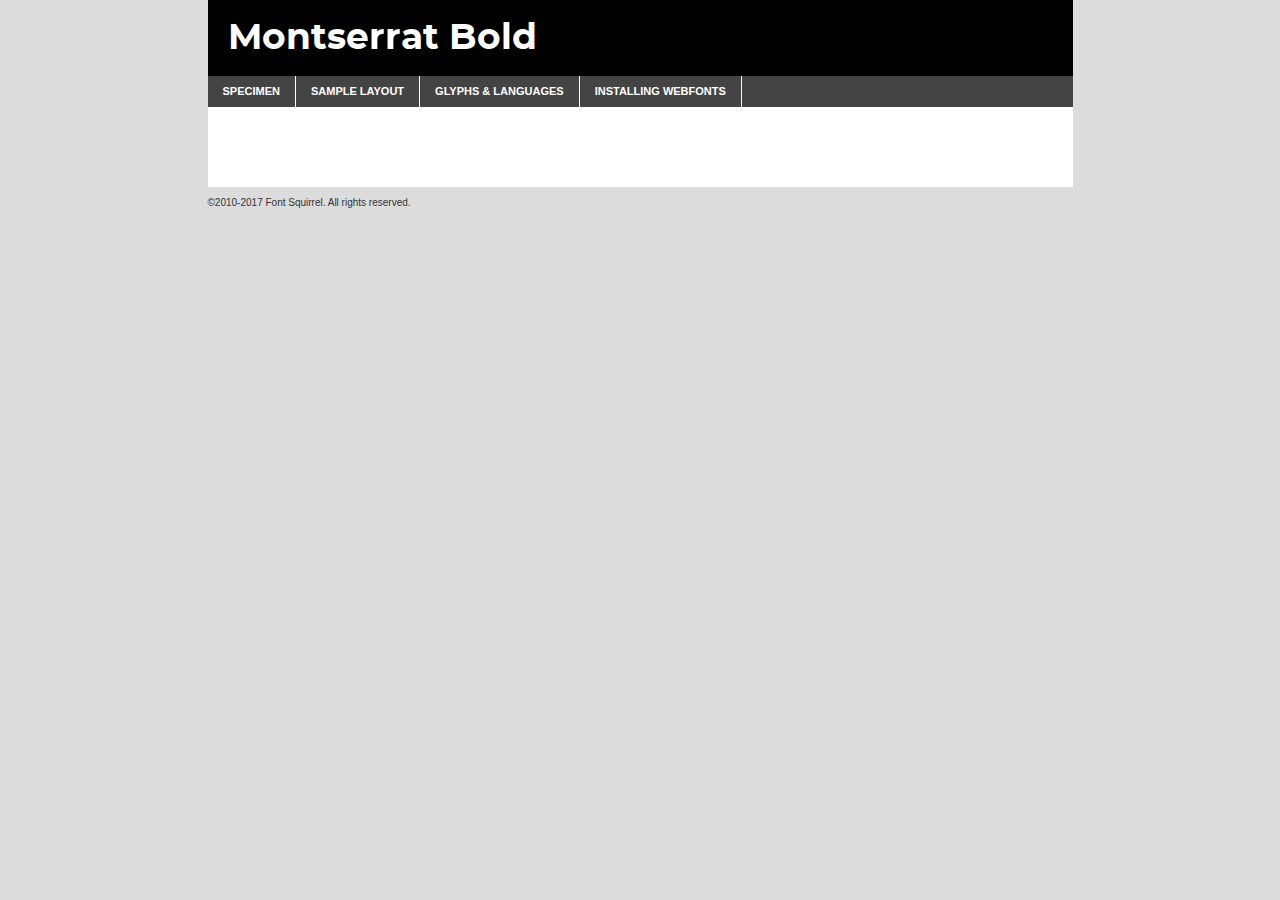
<file: Fonts/montserrat-bold-demo.html>
<!DOCTYPE html PUBLIC "-//W3C//DTD XHTML 1.0 Transitional//EN"
	"http://www.w3.org/TR/xhtml1/DTD/xhtml1-transitional.dtd">

<html xmlns="http://www.w3.org/1999/xhtml" xml:lang="en" lang="en">
<head>
	<meta http-equiv="Content-Type" content="text/html; charset=utf-8" />
	<script src="http://ajax.googleapis.com/ajax/libs/jquery/1.7.2/jquery.min.js" type="text/javascript" charset="utf-8"></script>
	<script type="text/javascript">
	(function($){$.fn.easyTabs=function(option){var param=jQuery.extend({fadeSpeed:"fast",defaultContent:1,activeClass:'active'},option);$(this).each(function(){var thisId="#"+this.id;if(param.defaultContent==''){param.defaultContent=1;}
	if(typeof param.defaultContent=="number")
	{var defaultTab=$(thisId+" .tabs li:eq("+(param.defaultContent-1)+") a").attr('href').substr(1);}else{var defaultTab=param.defaultContent;}
	$(thisId+" .tabs li a").each(function(){var tabToHide=$(this).attr('href').substr(1);$("#"+tabToHide).addClass('easytabs-tab-content');});hideAll();changeContent(defaultTab);function hideAll(){$(thisId+" .easytabs-tab-content").hide();}
	function changeContent(tabId){hideAll();$(thisId+" .tabs li").removeClass(param.activeClass);$(thisId+" .tabs li a[href=#"+tabId+"]").closest('li').addClass(param.activeClass);if(param.fadeSpeed!="none")
	{$(thisId+" #"+tabId).fadeIn(param.fadeSpeed);}else{$(thisId+" #"+tabId).show();}}
	$(thisId+" .tabs li").click(function(){var tabId=$(this).find('a').attr('href').substr(1);changeContent(tabId);return false;});});}})(jQuery);
	</script>
	<link rel="stylesheet" href="specimen_files/specimen_stylesheet.css" type="text/css" charset="utf-8" />
	<link rel="stylesheet" href="stylesheet.css" type="text/css" charset="utf-8" />

	<style type="text/css">
					body{
				font-family: 'montserratbold';
							}
		</style>

	<title>Montserrat Bold Specimen</title>
	
	
	<script type="text/javascript" charset="utf-8">
		$(document).ready(function() {
			$('#container').easyTabs({defaultContent:1});
		});
	</script>
</head>

<body>
<div id="container">
	<div id="header">
		Montserrat Bold	</div>
	<ul class="tabs">
		<li><a href="#specimen">Specimen</a></li>
		<li><a href="#layout">Sample Layout</a></li>
				<li><a href="#glyphs">Glyphs &amp; Languages</a></li>
		<li><a href="#installing">Installing Webfonts</a></li>
		
	</ul>
	
	<div id="main_content">

		
			<div id="specimen">
		
				<div class="section">
					<div class="grid12 firstcol">
						<div class="huge">AaBb</div>
					</div>
				</div>
		
				<div class="section">
					<div class="glyph_range">A&#x200B;B&#x200b;C&#x200b;D&#x200b;E&#x200b;F&#x200b;G&#x200b;H&#x200b;I&#x200b;J&#x200b;K&#x200b;L&#x200b;M&#x200b;N&#x200b;O&#x200b;P&#x200b;Q&#x200b;R&#x200b;S&#x200b;T&#x200b;U&#x200b;V&#x200b;W&#x200b;X&#x200b;Y&#x200b;Z&#x200b;a&#x200b;b&#x200b;c&#x200b;d&#x200b;e&#x200b;f&#x200b;g&#x200b;h&#x200b;i&#x200b;j&#x200b;k&#x200b;l&#x200b;m&#x200b;n&#x200b;o&#x200b;p&#x200b;q&#x200b;r&#x200b;s&#x200b;t&#x200b;u&#x200b;v&#x200b;w&#x200b;x&#x200b;y&#x200b;z&#x200b;1&#x200b;2&#x200b;3&#x200b;4&#x200b;5&#x200b;6&#x200b;7&#x200b;8&#x200b;9&#x200b;0&#x200b;&amp;&#x200b;.&#x200b;,&#x200b;?&#x200b;!&#x200b;&#64;&#x200b;(&#x200b;)&#x200b;#&#x200b;$&#x200b;%&#x200b;*&#x200b;+&#x200b;-&#x200b;=&#x200b;:&#x200b;;</div>
				</div>
				<div class="section">
					<div class="grid12 firstcol">
						<table class="sample_table">
							<tr><td>10</td><td class="size10">abcdefghijklmnopqrstuvwxyzABCDEFGHIJKLMNOPQRSTUVWXYZ0123456789abcdefghijklmnopqrstuvwxyzABCDEFGHIJKLMNOPQRSTUVWXYZ0123456789abcdefghijklmnopqrstuvwxyzABCDEFGHIJKLMNOPQRSTUVWXYZ</td></tr>
							<tr><td>11</td><td class="size11">abcdefghijklmnopqrstuvwxyzABCDEFGHIJKLMNOPQRSTUVWXYZ0123456789abcdefghijklmnopqrstuvwxyzABCDEFGHIJKLMNOPQRSTUVWXYZ0123456789abcdefghijklmnopqrstuvwxyzABCDEFGHIJKLMNOPQRSTUVWXYZ</td></tr>
							<tr><td>12</td><td class="size12">abcdefghijklmnopqrstuvwxyzABCDEFGHIJKLMNOPQRSTUVWXYZ0123456789abcdefghijklmnopqrstuvwxyzABCDEFGHIJKLMNOPQRSTUVWXYZ0123456789abcdefghijklmnopqrstuvwxyzABCDEFGHIJKLMNOPQRSTUVWXYZ</td></tr>
							<tr><td>13</td><td class="size13">abcdefghijklmnopqrstuvwxyzABCDEFGHIJKLMNOPQRSTUVWXYZ0123456789abcdefghijklmnopqrstuvwxyzABCDEFGHIJKLMNOPQRSTUVWXYZ0123456789abcdefghijklmnopqrstuvwxyzABCDEFGHIJKLMNOPQRSTUVWXYZ</td></tr>
							<tr><td>14</td><td class="size14">abcdefghijklmnopqrstuvwxyzABCDEFGHIJKLMNOPQRSTUVWXYZ0123456789abcdefghijklmnopqrstuvwxyzABCDEFGHIJKLMNOPQRSTUVWXYZ0123456789abcdefghijklmnopqrstuvwxyzABCDEFGHIJKLMNOPQRSTUVWXYZ</td></tr>
							<tr><td>16</td><td class="size16">abcdefghijklmnopqrstuvwxyzABCDEFGHIJKLMNOPQRSTUVWXYZ0123456789abcdefghijklmnopqrstuvwxyzABCDEFGHIJKLMNOPQRSTUVWXYZ</td></tr>
							<tr><td>18</td><td class="size18">abcdefghijklmnopqrstuvwxyzABCDEFGHIJKLMNOPQRSTUVWXYZ0123456789abcdefghijklmnopqrstuvwxyzABCDEFGHIJKLMNOPQRSTUVWXYZ</td></tr>
							<tr><td>20</td><td class="size20">abcdefghijklmnopqrstuvwxyzABCDEFGHIJKLMNOPQRSTUVWXYZ0123456789abcdefghijklmnopqrstuvwxyzABCDEFGHIJKLMNOPQRSTUVWXYZ</td></tr>
							<tr><td>24</td><td class="size24">abcdefghijklmnopqrstuvwxyzABCDEFGHIJKLMNOPQRSTUVWXYZ0123456789abcdefghijklmnopqrstuvwxyzABCDEFGHIJKLMNOPQRSTUVWXYZ</td></tr>
							<tr><td>30</td><td class="size30">abcdefghijklmnopqrstuvwxyzABCDEFGHIJKLMNOPQRSTUVWXYZ0123456789abcdefghijklmnopqrstuvwxyzABCDEFGHIJKLMNOPQRSTUVWXYZ</td></tr>
							<tr><td>36</td><td class="size36">abcdefghijklmnopqrstuvwxyzABCDEFGHIJKLMNOPQRSTUVWXYZ0123456789abcdefghijklmnopqrstuvwxyzABCDEFGHIJKLMNOPQRSTUVWXYZ</td></tr>
							<tr><td>48</td><td class="size48">abcdefghijklmnopqrstuvwxyzABCDEFGHIJKLMNOPQRSTUVWXYZ0123456789abcdefghijklmnopqrstuvwxyzABCDEFGHIJKLMNOPQRSTUVWXYZ</td></tr>
							<tr><td>60</td><td class="size60">abcdefghijklmnopqrstuvwxyzABCDEFGHIJKLMNOPQRSTUVWXYZ0123456789abcdefghijklmnopqrstuvwxyzABCDEFGHIJKLMNOPQRSTUVWXYZ</td></tr>
							<tr><td>72</td><td class="size72">abcdefghijklmnopqrstuvwxyzABCDEFGHIJKLMNOPQRSTUVWXYZ0123456789abcdefghijklmnopqrstuvwxyzABCDEFGHIJKLMNOPQRSTUVWXYZ</td></tr>
							<tr><td>90</td><td class="size90">abcdefghijklmnopqrstuvwxyzABCDEFGHIJKLMNOPQRSTUVWXYZ0123456789abcdefghijklmnopqrstuvwxyzABCDEFGHIJKLMNOPQRSTUVWXYZ</td></tr>
						</table>
				
					</div>
			
				</div>
		
		
		
								<div class="section" id="bodycomparison">


										<div id="xheight">
				<div class="fontbody">&#x25FC;&#x25FC;&#x25FC;&#x25FC;&#x25FC;&#x25FC;&#x25FC;&#x25FC;&#x25FC;&#x25FC;&#x25FC;&#x25FC;&#x25FC;&#x25FC;&#x25FC;&#x25FC;&#x25FC;&#x25FC;&#x25FC;&#x25FC;&#x25FC;&#x25FC;&#x25FC;&#x25FC;&#x25FC;&#x25FC;&#x25FC;&#x25FC;&#x25FC;&#x25FC;&#x25FC;&#x25FC;&#x25FC;&#x25FC;&#x25FC;&#x25FC;&#x25FC;&#x25FC;&#x25FC;&#x25FC;&#x25FC;&#x25FC;&#x25FC;&#x25FC;&#x25FC;&#x25FC;&#x25FC;&#x25FC;&#x25FC;&#x25FC;&#x25FC;&#x25FC;&#x25FC;&#x25FC;&#x25FC;&#x25FC;&#x25FC;&#x25FC;&#x25FC;&#x25FC;&#x25FC;&#x25FC;&#x25FC;&#x25FC;&#x25FC;&#x25FC;&#x25FC;&#x25FC;&#x25FC;&#x25FC;&#x25FC;&#x25FC;&#x25FC;&#x25FC;&#x25FC;&#x25FC;&#x25FC;&#x25FC;&#x25FC;&#x25FC;&#x25FC;&#x25FC;&#x25FC;&#x25FC;&#x25FC;&#x25FC;&#x25FC;&#x25FC;&#x25FC;&#x25FC;&#x25FC;&#x25FC;&#x25FC;&#x25FC;&#x25FC;&#x25FC;&#x25FC;&#x25FC;&#x25FC;body</div><div class="arialbody">body</div><div class="verdanabody">body</div><div class="georgiabody">body</div></div>
										<div class="fontbody" style="z-index:1">
											body<span>Montserrat Bold</span>
										</div>
										<div class="arialbody" style="z-index:1">
											body<span>Arial</span>
										</div>
										<div class="verdanabody" style="z-index:1">
											body<span>Verdana</span>
										</div>
										<div class="georgiabody" style="z-index:1">
											body<span>Georgia</span>
										</div>



								</div>
		
		
				<div class="section psample psample_row1" id="">
					
					<div class="grid2 firstcol">
						<p class="size10"><span>10.</span>Aenean lacinia bibendum nulla sed consectetur. Fusce dapibus, tellus ac cursus commodo, tortor mauris condimentum nibh, ut fermentum massa justo sit amet risus. Nullam id dolor id nibh ultricies vehicula ut id elit. Cum sociis natoque penatibus et magnis dis parturient montes, nascetur ridiculus mus. Nulla vitae elit libero, a pharetra augue.</p>
			
					</div>
					<div class="grid3">
						<p class="size11"><span>11.</span>Aenean lacinia bibendum nulla sed consectetur. Fusce dapibus, tellus ac cursus commodo, tortor mauris condimentum nibh, ut fermentum massa justo sit amet risus. Nullam id dolor id nibh ultricies vehicula ut id elit. Cum sociis natoque penatibus et magnis dis parturient montes, nascetur ridiculus mus. Nulla vitae elit libero, a pharetra augue.</p>
			
					</div>
					<div class="grid3">
						<p class="size12"><span>12.</span>Aenean lacinia bibendum nulla sed consectetur. Fusce dapibus, tellus ac cursus commodo, tortor mauris condimentum nibh, ut fermentum massa justo sit amet risus. Nullam id dolor id nibh ultricies vehicula ut id elit. Cum sociis natoque penatibus et magnis dis parturient montes, nascetur ridiculus mus. Nulla vitae elit libero, a pharetra augue.</p>
			
					</div>
					<div class="grid4">
						<p class="size13"><span>13.</span>Aenean lacinia bibendum nulla sed consectetur. Fusce dapibus, tellus ac cursus commodo, tortor mauris condimentum nibh, ut fermentum massa justo sit amet risus. Nullam id dolor id nibh ultricies vehicula ut id elit. Cum sociis natoque penatibus et magnis dis parturient montes, nascetur ridiculus mus. Nulla vitae elit libero, a pharetra augue.</p>
			
					</div>
					<div class="white_blend"></div>
					
				</div>
				<div class="section psample psample_row2" id="">
					<div class="grid3 firstcol">
						<p class="size14"><span>14.</span>Aenean lacinia bibendum nulla sed consectetur. Fusce dapibus, tellus ac cursus commodo, tortor mauris condimentum nibh, ut fermentum massa justo sit amet risus. Nullam id dolor id nibh ultricies vehicula ut id elit. Cum sociis natoque penatibus et magnis dis parturient montes, nascetur ridiculus mus. Nulla vitae elit libero, a pharetra augue.</p>
			
					</div>
					<div class="grid4">
						<p class="size16"><span>16.</span>Aenean lacinia bibendum nulla sed consectetur. Fusce dapibus, tellus ac cursus commodo, tortor mauris condimentum nibh, ut fermentum massa justo sit amet risus. Nullam id dolor id nibh ultricies vehicula ut id elit. Cum sociis natoque penatibus et magnis dis parturient montes, nascetur ridiculus mus. Nulla vitae elit libero, a pharetra augue.</p>
			
					</div>
					<div class="grid5">
						<p class="size18"><span>18.</span>Aenean lacinia bibendum nulla sed consectetur. Fusce dapibus, tellus ac cursus commodo, tortor mauris condimentum nibh, ut fermentum massa justo sit amet risus. Nullam id dolor id nibh ultricies vehicula ut id elit. Cum sociis natoque penatibus et magnis dis parturient montes, nascetur ridiculus mus. Nulla vitae elit libero, a pharetra augue.</p>
			
					</div>

					<div class="white_blend"></div>

				</div>
				
				<div class="section psample psample_row3" id="">
					<div class="grid5 firstcol">
						<p class="size20"><span>20.</span>Aenean lacinia bibendum nulla sed consectetur. Fusce dapibus, tellus ac cursus commodo, tortor mauris condimentum nibh, ut fermentum massa justo sit amet risus. Nullam id dolor id nibh ultricies vehicula ut id elit. Cum sociis natoque penatibus et magnis dis parturient montes, nascetur ridiculus mus. Nulla vitae elit libero, a pharetra augue.</p>
					</div>
					<div class="grid7">
						<p class="size24"><span>24.</span>Aenean lacinia bibendum nulla sed consectetur. Fusce dapibus, tellus ac cursus commodo, tortor mauris condimentum nibh, ut fermentum massa justo sit amet risus. Nullam id dolor id nibh ultricies vehicula ut id elit. Cum sociis natoque penatibus et magnis dis parturient montes, nascetur ridiculus mus. Nulla vitae elit libero, a pharetra augue.</p>
					</div>
					
					<div class="white_blend"></div>
					
				</div>
				
				<div class="section psample psample_row4" id="">
					<div class="grid12 firstcol">
						<p class="size30"><span>30.</span>Aenean lacinia bibendum nulla sed consectetur. Fusce dapibus, tellus ac cursus commodo, tortor mauris condimentum nibh, ut fermentum massa justo sit amet risus. Nullam id dolor id nibh ultricies vehicula ut id elit. Cum sociis natoque penatibus et magnis dis parturient montes, nascetur ridiculus mus. Nulla vitae elit libero, a pharetra augue.</p>
					</div>
					<div class="white_blend"></div>
					
				</div>
				
				
				
				<div class="section psample psample_row1 fullreverse">
					<div class="grid2 firstcol">
						<p class="size10"><span>10.</span>Aenean lacinia bibendum nulla sed consectetur. Fusce dapibus, tellus ac cursus commodo, tortor mauris condimentum nibh, ut fermentum massa justo sit amet risus. Nullam id dolor id nibh ultricies vehicula ut id elit. Cum sociis natoque penatibus et magnis dis parturient montes, nascetur ridiculus mus. Nulla vitae elit libero, a pharetra augue.</p>
			
					</div>
					<div class="grid3">
						<p class="size11"><span>11.</span>Aenean lacinia bibendum nulla sed consectetur. Fusce dapibus, tellus ac cursus commodo, tortor mauris condimentum nibh, ut fermentum massa justo sit amet risus. Nullam id dolor id nibh ultricies vehicula ut id elit. Cum sociis natoque penatibus et magnis dis parturient montes, nascetur ridiculus mus. Nulla vitae elit libero, a pharetra augue.</p>
			
					</div>
					<div class="grid3">
						<p class="size12"><span>12.</span>Aenean lacinia bibendum nulla sed consectetur. Fusce dapibus, tellus ac cursus commodo, tortor mauris condimentum nibh, ut fermentum massa justo sit amet risus. Nullam id dolor id nibh ultricies vehicula ut id elit. Cum sociis natoque penatibus et magnis dis parturient montes, nascetur ridiculus mus. Nulla vitae elit libero, a pharetra augue.</p>
			
					</div>
					<div class="grid4">
						<p class="size13"><span>13.</span>Aenean lacinia bibendum nulla sed consectetur. Fusce dapibus, tellus ac cursus commodo, tortor mauris condimentum nibh, ut fermentum massa justo sit amet risus. Nullam id dolor id nibh ultricies vehicula ut id elit. Cum sociis natoque penatibus et magnis dis parturient montes, nascetur ridiculus mus. Nulla vitae elit libero, a pharetra augue.</p>
			
					</div>
					<div class="black_blend"></div>
					
				</div>
				
				<div class="section psample psample_row2 fullreverse">
					<div class="grid3 firstcol">
						<p class="size14"><span>14.</span>Aenean lacinia bibendum nulla sed consectetur. Fusce dapibus, tellus ac cursus commodo, tortor mauris condimentum nibh, ut fermentum massa justo sit amet risus. Nullam id dolor id nibh ultricies vehicula ut id elit. Cum sociis natoque penatibus et magnis dis parturient montes, nascetur ridiculus mus. Nulla vitae elit libero, a pharetra augue.</p>
			
					</div>
					<div class="grid4">
						<p class="size16"><span>16.</span>Aenean lacinia bibendum nulla sed consectetur. Fusce dapibus, tellus ac cursus commodo, tortor mauris condimentum nibh, ut fermentum massa justo sit amet risus. Nullam id dolor id nibh ultricies vehicula ut id elit. Cum sociis natoque penatibus et magnis dis parturient montes, nascetur ridiculus mus. Nulla vitae elit libero, a pharetra augue.</p>
			
					</div>
					<div class="grid5">
						<p class="size18"><span>18.</span>Aenean lacinia bibendum nulla sed consectetur. Fusce dapibus, tellus ac cursus commodo, tortor mauris condimentum nibh, ut fermentum massa justo sit amet risus. Nullam id dolor id nibh ultricies vehicula ut id elit. Cum sociis natoque penatibus et magnis dis parturient montes, nascetur ridiculus mus. Nulla vitae elit libero, a pharetra augue.</p>
			
					</div>
					<div class="black_blend"></div>

				</div>
				
				<div class="section psample fullreverse psample_row3" id="">
					<div class="grid5 firstcol">
						<p class="size20"><span>20.</span>Aenean lacinia bibendum nulla sed consectetur. Fusce dapibus, tellus ac cursus commodo, tortor mauris condimentum nibh, ut fermentum massa justo sit amet risus. Nullam id dolor id nibh ultricies vehicula ut id elit. Cum sociis natoque penatibus et magnis dis parturient montes, nascetur ridiculus mus. Nulla vitae elit libero, a pharetra augue.</p>
					</div>
					<div class="grid7">
						<p class="size24"><span>24.</span>Aenean lacinia bibendum nulla sed consectetur. Fusce dapibus, tellus ac cursus commodo, tortor mauris condimentum nibh, ut fermentum massa justo sit amet risus. Nullam id dolor id nibh ultricies vehicula ut id elit. Cum sociis natoque penatibus et magnis dis parturient montes, nascetur ridiculus mus. Nulla vitae elit libero, a pharetra augue.</p>
					</div>
					
					<div class="black_blend"></div>
					
				</div>
				
				<div class="section psample fullreverse psample_row4" id="" style="border-bottom: 20px #000 solid;">
					<div class="grid12 firstcol">
						<p class="size30"><span>30.</span>Aenean lacinia bibendum nulla sed consectetur. Fusce dapibus, tellus ac cursus commodo, tortor mauris condimentum nibh, ut fermentum massa justo sit amet risus. Nullam id dolor id nibh ultricies vehicula ut id elit. Cum sociis natoque penatibus et magnis dis parturient montes, nascetur ridiculus mus. Nulla vitae elit libero, a pharetra augue.</p>
					</div>
					<div class="black_blend"></div>
					
				</div>
				
				
				
				
			</div>
			
			<div id="layout">
				
				<div class="section">
					
					<div class="grid12 firstcol">
						<h1>Lorem Ipsum Dolor</h1>
						<h2>Etiam porta sem malesuada magna mollis euismod</h2>
						
						<p class="byline">By <a href="#link">Aenean Lacinia</a></p>
					</div>
				</div>
				<div class="section">
					<div class="grid8 firstcol">
						<p class="large">Donec sed odio dui. Morbi leo risus, porta ac consectetur ac, vestibulum at eros. Fusce dapibus, tellus ac cursus commodo, tortor mauris condimentum nibh, ut fermentum massa justo sit amet risus. </p>

						
						<h3>Pellentesque ornare sem</h3>

						<p>Maecenas sed diam eget risus varius blandit sit amet non magna. Maecenas faucibus mollis interdum. Donec ullamcorper nulla non metus auctor fringilla. Nullam id dolor id nibh ultricies vehicula ut id elit. Nullam id dolor id nibh ultricies vehicula ut id elit. </p>

						<p>Aenean eu leo quam. Pellentesque ornare sem lacinia quam venenatis vestibulum. Lorem ipsum dolor sit amet, consectetur adipiscing elit. Cum sociis natoque penatibus et magnis dis parturient montes, nascetur ridiculus mus. </p>

						<p>Nulla vitae elit libero, a pharetra augue. Praesent commodo cursus magna, vel scelerisque nisl consectetur et. Aenean lacinia bibendum nulla sed consectetur. </p>

						<p>Nullam quis risus eget urna mollis ornare vel eu leo. Nullam quis risus eget urna mollis ornare vel eu leo. Maecenas sed diam eget risus varius blandit sit amet non magna. Donec ullamcorper nulla non metus auctor fringilla. </p>

						<h3>Cras mattis consectetur</h3>

						<p>Aenean eu leo quam. Pellentesque ornare sem lacinia quam venenatis vestibulum. Aenean lacinia bibendum nulla sed consectetur. Integer posuere erat a ante venenatis dapibus posuere velit aliquet. Cras mattis consectetur purus sit amet fermentum. </p>

						<p>Nullam id dolor id nibh ultricies vehicula ut id elit. Nullam quis risus eget urna mollis ornare vel eu leo. Cras mattis consectetur purus sit amet fermentum.</p>
					</div>
					
					<div class="grid4 sidebar">
						
						<div class="box reverse">
							<p class="last">Nullam quis risus eget urna mollis ornare vel eu leo. Donec ullamcorper nulla non metus auctor fringilla. Cras mattis consectetur purus sit amet fermentum. Sed posuere consectetur est at lobortis. Lorem ipsum dolor sit amet, consectetur adipiscing elit. </p>
						</div>
						
						<p class="caption">Maecenas sed diam eget risus varius.</p>

						<p>Vestibulum id ligula porta felis euismod semper. Integer posuere erat a ante venenatis dapibus posuere velit aliquet. Vestibulum id ligula porta felis euismod semper. Sed posuere consectetur est at lobortis. Maecenas sed diam eget risus varius blandit sit amet non magna. Fusce dapibus, tellus ac cursus commodo, tortor mauris condimentum nibh, ut fermentum massa justo sit amet risus. </p>

					

						<p>Duis mollis, est non commodo luctus, nisi erat porttitor ligula, eget lacinia odio sem nec elit. Aenean lacinia bibendum nulla sed consectetur. Vivamus sagittis lacus vel augue laoreet rutrum faucibus dolor auctor. Aenean lacinia bibendum nulla sed consectetur. Nullam quis risus eget urna mollis ornare vel eu leo. </p>

						<p>Praesent commodo cursus magna, vel scelerisque nisl consectetur et. Donec ullamcorper nulla non metus auctor fringilla. Maecenas faucibus mollis interdum. Fusce dapibus, tellus ac cursus commodo, tortor mauris condimentum nibh, ut fermentum massa justo sit amet risus. </p>

					</div>
				</div>
				
			</div>


			



		<div id="glyphs">
			<div class="section">
				<div class="grid12 firstcol">
			
				<h1>Language Support</h1>
				<p>The subset of Montserrat Bold in this kit supports the following languages:<br />
			
					Albanian, Basque, Breton, Chamorro, Danish, Dutch, English, Faroese, Finnish, French, Frisian, Galician, German, Icelandic, Italian, Malagasy, Norwegian, Portuguese, Spanish, Alsatian, Aragonese, Arapaho, Arrernte, Asturian, Aymara, Bislama, Cebuano, Corsican, Fijian, French_creole, Genoese, Gilbertese, Greenlandic, Haitian_creole, Hiligaynon, Hmong, Hopi, Ibanag, Iloko_ilokano, Indonesian, Interglossa_glosa, Interlingua, Irish_gaelic, Jerriais, Lojban, Lombard, Luxembourgeois, Manx, Mohawk, Norfolk_pitcairnese, Occitan, Oromo, Pangasinan, Papiamento, Piedmontese, Potawatomi, Rhaeto-romance, Romansh, Rotokas, Sami_lule, Samoan, Sardinian, Scots_gaelic, Seychelles_creole, Shona, Sicilian, Somali, Southern_ndebele, Swahili, Swati_swazi, Tagalog_filipino_pilipino, Tetum, Tok_pisin, Uyghur_latinized, Volapuk, Walloon, Warlpiri, Xhosa, Yapese, Zulu, Latinbasic, Ubasic, Demo				</p>
				<h1>Glyph Chart</h1>
				<p>The subset of Montserrat Bold in this kit includes all the glyphs listed below. Unicode entities are included above each glyph to help you insert individual characters into your layout.</p>
				<div id="glyph_chart">
			
																														 <div><p>&amp;#13;</p>&#13;</div>
																				 <div><p>&amp;#32;</p>&#32;</div>
																				 <div><p>&amp;#33;</p>&#33;</div>
																				 <div><p>&amp;#34;</p>&#34;</div>
																				 <div><p>&amp;#35;</p>&#35;</div>
																				 <div><p>&amp;#36;</p>&#36;</div>
																				 <div><p>&amp;#37;</p>&#37;</div>
																				 <div><p>&amp;#38;</p>&#38;</div>
																				 <div><p>&amp;#39;</p>&#39;</div>
																				 <div><p>&amp;#40;</p>&#40;</div>
																				 <div><p>&amp;#41;</p>&#41;</div>
																				 <div><p>&amp;#42;</p>&#42;</div>
																				 <div><p>&amp;#43;</p>&#43;</div>
																				 <div><p>&amp;#44;</p>&#44;</div>
																				 <div><p>&amp;#45;</p>&#45;</div>
																				 <div><p>&amp;#46;</p>&#46;</div>
																				 <div><p>&amp;#47;</p>&#47;</div>
																				 <div><p>&amp;#48;</p>&#48;</div>
																				 <div><p>&amp;#49;</p>&#49;</div>
																				 <div><p>&amp;#50;</p>&#50;</div>
																				 <div><p>&amp;#51;</p>&#51;</div>
																				 <div><p>&amp;#52;</p>&#52;</div>
																				 <div><p>&amp;#53;</p>&#53;</div>
																				 <div><p>&amp;#54;</p>&#54;</div>
																				 <div><p>&amp;#55;</p>&#55;</div>
																				 <div><p>&amp;#56;</p>&#56;</div>
																				 <div><p>&amp;#57;</p>&#57;</div>
																				 <div><p>&amp;#58;</p>&#58;</div>
																				 <div><p>&amp;#59;</p>&#59;</div>
																				 <div><p>&amp;#60;</p>&#60;</div>
																				 <div><p>&amp;#61;</p>&#61;</div>
																				 <div><p>&amp;#62;</p>&#62;</div>
																				 <div><p>&amp;#63;</p>&#63;</div>
																				 <div><p>&amp;#64;</p>&#64;</div>
																				 <div><p>&amp;#65;</p>&#65;</div>
																				 <div><p>&amp;#66;</p>&#66;</div>
																				 <div><p>&amp;#67;</p>&#67;</div>
																				 <div><p>&amp;#68;</p>&#68;</div>
																				 <div><p>&amp;#69;</p>&#69;</div>
																				 <div><p>&amp;#70;</p>&#70;</div>
																				 <div><p>&amp;#71;</p>&#71;</div>
																				 <div><p>&amp;#72;</p>&#72;</div>
																				 <div><p>&amp;#73;</p>&#73;</div>
																				 <div><p>&amp;#74;</p>&#74;</div>
																				 <div><p>&amp;#75;</p>&#75;</div>
																				 <div><p>&amp;#76;</p>&#76;</div>
																				 <div><p>&amp;#77;</p>&#77;</div>
																				 <div><p>&amp;#78;</p>&#78;</div>
																				 <div><p>&amp;#79;</p>&#79;</div>
																				 <div><p>&amp;#80;</p>&#80;</div>
																				 <div><p>&amp;#81;</p>&#81;</div>
																				 <div><p>&amp;#82;</p>&#82;</div>
																				 <div><p>&amp;#83;</p>&#83;</div>
																				 <div><p>&amp;#84;</p>&#84;</div>
																				 <div><p>&amp;#85;</p>&#85;</div>
																				 <div><p>&amp;#86;</p>&#86;</div>
																				 <div><p>&amp;#87;</p>&#87;</div>
																				 <div><p>&amp;#88;</p>&#88;</div>
																				 <div><p>&amp;#89;</p>&#89;</div>
																				 <div><p>&amp;#90;</p>&#90;</div>
																				 <div><p>&amp;#91;</p>&#91;</div>
																				 <div><p>&amp;#92;</p>&#92;</div>
																				 <div><p>&amp;#93;</p>&#93;</div>
																				 <div><p>&amp;#94;</p>&#94;</div>
																				 <div><p>&amp;#95;</p>&#95;</div>
																				 <div><p>&amp;#96;</p>&#96;</div>
																				 <div><p>&amp;#97;</p>&#97;</div>
																				 <div><p>&amp;#98;</p>&#98;</div>
																				 <div><p>&amp;#99;</p>&#99;</div>
																				 <div><p>&amp;#100;</p>&#100;</div>
																				 <div><p>&amp;#101;</p>&#101;</div>
																				 <div><p>&amp;#102;</p>&#102;</div>
																				 <div><p>&amp;#103;</p>&#103;</div>
																				 <div><p>&amp;#104;</p>&#104;</div>
																				 <div><p>&amp;#105;</p>&#105;</div>
																				 <div><p>&amp;#106;</p>&#106;</div>
																				 <div><p>&amp;#107;</p>&#107;</div>
																				 <div><p>&amp;#108;</p>&#108;</div>
																				 <div><p>&amp;#109;</p>&#109;</div>
																				 <div><p>&amp;#110;</p>&#110;</div>
																				 <div><p>&amp;#111;</p>&#111;</div>
																				 <div><p>&amp;#112;</p>&#112;</div>
																				 <div><p>&amp;#113;</p>&#113;</div>
																				 <div><p>&amp;#114;</p>&#114;</div>
																				 <div><p>&amp;#115;</p>&#115;</div>
																				 <div><p>&amp;#116;</p>&#116;</div>
																				 <div><p>&amp;#117;</p>&#117;</div>
																				 <div><p>&amp;#118;</p>&#118;</div>
																				 <div><p>&amp;#119;</p>&#119;</div>
																				 <div><p>&amp;#120;</p>&#120;</div>
																				 <div><p>&amp;#121;</p>&#121;</div>
																				 <div><p>&amp;#122;</p>&#122;</div>
																				 <div><p>&amp;#123;</p>&#123;</div>
																				 <div><p>&amp;#124;</p>&#124;</div>
																				 <div><p>&amp;#125;</p>&#125;</div>
																				 <div><p>&amp;#126;</p>&#126;</div>
																				 <div><p>&amp;#160;</p>&#160;</div>
																				 <div><p>&amp;#161;</p>&#161;</div>
																				 <div><p>&amp;#162;</p>&#162;</div>
																				 <div><p>&amp;#163;</p>&#163;</div>
																				 <div><p>&amp;#164;</p>&#164;</div>
																				 <div><p>&amp;#165;</p>&#165;</div>
																				 <div><p>&amp;#166;</p>&#166;</div>
																				 <div><p>&amp;#167;</p>&#167;</div>
																				 <div><p>&amp;#168;</p>&#168;</div>
																				 <div><p>&amp;#169;</p>&#169;</div>
																				 <div><p>&amp;#170;</p>&#170;</div>
																				 <div><p>&amp;#171;</p>&#171;</div>
																				 <div><p>&amp;#172;</p>&#172;</div>
																				 <div><p>&amp;#173;</p>&#173;</div>
																				 <div><p>&amp;#174;</p>&#174;</div>
																				 <div><p>&amp;#175;</p>&#175;</div>
																				 <div><p>&amp;#176;</p>&#176;</div>
																				 <div><p>&amp;#177;</p>&#177;</div>
																				 <div><p>&amp;#178;</p>&#178;</div>
																				 <div><p>&amp;#179;</p>&#179;</div>
																				 <div><p>&amp;#180;</p>&#180;</div>
																				 <div><p>&amp;#181;</p>&#181;</div>
																				 <div><p>&amp;#182;</p>&#182;</div>
																				 <div><p>&amp;#183;</p>&#183;</div>
																				 <div><p>&amp;#184;</p>&#184;</div>
																				 <div><p>&amp;#185;</p>&#185;</div>
																				 <div><p>&amp;#186;</p>&#186;</div>
																				 <div><p>&amp;#187;</p>&#187;</div>
																				 <div><p>&amp;#188;</p>&#188;</div>
																				 <div><p>&amp;#189;</p>&#189;</div>
																				 <div><p>&amp;#190;</p>&#190;</div>
																				 <div><p>&amp;#191;</p>&#191;</div>
																				 <div><p>&amp;#192;</p>&#192;</div>
																				 <div><p>&amp;#193;</p>&#193;</div>
																				 <div><p>&amp;#194;</p>&#194;</div>
																				 <div><p>&amp;#195;</p>&#195;</div>
																				 <div><p>&amp;#196;</p>&#196;</div>
																				 <div><p>&amp;#197;</p>&#197;</div>
																				 <div><p>&amp;#198;</p>&#198;</div>
																				 <div><p>&amp;#199;</p>&#199;</div>
																				 <div><p>&amp;#200;</p>&#200;</div>
																				 <div><p>&amp;#201;</p>&#201;</div>
																				 <div><p>&amp;#202;</p>&#202;</div>
																				 <div><p>&amp;#203;</p>&#203;</div>
																				 <div><p>&amp;#204;</p>&#204;</div>
																				 <div><p>&amp;#205;</p>&#205;</div>
																				 <div><p>&amp;#206;</p>&#206;</div>
																				 <div><p>&amp;#207;</p>&#207;</div>
																				 <div><p>&amp;#208;</p>&#208;</div>
																				 <div><p>&amp;#209;</p>&#209;</div>
																				 <div><p>&amp;#210;</p>&#210;</div>
																				 <div><p>&amp;#211;</p>&#211;</div>
																				 <div><p>&amp;#212;</p>&#212;</div>
																				 <div><p>&amp;#213;</p>&#213;</div>
																				 <div><p>&amp;#214;</p>&#214;</div>
																				 <div><p>&amp;#215;</p>&#215;</div>
																				 <div><p>&amp;#216;</p>&#216;</div>
																				 <div><p>&amp;#217;</p>&#217;</div>
																				 <div><p>&amp;#218;</p>&#218;</div>
																				 <div><p>&amp;#219;</p>&#219;</div>
																				 <div><p>&amp;#220;</p>&#220;</div>
																				 <div><p>&amp;#221;</p>&#221;</div>
																				 <div><p>&amp;#222;</p>&#222;</div>
																				 <div><p>&amp;#223;</p>&#223;</div>
																				 <div><p>&amp;#224;</p>&#224;</div>
																				 <div><p>&amp;#225;</p>&#225;</div>
																				 <div><p>&amp;#226;</p>&#226;</div>
																				 <div><p>&amp;#227;</p>&#227;</div>
																				 <div><p>&amp;#228;</p>&#228;</div>
																				 <div><p>&amp;#229;</p>&#229;</div>
																				 <div><p>&amp;#230;</p>&#230;</div>
																				 <div><p>&amp;#231;</p>&#231;</div>
																				 <div><p>&amp;#232;</p>&#232;</div>
																				 <div><p>&amp;#233;</p>&#233;</div>
																				 <div><p>&amp;#234;</p>&#234;</div>
																				 <div><p>&amp;#235;</p>&#235;</div>
																				 <div><p>&amp;#236;</p>&#236;</div>
																				 <div><p>&amp;#237;</p>&#237;</div>
																				 <div><p>&amp;#238;</p>&#238;</div>
																				 <div><p>&amp;#239;</p>&#239;</div>
																				 <div><p>&amp;#240;</p>&#240;</div>
																				 <div><p>&amp;#241;</p>&#241;</div>
																				 <div><p>&amp;#242;</p>&#242;</div>
																				 <div><p>&amp;#243;</p>&#243;</div>
																				 <div><p>&amp;#244;</p>&#244;</div>
																				 <div><p>&amp;#245;</p>&#245;</div>
																				 <div><p>&amp;#246;</p>&#246;</div>
																				 <div><p>&amp;#247;</p>&#247;</div>
																				 <div><p>&amp;#248;</p>&#248;</div>
																				 <div><p>&amp;#249;</p>&#249;</div>
																				 <div><p>&amp;#250;</p>&#250;</div>
																				 <div><p>&amp;#251;</p>&#251;</div>
																				 <div><p>&amp;#252;</p>&#252;</div>
																				 <div><p>&amp;#253;</p>&#253;</div>
																				 <div><p>&amp;#254;</p>&#254;</div>
																				 <div><p>&amp;#255;</p>&#255;</div>
																				 <div><p>&amp;#338;</p>&#338;</div>
																				 <div><p>&amp;#339;</p>&#339;</div>
																				 <div><p>&amp;#376;</p>&#376;</div>
																				 <div><p>&amp;#710;</p>&#710;</div>
																				 <div><p>&amp;#732;</p>&#732;</div>
																				 <div><p>&amp;#8192;</p>&#8192;</div>
																				 <div><p>&amp;#8193;</p>&#8193;</div>
																				 <div><p>&amp;#8194;</p>&#8194;</div>
																				 <div><p>&amp;#8195;</p>&#8195;</div>
																				 <div><p>&amp;#8196;</p>&#8196;</div>
																				 <div><p>&amp;#8197;</p>&#8197;</div>
																				 <div><p>&amp;#8198;</p>&#8198;</div>
																				 <div><p>&amp;#8199;</p>&#8199;</div>
																				 <div><p>&amp;#8200;</p>&#8200;</div>
																				 <div><p>&amp;#8201;</p>&#8201;</div>
																				 <div><p>&amp;#8202;</p>&#8202;</div>
																				 <div><p>&amp;#8208;</p>&#8208;</div>
																				 <div><p>&amp;#8209;</p>&#8209;</div>
																				 <div><p>&amp;#8210;</p>&#8210;</div>
																				 <div><p>&amp;#8211;</p>&#8211;</div>
																				 <div><p>&amp;#8212;</p>&#8212;</div>
																				 <div><p>&amp;#8216;</p>&#8216;</div>
																				 <div><p>&amp;#8217;</p>&#8217;</div>
																				 <div><p>&amp;#8218;</p>&#8218;</div>
																				 <div><p>&amp;#8220;</p>&#8220;</div>
																				 <div><p>&amp;#8221;</p>&#8221;</div>
																				 <div><p>&amp;#8222;</p>&#8222;</div>
																				 <div><p>&amp;#8226;</p>&#8226;</div>
																				 <div><p>&amp;#8230;</p>&#8230;</div>
																				 <div><p>&amp;#8239;</p>&#8239;</div>
																				 <div><p>&amp;#8249;</p>&#8249;</div>
																				 <div><p>&amp;#8250;</p>&#8250;</div>
																				 <div><p>&amp;#8287;</p>&#8287;</div>
																				 <div><p>&amp;#8364;</p>&#8364;</div>
																				 <div><p>&amp;#8482;</p>&#8482;</div>
																				 <div><p>&amp;#9724;</p>&#9724;</div>
																				 <div><p>&amp;#64257;</p>&#64257;</div>
																				 <div><p>&amp;#64258;</p>&#64258;</div>
																																																</div>	
				</div>
		
		
			</div>
		</div>
		
		
		<div id="specs">
			
		</div>
	
		<div id="installing">
			<div class="section">
				<div class="grid7 firstcol">
					<h1>Installing Webfonts</h1>
					
					<p>Webfonts are supported by all major browser platforms but not all in the same way. There are currently four different font formats that must be included in order to target all browsers. This includes TTF, WOFF, EOT and SVG.</p>
					
					<h2>1. Upload your webfonts</h2>
					<p>You must upload your webfont kit to your website. They should be in or near the same directory as your CSS files.</p>
					
					<h2>2. Include the webfont stylesheet</h2>
					<p>A special CSS @font-face declaration helps the various browsers select the appropriate font it needs without causing you a bunch of headaches. Learn more about this syntax by reading the <a href="https://www.fontspring.com/blog/further-hardening-of-the-bulletproof-syntax">Fontspring blog post</a> about it. The code for it is as follows:</p>


<code>
@font-face{ 
	font-family: 'MyWebFont';
	src: url('WebFont.eot');
	src: url('WebFont.eot?#iefix') format('embedded-opentype'),
	     url('WebFont.woff') format('woff'),
	     url('WebFont.ttf') format('truetype'),
	     url('WebFont.svg#webfont') format('svg');
}
</code>

	<p>We've already gone ahead and generated the code for you. All you have to do is link to the stylesheet in your HTML, like this:</p>
	<code>&lt;link rel=&quot;stylesheet&quot; href=&quot;stylesheet.css&quot; type=&quot;text/css&quot; charset=&quot;utf-8&quot; /&gt;</code>

					<h2>3. Modify your own stylesheet</h2>
					<p>To take advantage of your new fonts, you must tell your stylesheet to use them. Look at the original @font-face declaration above and find the property called "font-family." The name linked there will be what you use to reference the font. Prepend that webfont name to the font stack in the "font-family" property, inside the selector you want to change. For example:</p>
<code>p { font-family: 'WebFont', Arial, sans-serif; }</code>

<h2>4. Test</h2>
<p>Getting webfonts to work cross-browser <em>can</em> be tricky. Use the information in the sidebar to help you if you find that fonts aren't loading in a particular browser.</p>
				</div>
				
				<div class="grid5 sidebar">
					<div class="box">
						<h2>Troubleshooting<br />Font-Face Problems</h2>
						<p>Having trouble getting your webfonts to load in your new website? Here are some tips to sort out what might be the problem.</p>

						<h3>Fonts not showing in any browser</h3>

						<p>This sounds like you need to work on the plumbing. You either did not upload the fonts to the correct directory, or you did not link the fonts properly in the CSS. If you've confirmed that all this is correct and you still have a problem, take a look at your .htaccess file and see if requests are getting intercepted.</p>

						<h3>Fonts not loading in iPhone or iPad</h3>

						<p>The most common problem here is that you are serving the fonts from an IIS server. IIS refuses to serve files that have unknown MIME types. If that is the case, you must set the MIME type for SVG to "image/svg+xml" in the server settings. Follow these instructions from Microsoft if you need help.</p>

						<h3>Fonts not loading in Firefox</h3>

						<p>The primary reason for this failure? You are still using a version Firefox older than 3.5. So upgrade already! If that isn't it, then you are very likely serving fonts from a different domain. Firefox requires that all font assets be served from the same domain. Lastly it is possible that you need to add WOFF to your list of MIME types (if you are serving via IIS.)</p>

						<h3>Fonts not loading in IE</h3>

						<p>Are you looking at Internet Explorer on an actual Windows machine or are you cheating by using a service like Adobe BrowserLab? Many of these screenshot services do not render @font-face for IE. Best to test it on a real machine.</p>

						<h3>Fonts not loading in IE9</h3>

						<p>IE9, like Firefox, requires that fonts be served from the same domain as the website. Make sure that is the case.</p>
					</div>
				</div>
			</div>
			
		</div>
	
	</div>
	<div id="footer">
		<p>&copy;2010-2017 Font Squirrel. All rights reserved.</p>
	</div>
</div>
</body>
</html>
</file>
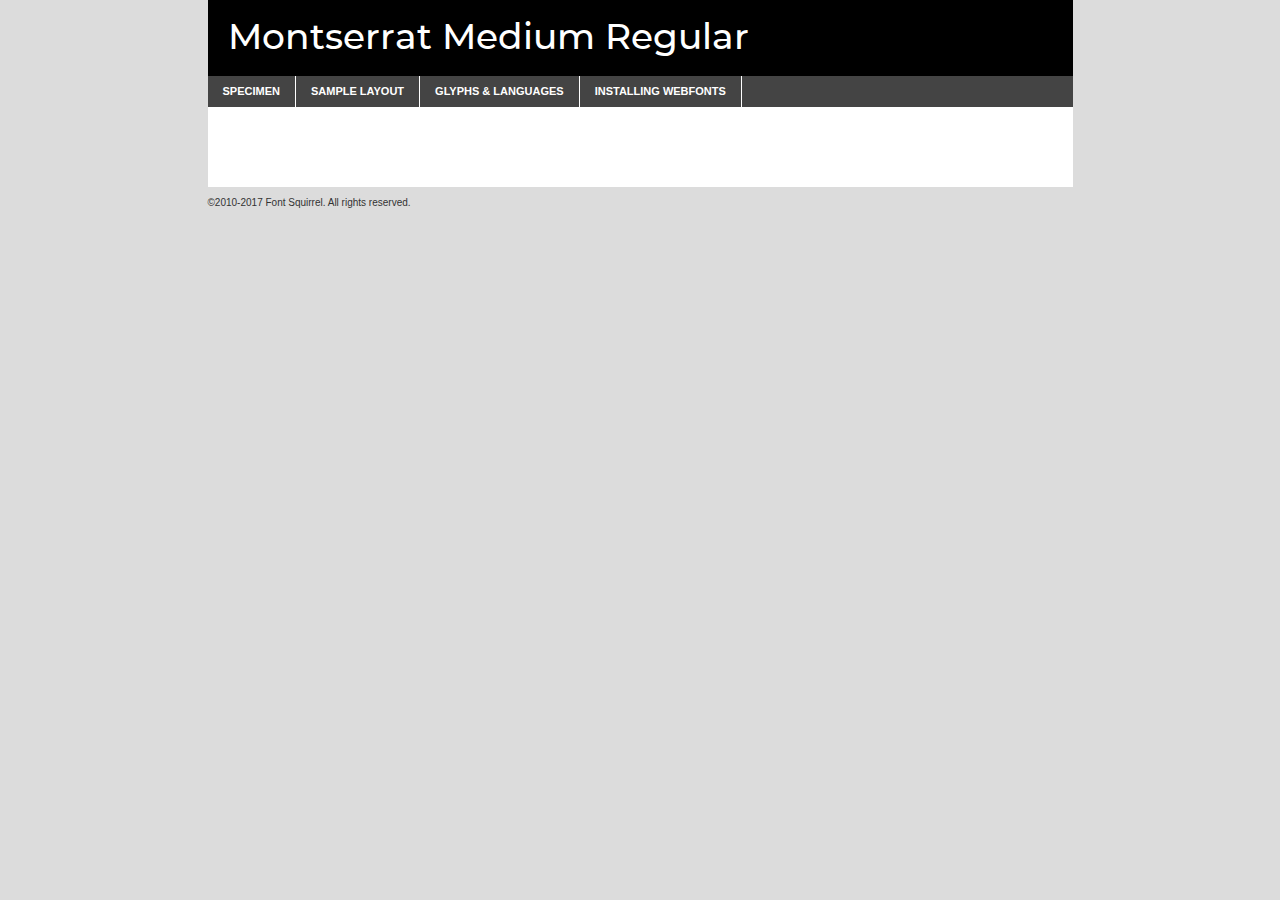
<file: Fonts/montserrat-medium-demo.html>
<!DOCTYPE html PUBLIC "-//W3C//DTD XHTML 1.0 Transitional//EN"
	"http://www.w3.org/TR/xhtml1/DTD/xhtml1-transitional.dtd">

<html xmlns="http://www.w3.org/1999/xhtml" xml:lang="en" lang="en">
<head>
	<meta http-equiv="Content-Type" content="text/html; charset=utf-8" />
	<script src="http://ajax.googleapis.com/ajax/libs/jquery/1.7.2/jquery.min.js" type="text/javascript" charset="utf-8"></script>
	<script type="text/javascript">
	(function($){$.fn.easyTabs=function(option){var param=jQuery.extend({fadeSpeed:"fast",defaultContent:1,activeClass:'active'},option);$(this).each(function(){var thisId="#"+this.id;if(param.defaultContent==''){param.defaultContent=1;}
	if(typeof param.defaultContent=="number")
	{var defaultTab=$(thisId+" .tabs li:eq("+(param.defaultContent-1)+") a").attr('href').substr(1);}else{var defaultTab=param.defaultContent;}
	$(thisId+" .tabs li a").each(function(){var tabToHide=$(this).attr('href').substr(1);$("#"+tabToHide).addClass('easytabs-tab-content');});hideAll();changeContent(defaultTab);function hideAll(){$(thisId+" .easytabs-tab-content").hide();}
	function changeContent(tabId){hideAll();$(thisId+" .tabs li").removeClass(param.activeClass);$(thisId+" .tabs li a[href=#"+tabId+"]").closest('li').addClass(param.activeClass);if(param.fadeSpeed!="none")
	{$(thisId+" #"+tabId).fadeIn(param.fadeSpeed);}else{$(thisId+" #"+tabId).show();}}
	$(thisId+" .tabs li").click(function(){var tabId=$(this).find('a').attr('href').substr(1);changeContent(tabId);return false;});});}})(jQuery);
	</script>
	<link rel="stylesheet" href="specimen_files/specimen_stylesheet.css" type="text/css" charset="utf-8" />
	<link rel="stylesheet" href="stylesheet.css" type="text/css" charset="utf-8" />

	<style type="text/css">
					body{
				font-family: 'montserratmedium';
							}
		</style>

	<title>Montserrat Medium Regular Specimen</title>
	
	
	<script type="text/javascript" charset="utf-8">
		$(document).ready(function() {
			$('#container').easyTabs({defaultContent:1});
		});
	</script>
</head>

<body>
<div id="container">
	<div id="header">
		Montserrat Medium Regular	</div>
	<ul class="tabs">
		<li><a href="#specimen">Specimen</a></li>
		<li><a href="#layout">Sample Layout</a></li>
				<li><a href="#glyphs">Glyphs &amp; Languages</a></li>
		<li><a href="#installing">Installing Webfonts</a></li>
		
	</ul>
	
	<div id="main_content">

		
			<div id="specimen">
		
				<div class="section">
					<div class="grid12 firstcol">
						<div class="huge">AaBb</div>
					</div>
				</div>
		
				<div class="section">
					<div class="glyph_range">A&#x200B;B&#x200b;C&#x200b;D&#x200b;E&#x200b;F&#x200b;G&#x200b;H&#x200b;I&#x200b;J&#x200b;K&#x200b;L&#x200b;M&#x200b;N&#x200b;O&#x200b;P&#x200b;Q&#x200b;R&#x200b;S&#x200b;T&#x200b;U&#x200b;V&#x200b;W&#x200b;X&#x200b;Y&#x200b;Z&#x200b;a&#x200b;b&#x200b;c&#x200b;d&#x200b;e&#x200b;f&#x200b;g&#x200b;h&#x200b;i&#x200b;j&#x200b;k&#x200b;l&#x200b;m&#x200b;n&#x200b;o&#x200b;p&#x200b;q&#x200b;r&#x200b;s&#x200b;t&#x200b;u&#x200b;v&#x200b;w&#x200b;x&#x200b;y&#x200b;z&#x200b;1&#x200b;2&#x200b;3&#x200b;4&#x200b;5&#x200b;6&#x200b;7&#x200b;8&#x200b;9&#x200b;0&#x200b;&amp;&#x200b;.&#x200b;,&#x200b;?&#x200b;!&#x200b;&#64;&#x200b;(&#x200b;)&#x200b;#&#x200b;$&#x200b;%&#x200b;*&#x200b;+&#x200b;-&#x200b;=&#x200b;:&#x200b;;</div>
				</div>
				<div class="section">
					<div class="grid12 firstcol">
						<table class="sample_table">
							<tr><td>10</td><td class="size10">abcdefghijklmnopqrstuvwxyzABCDEFGHIJKLMNOPQRSTUVWXYZ0123456789abcdefghijklmnopqrstuvwxyzABCDEFGHIJKLMNOPQRSTUVWXYZ0123456789abcdefghijklmnopqrstuvwxyzABCDEFGHIJKLMNOPQRSTUVWXYZ</td></tr>
							<tr><td>11</td><td class="size11">abcdefghijklmnopqrstuvwxyzABCDEFGHIJKLMNOPQRSTUVWXYZ0123456789abcdefghijklmnopqrstuvwxyzABCDEFGHIJKLMNOPQRSTUVWXYZ0123456789abcdefghijklmnopqrstuvwxyzABCDEFGHIJKLMNOPQRSTUVWXYZ</td></tr>
							<tr><td>12</td><td class="size12">abcdefghijklmnopqrstuvwxyzABCDEFGHIJKLMNOPQRSTUVWXYZ0123456789abcdefghijklmnopqrstuvwxyzABCDEFGHIJKLMNOPQRSTUVWXYZ0123456789abcdefghijklmnopqrstuvwxyzABCDEFGHIJKLMNOPQRSTUVWXYZ</td></tr>
							<tr><td>13</td><td class="size13">abcdefghijklmnopqrstuvwxyzABCDEFGHIJKLMNOPQRSTUVWXYZ0123456789abcdefghijklmnopqrstuvwxyzABCDEFGHIJKLMNOPQRSTUVWXYZ0123456789abcdefghijklmnopqrstuvwxyzABCDEFGHIJKLMNOPQRSTUVWXYZ</td></tr>
							<tr><td>14</td><td class="size14">abcdefghijklmnopqrstuvwxyzABCDEFGHIJKLMNOPQRSTUVWXYZ0123456789abcdefghijklmnopqrstuvwxyzABCDEFGHIJKLMNOPQRSTUVWXYZ0123456789abcdefghijklmnopqrstuvwxyzABCDEFGHIJKLMNOPQRSTUVWXYZ</td></tr>
							<tr><td>16</td><td class="size16">abcdefghijklmnopqrstuvwxyzABCDEFGHIJKLMNOPQRSTUVWXYZ0123456789abcdefghijklmnopqrstuvwxyzABCDEFGHIJKLMNOPQRSTUVWXYZ</td></tr>
							<tr><td>18</td><td class="size18">abcdefghijklmnopqrstuvwxyzABCDEFGHIJKLMNOPQRSTUVWXYZ0123456789abcdefghijklmnopqrstuvwxyzABCDEFGHIJKLMNOPQRSTUVWXYZ</td></tr>
							<tr><td>20</td><td class="size20">abcdefghijklmnopqrstuvwxyzABCDEFGHIJKLMNOPQRSTUVWXYZ0123456789abcdefghijklmnopqrstuvwxyzABCDEFGHIJKLMNOPQRSTUVWXYZ</td></tr>
							<tr><td>24</td><td class="size24">abcdefghijklmnopqrstuvwxyzABCDEFGHIJKLMNOPQRSTUVWXYZ0123456789abcdefghijklmnopqrstuvwxyzABCDEFGHIJKLMNOPQRSTUVWXYZ</td></tr>
							<tr><td>30</td><td class="size30">abcdefghijklmnopqrstuvwxyzABCDEFGHIJKLMNOPQRSTUVWXYZ0123456789abcdefghijklmnopqrstuvwxyzABCDEFGHIJKLMNOPQRSTUVWXYZ</td></tr>
							<tr><td>36</td><td class="size36">abcdefghijklmnopqrstuvwxyzABCDEFGHIJKLMNOPQRSTUVWXYZ0123456789abcdefghijklmnopqrstuvwxyzABCDEFGHIJKLMNOPQRSTUVWXYZ</td></tr>
							<tr><td>48</td><td class="size48">abcdefghijklmnopqrstuvwxyzABCDEFGHIJKLMNOPQRSTUVWXYZ0123456789abcdefghijklmnopqrstuvwxyzABCDEFGHIJKLMNOPQRSTUVWXYZ</td></tr>
							<tr><td>60</td><td class="size60">abcdefghijklmnopqrstuvwxyzABCDEFGHIJKLMNOPQRSTUVWXYZ0123456789abcdefghijklmnopqrstuvwxyzABCDEFGHIJKLMNOPQRSTUVWXYZ</td></tr>
							<tr><td>72</td><td class="size72">abcdefghijklmnopqrstuvwxyzABCDEFGHIJKLMNOPQRSTUVWXYZ0123456789abcdefghijklmnopqrstuvwxyzABCDEFGHIJKLMNOPQRSTUVWXYZ</td></tr>
							<tr><td>90</td><td class="size90">abcdefghijklmnopqrstuvwxyzABCDEFGHIJKLMNOPQRSTUVWXYZ0123456789abcdefghijklmnopqrstuvwxyzABCDEFGHIJKLMNOPQRSTUVWXYZ</td></tr>
						</table>
				
					</div>
			
				</div>
		
		
		
								<div class="section" id="bodycomparison">


										<div id="xheight">
				<div class="fontbody">&#x25FC;&#x25FC;&#x25FC;&#x25FC;&#x25FC;&#x25FC;&#x25FC;&#x25FC;&#x25FC;&#x25FC;&#x25FC;&#x25FC;&#x25FC;&#x25FC;&#x25FC;&#x25FC;&#x25FC;&#x25FC;&#x25FC;&#x25FC;&#x25FC;&#x25FC;&#x25FC;&#x25FC;&#x25FC;&#x25FC;&#x25FC;&#x25FC;&#x25FC;&#x25FC;&#x25FC;&#x25FC;&#x25FC;&#x25FC;&#x25FC;&#x25FC;&#x25FC;&#x25FC;&#x25FC;&#x25FC;&#x25FC;&#x25FC;&#x25FC;&#x25FC;&#x25FC;&#x25FC;&#x25FC;&#x25FC;&#x25FC;&#x25FC;&#x25FC;&#x25FC;&#x25FC;&#x25FC;&#x25FC;&#x25FC;&#x25FC;&#x25FC;&#x25FC;&#x25FC;&#x25FC;&#x25FC;&#x25FC;&#x25FC;&#x25FC;&#x25FC;&#x25FC;&#x25FC;&#x25FC;&#x25FC;&#x25FC;&#x25FC;&#x25FC;&#x25FC;&#x25FC;&#x25FC;&#x25FC;&#x25FC;&#x25FC;&#x25FC;&#x25FC;&#x25FC;&#x25FC;&#x25FC;&#x25FC;&#x25FC;&#x25FC;&#x25FC;&#x25FC;&#x25FC;&#x25FC;&#x25FC;&#x25FC;&#x25FC;&#x25FC;&#x25FC;&#x25FC;&#x25FC;&#x25FC;body</div><div class="arialbody">body</div><div class="verdanabody">body</div><div class="georgiabody">body</div></div>
										<div class="fontbody" style="z-index:1">
											body<span>Montserrat Medium Regular</span>
										</div>
										<div class="arialbody" style="z-index:1">
											body<span>Arial</span>
										</div>
										<div class="verdanabody" style="z-index:1">
											body<span>Verdana</span>
										</div>
										<div class="georgiabody" style="z-index:1">
											body<span>Georgia</span>
										</div>



								</div>
		
		
				<div class="section psample psample_row1" id="">
					
					<div class="grid2 firstcol">
						<p class="size10"><span>10.</span>Aenean lacinia bibendum nulla sed consectetur. Fusce dapibus, tellus ac cursus commodo, tortor mauris condimentum nibh, ut fermentum massa justo sit amet risus. Nullam id dolor id nibh ultricies vehicula ut id elit. Cum sociis natoque penatibus et magnis dis parturient montes, nascetur ridiculus mus. Nulla vitae elit libero, a pharetra augue.</p>
			
					</div>
					<div class="grid3">
						<p class="size11"><span>11.</span>Aenean lacinia bibendum nulla sed consectetur. Fusce dapibus, tellus ac cursus commodo, tortor mauris condimentum nibh, ut fermentum massa justo sit amet risus. Nullam id dolor id nibh ultricies vehicula ut id elit. Cum sociis natoque penatibus et magnis dis parturient montes, nascetur ridiculus mus. Nulla vitae elit libero, a pharetra augue.</p>
			
					</div>
					<div class="grid3">
						<p class="size12"><span>12.</span>Aenean lacinia bibendum nulla sed consectetur. Fusce dapibus, tellus ac cursus commodo, tortor mauris condimentum nibh, ut fermentum massa justo sit amet risus. Nullam id dolor id nibh ultricies vehicula ut id elit. Cum sociis natoque penatibus et magnis dis parturient montes, nascetur ridiculus mus. Nulla vitae elit libero, a pharetra augue.</p>
			
					</div>
					<div class="grid4">
						<p class="size13"><span>13.</span>Aenean lacinia bibendum nulla sed consectetur. Fusce dapibus, tellus ac cursus commodo, tortor mauris condimentum nibh, ut fermentum massa justo sit amet risus. Nullam id dolor id nibh ultricies vehicula ut id elit. Cum sociis natoque penatibus et magnis dis parturient montes, nascetur ridiculus mus. Nulla vitae elit libero, a pharetra augue.</p>
			
					</div>
					<div class="white_blend"></div>
					
				</div>
				<div class="section psample psample_row2" id="">
					<div class="grid3 firstcol">
						<p class="size14"><span>14.</span>Aenean lacinia bibendum nulla sed consectetur. Fusce dapibus, tellus ac cursus commodo, tortor mauris condimentum nibh, ut fermentum massa justo sit amet risus. Nullam id dolor id nibh ultricies vehicula ut id elit. Cum sociis natoque penatibus et magnis dis parturient montes, nascetur ridiculus mus. Nulla vitae elit libero, a pharetra augue.</p>
			
					</div>
					<div class="grid4">
						<p class="size16"><span>16.</span>Aenean lacinia bibendum nulla sed consectetur. Fusce dapibus, tellus ac cursus commodo, tortor mauris condimentum nibh, ut fermentum massa justo sit amet risus. Nullam id dolor id nibh ultricies vehicula ut id elit. Cum sociis natoque penatibus et magnis dis parturient montes, nascetur ridiculus mus. Nulla vitae elit libero, a pharetra augue.</p>
			
					</div>
					<div class="grid5">
						<p class="size18"><span>18.</span>Aenean lacinia bibendum nulla sed consectetur. Fusce dapibus, tellus ac cursus commodo, tortor mauris condimentum nibh, ut fermentum massa justo sit amet risus. Nullam id dolor id nibh ultricies vehicula ut id elit. Cum sociis natoque penatibus et magnis dis parturient montes, nascetur ridiculus mus. Nulla vitae elit libero, a pharetra augue.</p>
			
					</div>

					<div class="white_blend"></div>

				</div>
				
				<div class="section psample psample_row3" id="">
					<div class="grid5 firstcol">
						<p class="size20"><span>20.</span>Aenean lacinia bibendum nulla sed consectetur. Fusce dapibus, tellus ac cursus commodo, tortor mauris condimentum nibh, ut fermentum massa justo sit amet risus. Nullam id dolor id nibh ultricies vehicula ut id elit. Cum sociis natoque penatibus et magnis dis parturient montes, nascetur ridiculus mus. Nulla vitae elit libero, a pharetra augue.</p>
					</div>
					<div class="grid7">
						<p class="size24"><span>24.</span>Aenean lacinia bibendum nulla sed consectetur. Fusce dapibus, tellus ac cursus commodo, tortor mauris condimentum nibh, ut fermentum massa justo sit amet risus. Nullam id dolor id nibh ultricies vehicula ut id elit. Cum sociis natoque penatibus et magnis dis parturient montes, nascetur ridiculus mus. Nulla vitae elit libero, a pharetra augue.</p>
					</div>
					
					<div class="white_blend"></div>
					
				</div>
				
				<div class="section psample psample_row4" id="">
					<div class="grid12 firstcol">
						<p class="size30"><span>30.</span>Aenean lacinia bibendum nulla sed consectetur. Fusce dapibus, tellus ac cursus commodo, tortor mauris condimentum nibh, ut fermentum massa justo sit amet risus. Nullam id dolor id nibh ultricies vehicula ut id elit. Cum sociis natoque penatibus et magnis dis parturient montes, nascetur ridiculus mus. Nulla vitae elit libero, a pharetra augue.</p>
					</div>
					<div class="white_blend"></div>
					
				</div>
				
				
				
				<div class="section psample psample_row1 fullreverse">
					<div class="grid2 firstcol">
						<p class="size10"><span>10.</span>Aenean lacinia bibendum nulla sed consectetur. Fusce dapibus, tellus ac cursus commodo, tortor mauris condimentum nibh, ut fermentum massa justo sit amet risus. Nullam id dolor id nibh ultricies vehicula ut id elit. Cum sociis natoque penatibus et magnis dis parturient montes, nascetur ridiculus mus. Nulla vitae elit libero, a pharetra augue.</p>
			
					</div>
					<div class="grid3">
						<p class="size11"><span>11.</span>Aenean lacinia bibendum nulla sed consectetur. Fusce dapibus, tellus ac cursus commodo, tortor mauris condimentum nibh, ut fermentum massa justo sit amet risus. Nullam id dolor id nibh ultricies vehicula ut id elit. Cum sociis natoque penatibus et magnis dis parturient montes, nascetur ridiculus mus. Nulla vitae elit libero, a pharetra augue.</p>
			
					</div>
					<div class="grid3">
						<p class="size12"><span>12.</span>Aenean lacinia bibendum nulla sed consectetur. Fusce dapibus, tellus ac cursus commodo, tortor mauris condimentum nibh, ut fermentum massa justo sit amet risus. Nullam id dolor id nibh ultricies vehicula ut id elit. Cum sociis natoque penatibus et magnis dis parturient montes, nascetur ridiculus mus. Nulla vitae elit libero, a pharetra augue.</p>
			
					</div>
					<div class="grid4">
						<p class="size13"><span>13.</span>Aenean lacinia bibendum nulla sed consectetur. Fusce dapibus, tellus ac cursus commodo, tortor mauris condimentum nibh, ut fermentum massa justo sit amet risus. Nullam id dolor id nibh ultricies vehicula ut id elit. Cum sociis natoque penatibus et magnis dis parturient montes, nascetur ridiculus mus. Nulla vitae elit libero, a pharetra augue.</p>
			
					</div>
					<div class="black_blend"></div>
					
				</div>
				
				<div class="section psample psample_row2 fullreverse">
					<div class="grid3 firstcol">
						<p class="size14"><span>14.</span>Aenean lacinia bibendum nulla sed consectetur. Fusce dapibus, tellus ac cursus commodo, tortor mauris condimentum nibh, ut fermentum massa justo sit amet risus. Nullam id dolor id nibh ultricies vehicula ut id elit. Cum sociis natoque penatibus et magnis dis parturient montes, nascetur ridiculus mus. Nulla vitae elit libero, a pharetra augue.</p>
			
					</div>
					<div class="grid4">
						<p class="size16"><span>16.</span>Aenean lacinia bibendum nulla sed consectetur. Fusce dapibus, tellus ac cursus commodo, tortor mauris condimentum nibh, ut fermentum massa justo sit amet risus. Nullam id dolor id nibh ultricies vehicula ut id elit. Cum sociis natoque penatibus et magnis dis parturient montes, nascetur ridiculus mus. Nulla vitae elit libero, a pharetra augue.</p>
			
					</div>
					<div class="grid5">
						<p class="size18"><span>18.</span>Aenean lacinia bibendum nulla sed consectetur. Fusce dapibus, tellus ac cursus commodo, tortor mauris condimentum nibh, ut fermentum massa justo sit amet risus. Nullam id dolor id nibh ultricies vehicula ut id elit. Cum sociis natoque penatibus et magnis dis parturient montes, nascetur ridiculus mus. Nulla vitae elit libero, a pharetra augue.</p>
			
					</div>
					<div class="black_blend"></div>

				</div>
				
				<div class="section psample fullreverse psample_row3" id="">
					<div class="grid5 firstcol">
						<p class="size20"><span>20.</span>Aenean lacinia bibendum nulla sed consectetur. Fusce dapibus, tellus ac cursus commodo, tortor mauris condimentum nibh, ut fermentum massa justo sit amet risus. Nullam id dolor id nibh ultricies vehicula ut id elit. Cum sociis natoque penatibus et magnis dis parturient montes, nascetur ridiculus mus. Nulla vitae elit libero, a pharetra augue.</p>
					</div>
					<div class="grid7">
						<p class="size24"><span>24.</span>Aenean lacinia bibendum nulla sed consectetur. Fusce dapibus, tellus ac cursus commodo, tortor mauris condimentum nibh, ut fermentum massa justo sit amet risus. Nullam id dolor id nibh ultricies vehicula ut id elit. Cum sociis natoque penatibus et magnis dis parturient montes, nascetur ridiculus mus. Nulla vitae elit libero, a pharetra augue.</p>
					</div>
					
					<div class="black_blend"></div>
					
				</div>
				
				<div class="section psample fullreverse psample_row4" id="" style="border-bottom: 20px #000 solid;">
					<div class="grid12 firstcol">
						<p class="size30"><span>30.</span>Aenean lacinia bibendum nulla sed consectetur. Fusce dapibus, tellus ac cursus commodo, tortor mauris condimentum nibh, ut fermentum massa justo sit amet risus. Nullam id dolor id nibh ultricies vehicula ut id elit. Cum sociis natoque penatibus et magnis dis parturient montes, nascetur ridiculus mus. Nulla vitae elit libero, a pharetra augue.</p>
					</div>
					<div class="black_blend"></div>
					
				</div>
				
				
				
				
			</div>
			
			<div id="layout">
				
				<div class="section">
					
					<div class="grid12 firstcol">
						<h1>Lorem Ipsum Dolor</h1>
						<h2>Etiam porta sem malesuada magna mollis euismod</h2>
						
						<p class="byline">By <a href="#link">Aenean Lacinia</a></p>
					</div>
				</div>
				<div class="section">
					<div class="grid8 firstcol">
						<p class="large">Donec sed odio dui. Morbi leo risus, porta ac consectetur ac, vestibulum at eros. Fusce dapibus, tellus ac cursus commodo, tortor mauris condimentum nibh, ut fermentum massa justo sit amet risus. </p>

						
						<h3>Pellentesque ornare sem</h3>

						<p>Maecenas sed diam eget risus varius blandit sit amet non magna. Maecenas faucibus mollis interdum. Donec ullamcorper nulla non metus auctor fringilla. Nullam id dolor id nibh ultricies vehicula ut id elit. Nullam id dolor id nibh ultricies vehicula ut id elit. </p>

						<p>Aenean eu leo quam. Pellentesque ornare sem lacinia quam venenatis vestibulum. Lorem ipsum dolor sit amet, consectetur adipiscing elit. Cum sociis natoque penatibus et magnis dis parturient montes, nascetur ridiculus mus. </p>

						<p>Nulla vitae elit libero, a pharetra augue. Praesent commodo cursus magna, vel scelerisque nisl consectetur et. Aenean lacinia bibendum nulla sed consectetur. </p>

						<p>Nullam quis risus eget urna mollis ornare vel eu leo. Nullam quis risus eget urna mollis ornare vel eu leo. Maecenas sed diam eget risus varius blandit sit amet non magna. Donec ullamcorper nulla non metus auctor fringilla. </p>

						<h3>Cras mattis consectetur</h3>

						<p>Aenean eu leo quam. Pellentesque ornare sem lacinia quam venenatis vestibulum. Aenean lacinia bibendum nulla sed consectetur. Integer posuere erat a ante venenatis dapibus posuere velit aliquet. Cras mattis consectetur purus sit amet fermentum. </p>

						<p>Nullam id dolor id nibh ultricies vehicula ut id elit. Nullam quis risus eget urna mollis ornare vel eu leo. Cras mattis consectetur purus sit amet fermentum.</p>
					</div>
					
					<div class="grid4 sidebar">
						
						<div class="box reverse">
							<p class="last">Nullam quis risus eget urna mollis ornare vel eu leo. Donec ullamcorper nulla non metus auctor fringilla. Cras mattis consectetur purus sit amet fermentum. Sed posuere consectetur est at lobortis. Lorem ipsum dolor sit amet, consectetur adipiscing elit. </p>
						</div>
						
						<p class="caption">Maecenas sed diam eget risus varius.</p>

						<p>Vestibulum id ligula porta felis euismod semper. Integer posuere erat a ante venenatis dapibus posuere velit aliquet. Vestibulum id ligula porta felis euismod semper. Sed posuere consectetur est at lobortis. Maecenas sed diam eget risus varius blandit sit amet non magna. Fusce dapibus, tellus ac cursus commodo, tortor mauris condimentum nibh, ut fermentum massa justo sit amet risus. </p>

					

						<p>Duis mollis, est non commodo luctus, nisi erat porttitor ligula, eget lacinia odio sem nec elit. Aenean lacinia bibendum nulla sed consectetur. Vivamus sagittis lacus vel augue laoreet rutrum faucibus dolor auctor. Aenean lacinia bibendum nulla sed consectetur. Nullam quis risus eget urna mollis ornare vel eu leo. </p>

						<p>Praesent commodo cursus magna, vel scelerisque nisl consectetur et. Donec ullamcorper nulla non metus auctor fringilla. Maecenas faucibus mollis interdum. Fusce dapibus, tellus ac cursus commodo, tortor mauris condimentum nibh, ut fermentum massa justo sit amet risus. </p>

					</div>
				</div>
				
			</div>


			



		<div id="glyphs">
			<div class="section">
				<div class="grid12 firstcol">
			
				<h1>Language Support</h1>
				<p>The subset of Montserrat Medium Regular in this kit supports the following languages:<br />
			
					Albanian, Basque, Breton, Chamorro, Danish, Dutch, English, Faroese, Finnish, French, Frisian, Galician, German, Icelandic, Italian, Malagasy, Norwegian, Portuguese, Spanish, Alsatian, Aragonese, Arapaho, Arrernte, Asturian, Aymara, Bislama, Cebuano, Corsican, Fijian, French_creole, Genoese, Gilbertese, Greenlandic, Haitian_creole, Hiligaynon, Hmong, Hopi, Ibanag, Iloko_ilokano, Indonesian, Interglossa_glosa, Interlingua, Irish_gaelic, Jerriais, Lojban, Lombard, Luxembourgeois, Manx, Mohawk, Norfolk_pitcairnese, Occitan, Oromo, Pangasinan, Papiamento, Piedmontese, Potawatomi, Rhaeto-romance, Romansh, Rotokas, Sami_lule, Samoan, Sardinian, Scots_gaelic, Seychelles_creole, Shona, Sicilian, Somali, Southern_ndebele, Swahili, Swati_swazi, Tagalog_filipino_pilipino, Tetum, Tok_pisin, Uyghur_latinized, Volapuk, Walloon, Warlpiri, Xhosa, Yapese, Zulu, Latinbasic, Ubasic, Demo				</p>
				<h1>Glyph Chart</h1>
				<p>The subset of Montserrat Medium Regular in this kit includes all the glyphs listed below. Unicode entities are included above each glyph to help you insert individual characters into your layout.</p>
				<div id="glyph_chart">
			
																														 <div><p>&amp;#13;</p>&#13;</div>
																				 <div><p>&amp;#32;</p>&#32;</div>
																				 <div><p>&amp;#33;</p>&#33;</div>
																				 <div><p>&amp;#34;</p>&#34;</div>
																				 <div><p>&amp;#35;</p>&#35;</div>
																				 <div><p>&amp;#36;</p>&#36;</div>
																				 <div><p>&amp;#37;</p>&#37;</div>
																				 <div><p>&amp;#38;</p>&#38;</div>
																				 <div><p>&amp;#39;</p>&#39;</div>
																				 <div><p>&amp;#40;</p>&#40;</div>
																				 <div><p>&amp;#41;</p>&#41;</div>
																				 <div><p>&amp;#42;</p>&#42;</div>
																				 <div><p>&amp;#43;</p>&#43;</div>
																				 <div><p>&amp;#44;</p>&#44;</div>
																				 <div><p>&amp;#45;</p>&#45;</div>
																				 <div><p>&amp;#46;</p>&#46;</div>
																				 <div><p>&amp;#47;</p>&#47;</div>
																				 <div><p>&amp;#48;</p>&#48;</div>
																				 <div><p>&amp;#49;</p>&#49;</div>
																				 <div><p>&amp;#50;</p>&#50;</div>
																				 <div><p>&amp;#51;</p>&#51;</div>
																				 <div><p>&amp;#52;</p>&#52;</div>
																				 <div><p>&amp;#53;</p>&#53;</div>
																				 <div><p>&amp;#54;</p>&#54;</div>
																				 <div><p>&amp;#55;</p>&#55;</div>
																				 <div><p>&amp;#56;</p>&#56;</div>
																				 <div><p>&amp;#57;</p>&#57;</div>
																				 <div><p>&amp;#58;</p>&#58;</div>
																				 <div><p>&amp;#59;</p>&#59;</div>
																				 <div><p>&amp;#60;</p>&#60;</div>
																				 <div><p>&amp;#61;</p>&#61;</div>
																				 <div><p>&amp;#62;</p>&#62;</div>
																				 <div><p>&amp;#63;</p>&#63;</div>
																				 <div><p>&amp;#64;</p>&#64;</div>
																				 <div><p>&amp;#65;</p>&#65;</div>
																				 <div><p>&amp;#66;</p>&#66;</div>
																				 <div><p>&amp;#67;</p>&#67;</div>
																				 <div><p>&amp;#68;</p>&#68;</div>
																				 <div><p>&amp;#69;</p>&#69;</div>
																				 <div><p>&amp;#70;</p>&#70;</div>
																				 <div><p>&amp;#71;</p>&#71;</div>
																				 <div><p>&amp;#72;</p>&#72;</div>
																				 <div><p>&amp;#73;</p>&#73;</div>
																				 <div><p>&amp;#74;</p>&#74;</div>
																				 <div><p>&amp;#75;</p>&#75;</div>
																				 <div><p>&amp;#76;</p>&#76;</div>
																				 <div><p>&amp;#77;</p>&#77;</div>
																				 <div><p>&amp;#78;</p>&#78;</div>
																				 <div><p>&amp;#79;</p>&#79;</div>
																				 <div><p>&amp;#80;</p>&#80;</div>
																				 <div><p>&amp;#81;</p>&#81;</div>
																				 <div><p>&amp;#82;</p>&#82;</div>
																				 <div><p>&amp;#83;</p>&#83;</div>
																				 <div><p>&amp;#84;</p>&#84;</div>
																				 <div><p>&amp;#85;</p>&#85;</div>
																				 <div><p>&amp;#86;</p>&#86;</div>
																				 <div><p>&amp;#87;</p>&#87;</div>
																				 <div><p>&amp;#88;</p>&#88;</div>
																				 <div><p>&amp;#89;</p>&#89;</div>
																				 <div><p>&amp;#90;</p>&#90;</div>
																				 <div><p>&amp;#91;</p>&#91;</div>
																				 <div><p>&amp;#92;</p>&#92;</div>
																				 <div><p>&amp;#93;</p>&#93;</div>
																				 <div><p>&amp;#94;</p>&#94;</div>
																				 <div><p>&amp;#95;</p>&#95;</div>
																				 <div><p>&amp;#96;</p>&#96;</div>
																				 <div><p>&amp;#97;</p>&#97;</div>
																				 <div><p>&amp;#98;</p>&#98;</div>
																				 <div><p>&amp;#99;</p>&#99;</div>
																				 <div><p>&amp;#100;</p>&#100;</div>
																				 <div><p>&amp;#101;</p>&#101;</div>
																				 <div><p>&amp;#102;</p>&#102;</div>
																				 <div><p>&amp;#103;</p>&#103;</div>
																				 <div><p>&amp;#104;</p>&#104;</div>
																				 <div><p>&amp;#105;</p>&#105;</div>
																				 <div><p>&amp;#106;</p>&#106;</div>
																				 <div><p>&amp;#107;</p>&#107;</div>
																				 <div><p>&amp;#108;</p>&#108;</div>
																				 <div><p>&amp;#109;</p>&#109;</div>
																				 <div><p>&amp;#110;</p>&#110;</div>
																				 <div><p>&amp;#111;</p>&#111;</div>
																				 <div><p>&amp;#112;</p>&#112;</div>
																				 <div><p>&amp;#113;</p>&#113;</div>
																				 <div><p>&amp;#114;</p>&#114;</div>
																				 <div><p>&amp;#115;</p>&#115;</div>
																				 <div><p>&amp;#116;</p>&#116;</div>
																				 <div><p>&amp;#117;</p>&#117;</div>
																				 <div><p>&amp;#118;</p>&#118;</div>
																				 <div><p>&amp;#119;</p>&#119;</div>
																				 <div><p>&amp;#120;</p>&#120;</div>
																				 <div><p>&amp;#121;</p>&#121;</div>
																				 <div><p>&amp;#122;</p>&#122;</div>
																				 <div><p>&amp;#123;</p>&#123;</div>
																				 <div><p>&amp;#124;</p>&#124;</div>
																				 <div><p>&amp;#125;</p>&#125;</div>
																				 <div><p>&amp;#126;</p>&#126;</div>
																				 <div><p>&amp;#160;</p>&#160;</div>
																				 <div><p>&amp;#161;</p>&#161;</div>
																				 <div><p>&amp;#162;</p>&#162;</div>
																				 <div><p>&amp;#163;</p>&#163;</div>
																				 <div><p>&amp;#164;</p>&#164;</div>
																				 <div><p>&amp;#165;</p>&#165;</div>
																				 <div><p>&amp;#166;</p>&#166;</div>
																				 <div><p>&amp;#167;</p>&#167;</div>
																				 <div><p>&amp;#168;</p>&#168;</div>
																				 <div><p>&amp;#169;</p>&#169;</div>
																				 <div><p>&amp;#170;</p>&#170;</div>
																				 <div><p>&amp;#171;</p>&#171;</div>
																				 <div><p>&amp;#172;</p>&#172;</div>
																				 <div><p>&amp;#173;</p>&#173;</div>
																				 <div><p>&amp;#174;</p>&#174;</div>
																				 <div><p>&amp;#175;</p>&#175;</div>
																				 <div><p>&amp;#176;</p>&#176;</div>
																				 <div><p>&amp;#177;</p>&#177;</div>
																				 <div><p>&amp;#178;</p>&#178;</div>
																				 <div><p>&amp;#179;</p>&#179;</div>
																				 <div><p>&amp;#180;</p>&#180;</div>
																				 <div><p>&amp;#181;</p>&#181;</div>
																				 <div><p>&amp;#182;</p>&#182;</div>
																				 <div><p>&amp;#183;</p>&#183;</div>
																				 <div><p>&amp;#184;</p>&#184;</div>
																				 <div><p>&amp;#185;</p>&#185;</div>
																				 <div><p>&amp;#186;</p>&#186;</div>
																				 <div><p>&amp;#187;</p>&#187;</div>
																				 <div><p>&amp;#188;</p>&#188;</div>
																				 <div><p>&amp;#189;</p>&#189;</div>
																				 <div><p>&amp;#190;</p>&#190;</div>
																				 <div><p>&amp;#191;</p>&#191;</div>
																				 <div><p>&amp;#192;</p>&#192;</div>
																				 <div><p>&amp;#193;</p>&#193;</div>
																				 <div><p>&amp;#194;</p>&#194;</div>
																				 <div><p>&amp;#195;</p>&#195;</div>
																				 <div><p>&amp;#196;</p>&#196;</div>
																				 <div><p>&amp;#197;</p>&#197;</div>
																				 <div><p>&amp;#198;</p>&#198;</div>
																				 <div><p>&amp;#199;</p>&#199;</div>
																				 <div><p>&amp;#200;</p>&#200;</div>
																				 <div><p>&amp;#201;</p>&#201;</div>
																				 <div><p>&amp;#202;</p>&#202;</div>
																				 <div><p>&amp;#203;</p>&#203;</div>
																				 <div><p>&amp;#204;</p>&#204;</div>
																				 <div><p>&amp;#205;</p>&#205;</div>
																				 <div><p>&amp;#206;</p>&#206;</div>
																				 <div><p>&amp;#207;</p>&#207;</div>
																				 <div><p>&amp;#208;</p>&#208;</div>
																				 <div><p>&amp;#209;</p>&#209;</div>
																				 <div><p>&amp;#210;</p>&#210;</div>
																				 <div><p>&amp;#211;</p>&#211;</div>
																				 <div><p>&amp;#212;</p>&#212;</div>
																				 <div><p>&amp;#213;</p>&#213;</div>
																				 <div><p>&amp;#214;</p>&#214;</div>
																				 <div><p>&amp;#215;</p>&#215;</div>
																				 <div><p>&amp;#216;</p>&#216;</div>
																				 <div><p>&amp;#217;</p>&#217;</div>
																				 <div><p>&amp;#218;</p>&#218;</div>
																				 <div><p>&amp;#219;</p>&#219;</div>
																				 <div><p>&amp;#220;</p>&#220;</div>
																				 <div><p>&amp;#221;</p>&#221;</div>
																				 <div><p>&amp;#222;</p>&#222;</div>
																				 <div><p>&amp;#223;</p>&#223;</div>
																				 <div><p>&amp;#224;</p>&#224;</div>
																				 <div><p>&amp;#225;</p>&#225;</div>
																				 <div><p>&amp;#226;</p>&#226;</div>
																				 <div><p>&amp;#227;</p>&#227;</div>
																				 <div><p>&amp;#228;</p>&#228;</div>
																				 <div><p>&amp;#229;</p>&#229;</div>
																				 <div><p>&amp;#230;</p>&#230;</div>
																				 <div><p>&amp;#231;</p>&#231;</div>
																				 <div><p>&amp;#232;</p>&#232;</div>
																				 <div><p>&amp;#233;</p>&#233;</div>
																				 <div><p>&amp;#234;</p>&#234;</div>
																				 <div><p>&amp;#235;</p>&#235;</div>
																				 <div><p>&amp;#236;</p>&#236;</div>
																				 <div><p>&amp;#237;</p>&#237;</div>
																				 <div><p>&amp;#238;</p>&#238;</div>
																				 <div><p>&amp;#239;</p>&#239;</div>
																				 <div><p>&amp;#240;</p>&#240;</div>
																				 <div><p>&amp;#241;</p>&#241;</div>
																				 <div><p>&amp;#242;</p>&#242;</div>
																				 <div><p>&amp;#243;</p>&#243;</div>
																				 <div><p>&amp;#244;</p>&#244;</div>
																				 <div><p>&amp;#245;</p>&#245;</div>
																				 <div><p>&amp;#246;</p>&#246;</div>
																				 <div><p>&amp;#247;</p>&#247;</div>
																				 <div><p>&amp;#248;</p>&#248;</div>
																				 <div><p>&amp;#249;</p>&#249;</div>
																				 <div><p>&amp;#250;</p>&#250;</div>
																				 <div><p>&amp;#251;</p>&#251;</div>
																				 <div><p>&amp;#252;</p>&#252;</div>
																				 <div><p>&amp;#253;</p>&#253;</div>
																				 <div><p>&amp;#254;</p>&#254;</div>
																				 <div><p>&amp;#255;</p>&#255;</div>
																				 <div><p>&amp;#338;</p>&#338;</div>
																				 <div><p>&amp;#339;</p>&#339;</div>
																				 <div><p>&amp;#376;</p>&#376;</div>
																				 <div><p>&amp;#710;</p>&#710;</div>
																				 <div><p>&amp;#732;</p>&#732;</div>
																				 <div><p>&amp;#8192;</p>&#8192;</div>
																				 <div><p>&amp;#8193;</p>&#8193;</div>
																				 <div><p>&amp;#8194;</p>&#8194;</div>
																				 <div><p>&amp;#8195;</p>&#8195;</div>
																				 <div><p>&amp;#8196;</p>&#8196;</div>
																				 <div><p>&amp;#8197;</p>&#8197;</div>
																				 <div><p>&amp;#8198;</p>&#8198;</div>
																				 <div><p>&amp;#8199;</p>&#8199;</div>
																				 <div><p>&amp;#8200;</p>&#8200;</div>
																				 <div><p>&amp;#8201;</p>&#8201;</div>
																				 <div><p>&amp;#8202;</p>&#8202;</div>
																				 <div><p>&amp;#8208;</p>&#8208;</div>
																				 <div><p>&amp;#8209;</p>&#8209;</div>
																				 <div><p>&amp;#8210;</p>&#8210;</div>
																				 <div><p>&amp;#8211;</p>&#8211;</div>
																				 <div><p>&amp;#8212;</p>&#8212;</div>
																				 <div><p>&amp;#8216;</p>&#8216;</div>
																				 <div><p>&amp;#8217;</p>&#8217;</div>
																				 <div><p>&amp;#8218;</p>&#8218;</div>
																				 <div><p>&amp;#8220;</p>&#8220;</div>
																				 <div><p>&amp;#8221;</p>&#8221;</div>
																				 <div><p>&amp;#8222;</p>&#8222;</div>
																				 <div><p>&amp;#8226;</p>&#8226;</div>
																				 <div><p>&amp;#8230;</p>&#8230;</div>
																				 <div><p>&amp;#8239;</p>&#8239;</div>
																				 <div><p>&amp;#8249;</p>&#8249;</div>
																				 <div><p>&amp;#8250;</p>&#8250;</div>
																				 <div><p>&amp;#8287;</p>&#8287;</div>
																				 <div><p>&amp;#8364;</p>&#8364;</div>
																				 <div><p>&amp;#8482;</p>&#8482;</div>
																				 <div><p>&amp;#9724;</p>&#9724;</div>
																				 <div><p>&amp;#64257;</p>&#64257;</div>
																				 <div><p>&amp;#64258;</p>&#64258;</div>
																																																</div>	
				</div>
		
		
			</div>
		</div>
		
		
		<div id="specs">
			
		</div>
	
		<div id="installing">
			<div class="section">
				<div class="grid7 firstcol">
					<h1>Installing Webfonts</h1>
					
					<p>Webfonts are supported by all major browser platforms but not all in the same way. There are currently four different font formats that must be included in order to target all browsers. This includes TTF, WOFF, EOT and SVG.</p>
					
					<h2>1. Upload your webfonts</h2>
					<p>You must upload your webfont kit to your website. They should be in or near the same directory as your CSS files.</p>
					
					<h2>2. Include the webfont stylesheet</h2>
					<p>A special CSS @font-face declaration helps the various browsers select the appropriate font it needs without causing you a bunch of headaches. Learn more about this syntax by reading the <a href="https://www.fontspring.com/blog/further-hardening-of-the-bulletproof-syntax">Fontspring blog post</a> about it. The code for it is as follows:</p>


<code>
@font-face{ 
	font-family: 'MyWebFont';
	src: url('WebFont.eot');
	src: url('WebFont.eot?#iefix') format('embedded-opentype'),
	     url('WebFont.woff') format('woff'),
	     url('WebFont.ttf') format('truetype'),
	     url('WebFont.svg#webfont') format('svg');
}
</code>

	<p>We've already gone ahead and generated the code for you. All you have to do is link to the stylesheet in your HTML, like this:</p>
	<code>&lt;link rel=&quot;stylesheet&quot; href=&quot;stylesheet.css&quot; type=&quot;text/css&quot; charset=&quot;utf-8&quot; /&gt;</code>

					<h2>3. Modify your own stylesheet</h2>
					<p>To take advantage of your new fonts, you must tell your stylesheet to use them. Look at the original @font-face declaration above and find the property called "font-family." The name linked there will be what you use to reference the font. Prepend that webfont name to the font stack in the "font-family" property, inside the selector you want to change. For example:</p>
<code>p { font-family: 'WebFont', Arial, sans-serif; }</code>

<h2>4. Test</h2>
<p>Getting webfonts to work cross-browser <em>can</em> be tricky. Use the information in the sidebar to help you if you find that fonts aren't loading in a particular browser.</p>
				</div>
				
				<div class="grid5 sidebar">
					<div class="box">
						<h2>Troubleshooting<br />Font-Face Problems</h2>
						<p>Having trouble getting your webfonts to load in your new website? Here are some tips to sort out what might be the problem.</p>

						<h3>Fonts not showing in any browser</h3>

						<p>This sounds like you need to work on the plumbing. You either did not upload the fonts to the correct directory, or you did not link the fonts properly in the CSS. If you've confirmed that all this is correct and you still have a problem, take a look at your .htaccess file and see if requests are getting intercepted.</p>

						<h3>Fonts not loading in iPhone or iPad</h3>

						<p>The most common problem here is that you are serving the fonts from an IIS server. IIS refuses to serve files that have unknown MIME types. If that is the case, you must set the MIME type for SVG to "image/svg+xml" in the server settings. Follow these instructions from Microsoft if you need help.</p>

						<h3>Fonts not loading in Firefox</h3>

						<p>The primary reason for this failure? You are still using a version Firefox older than 3.5. So upgrade already! If that isn't it, then you are very likely serving fonts from a different domain. Firefox requires that all font assets be served from the same domain. Lastly it is possible that you need to add WOFF to your list of MIME types (if you are serving via IIS.)</p>

						<h3>Fonts not loading in IE</h3>

						<p>Are you looking at Internet Explorer on an actual Windows machine or are you cheating by using a service like Adobe BrowserLab? Many of these screenshot services do not render @font-face for IE. Best to test it on a real machine.</p>

						<h3>Fonts not loading in IE9</h3>

						<p>IE9, like Firefox, requires that fonts be served from the same domain as the website. Make sure that is the case.</p>
					</div>
				</div>
			</div>
			
		</div>
	
	</div>
	<div id="footer">
		<p>&copy;2010-2017 Font Squirrel. All rights reserved.</p>
	</div>
</div>
</body>
</html>
</file>
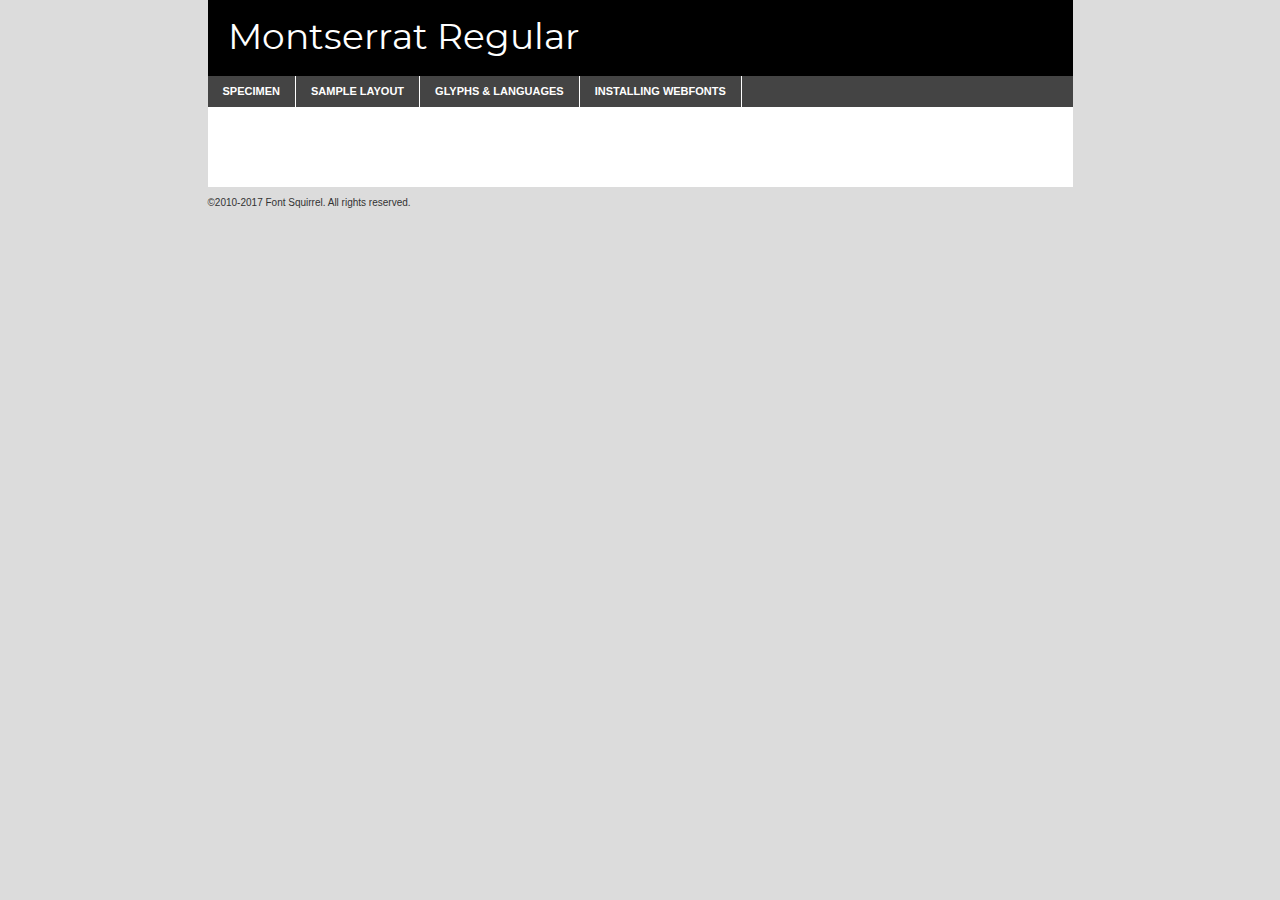
<file: Fonts/montserrat-regular-demo.html>
<!DOCTYPE html PUBLIC "-//W3C//DTD XHTML 1.0 Transitional//EN"
	"http://www.w3.org/TR/xhtml1/DTD/xhtml1-transitional.dtd">

<html xmlns="http://www.w3.org/1999/xhtml" xml:lang="en" lang="en">
<head>
	<meta http-equiv="Content-Type" content="text/html; charset=utf-8" />
	<script src="http://ajax.googleapis.com/ajax/libs/jquery/1.7.2/jquery.min.js" type="text/javascript" charset="utf-8"></script>
	<script type="text/javascript">
	(function($){$.fn.easyTabs=function(option){var param=jQuery.extend({fadeSpeed:"fast",defaultContent:1,activeClass:'active'},option);$(this).each(function(){var thisId="#"+this.id;if(param.defaultContent==''){param.defaultContent=1;}
	if(typeof param.defaultContent=="number")
	{var defaultTab=$(thisId+" .tabs li:eq("+(param.defaultContent-1)+") a").attr('href').substr(1);}else{var defaultTab=param.defaultContent;}
	$(thisId+" .tabs li a").each(function(){var tabToHide=$(this).attr('href').substr(1);$("#"+tabToHide).addClass('easytabs-tab-content');});hideAll();changeContent(defaultTab);function hideAll(){$(thisId+" .easytabs-tab-content").hide();}
	function changeContent(tabId){hideAll();$(thisId+" .tabs li").removeClass(param.activeClass);$(thisId+" .tabs li a[href=#"+tabId+"]").closest('li').addClass(param.activeClass);if(param.fadeSpeed!="none")
	{$(thisId+" #"+tabId).fadeIn(param.fadeSpeed);}else{$(thisId+" #"+tabId).show();}}
	$(thisId+" .tabs li").click(function(){var tabId=$(this).find('a').attr('href').substr(1);changeContent(tabId);return false;});});}})(jQuery);
	</script>
	<link rel="stylesheet" href="specimen_files/specimen_stylesheet.css" type="text/css" charset="utf-8" />
	<link rel="stylesheet" href="stylesheet.css" type="text/css" charset="utf-8" />

	<style type="text/css">
					body{
				font-family: 'montserratregular';
							}
		</style>

	<title>Montserrat Regular Specimen</title>
	
	
	<script type="text/javascript" charset="utf-8">
		$(document).ready(function() {
			$('#container').easyTabs({defaultContent:1});
		});
	</script>
</head>

<body>
<div id="container">
	<div id="header">
		Montserrat Regular	</div>
	<ul class="tabs">
		<li><a href="#specimen">Specimen</a></li>
		<li><a href="#layout">Sample Layout</a></li>
				<li><a href="#glyphs">Glyphs &amp; Languages</a></li>
		<li><a href="#installing">Installing Webfonts</a></li>
		
	</ul>
	
	<div id="main_content">

		
			<div id="specimen">
		
				<div class="section">
					<div class="grid12 firstcol">
						<div class="huge">AaBb</div>
					</div>
				</div>
		
				<div class="section">
					<div class="glyph_range">A&#x200B;B&#x200b;C&#x200b;D&#x200b;E&#x200b;F&#x200b;G&#x200b;H&#x200b;I&#x200b;J&#x200b;K&#x200b;L&#x200b;M&#x200b;N&#x200b;O&#x200b;P&#x200b;Q&#x200b;R&#x200b;S&#x200b;T&#x200b;U&#x200b;V&#x200b;W&#x200b;X&#x200b;Y&#x200b;Z&#x200b;a&#x200b;b&#x200b;c&#x200b;d&#x200b;e&#x200b;f&#x200b;g&#x200b;h&#x200b;i&#x200b;j&#x200b;k&#x200b;l&#x200b;m&#x200b;n&#x200b;o&#x200b;p&#x200b;q&#x200b;r&#x200b;s&#x200b;t&#x200b;u&#x200b;v&#x200b;w&#x200b;x&#x200b;y&#x200b;z&#x200b;1&#x200b;2&#x200b;3&#x200b;4&#x200b;5&#x200b;6&#x200b;7&#x200b;8&#x200b;9&#x200b;0&#x200b;&amp;&#x200b;.&#x200b;,&#x200b;?&#x200b;!&#x200b;&#64;&#x200b;(&#x200b;)&#x200b;#&#x200b;$&#x200b;%&#x200b;*&#x200b;+&#x200b;-&#x200b;=&#x200b;:&#x200b;;</div>
				</div>
				<div class="section">
					<div class="grid12 firstcol">
						<table class="sample_table">
							<tr><td>10</td><td class="size10">abcdefghijklmnopqrstuvwxyzABCDEFGHIJKLMNOPQRSTUVWXYZ0123456789abcdefghijklmnopqrstuvwxyzABCDEFGHIJKLMNOPQRSTUVWXYZ0123456789abcdefghijklmnopqrstuvwxyzABCDEFGHIJKLMNOPQRSTUVWXYZ</td></tr>
							<tr><td>11</td><td class="size11">abcdefghijklmnopqrstuvwxyzABCDEFGHIJKLMNOPQRSTUVWXYZ0123456789abcdefghijklmnopqrstuvwxyzABCDEFGHIJKLMNOPQRSTUVWXYZ0123456789abcdefghijklmnopqrstuvwxyzABCDEFGHIJKLMNOPQRSTUVWXYZ</td></tr>
							<tr><td>12</td><td class="size12">abcdefghijklmnopqrstuvwxyzABCDEFGHIJKLMNOPQRSTUVWXYZ0123456789abcdefghijklmnopqrstuvwxyzABCDEFGHIJKLMNOPQRSTUVWXYZ0123456789abcdefghijklmnopqrstuvwxyzABCDEFGHIJKLMNOPQRSTUVWXYZ</td></tr>
							<tr><td>13</td><td class="size13">abcdefghijklmnopqrstuvwxyzABCDEFGHIJKLMNOPQRSTUVWXYZ0123456789abcdefghijklmnopqrstuvwxyzABCDEFGHIJKLMNOPQRSTUVWXYZ0123456789abcdefghijklmnopqrstuvwxyzABCDEFGHIJKLMNOPQRSTUVWXYZ</td></tr>
							<tr><td>14</td><td class="size14">abcdefghijklmnopqrstuvwxyzABCDEFGHIJKLMNOPQRSTUVWXYZ0123456789abcdefghijklmnopqrstuvwxyzABCDEFGHIJKLMNOPQRSTUVWXYZ0123456789abcdefghijklmnopqrstuvwxyzABCDEFGHIJKLMNOPQRSTUVWXYZ</td></tr>
							<tr><td>16</td><td class="size16">abcdefghijklmnopqrstuvwxyzABCDEFGHIJKLMNOPQRSTUVWXYZ0123456789abcdefghijklmnopqrstuvwxyzABCDEFGHIJKLMNOPQRSTUVWXYZ</td></tr>
							<tr><td>18</td><td class="size18">abcdefghijklmnopqrstuvwxyzABCDEFGHIJKLMNOPQRSTUVWXYZ0123456789abcdefghijklmnopqrstuvwxyzABCDEFGHIJKLMNOPQRSTUVWXYZ</td></tr>
							<tr><td>20</td><td class="size20">abcdefghijklmnopqrstuvwxyzABCDEFGHIJKLMNOPQRSTUVWXYZ0123456789abcdefghijklmnopqrstuvwxyzABCDEFGHIJKLMNOPQRSTUVWXYZ</td></tr>
							<tr><td>24</td><td class="size24">abcdefghijklmnopqrstuvwxyzABCDEFGHIJKLMNOPQRSTUVWXYZ0123456789abcdefghijklmnopqrstuvwxyzABCDEFGHIJKLMNOPQRSTUVWXYZ</td></tr>
							<tr><td>30</td><td class="size30">abcdefghijklmnopqrstuvwxyzABCDEFGHIJKLMNOPQRSTUVWXYZ0123456789abcdefghijklmnopqrstuvwxyzABCDEFGHIJKLMNOPQRSTUVWXYZ</td></tr>
							<tr><td>36</td><td class="size36">abcdefghijklmnopqrstuvwxyzABCDEFGHIJKLMNOPQRSTUVWXYZ0123456789abcdefghijklmnopqrstuvwxyzABCDEFGHIJKLMNOPQRSTUVWXYZ</td></tr>
							<tr><td>48</td><td class="size48">abcdefghijklmnopqrstuvwxyzABCDEFGHIJKLMNOPQRSTUVWXYZ0123456789abcdefghijklmnopqrstuvwxyzABCDEFGHIJKLMNOPQRSTUVWXYZ</td></tr>
							<tr><td>60</td><td class="size60">abcdefghijklmnopqrstuvwxyzABCDEFGHIJKLMNOPQRSTUVWXYZ0123456789abcdefghijklmnopqrstuvwxyzABCDEFGHIJKLMNOPQRSTUVWXYZ</td></tr>
							<tr><td>72</td><td class="size72">abcdefghijklmnopqrstuvwxyzABCDEFGHIJKLMNOPQRSTUVWXYZ0123456789abcdefghijklmnopqrstuvwxyzABCDEFGHIJKLMNOPQRSTUVWXYZ</td></tr>
							<tr><td>90</td><td class="size90">abcdefghijklmnopqrstuvwxyzABCDEFGHIJKLMNOPQRSTUVWXYZ0123456789abcdefghijklmnopqrstuvwxyzABCDEFGHIJKLMNOPQRSTUVWXYZ</td></tr>
						</table>
				
					</div>
			
				</div>
		
		
		
								<div class="section" id="bodycomparison">


										<div id="xheight">
				<div class="fontbody">&#x25FC;&#x25FC;&#x25FC;&#x25FC;&#x25FC;&#x25FC;&#x25FC;&#x25FC;&#x25FC;&#x25FC;&#x25FC;&#x25FC;&#x25FC;&#x25FC;&#x25FC;&#x25FC;&#x25FC;&#x25FC;&#x25FC;&#x25FC;&#x25FC;&#x25FC;&#x25FC;&#x25FC;&#x25FC;&#x25FC;&#x25FC;&#x25FC;&#x25FC;&#x25FC;&#x25FC;&#x25FC;&#x25FC;&#x25FC;&#x25FC;&#x25FC;&#x25FC;&#x25FC;&#x25FC;&#x25FC;&#x25FC;&#x25FC;&#x25FC;&#x25FC;&#x25FC;&#x25FC;&#x25FC;&#x25FC;&#x25FC;&#x25FC;&#x25FC;&#x25FC;&#x25FC;&#x25FC;&#x25FC;&#x25FC;&#x25FC;&#x25FC;&#x25FC;&#x25FC;&#x25FC;&#x25FC;&#x25FC;&#x25FC;&#x25FC;&#x25FC;&#x25FC;&#x25FC;&#x25FC;&#x25FC;&#x25FC;&#x25FC;&#x25FC;&#x25FC;&#x25FC;&#x25FC;&#x25FC;&#x25FC;&#x25FC;&#x25FC;&#x25FC;&#x25FC;&#x25FC;&#x25FC;&#x25FC;&#x25FC;&#x25FC;&#x25FC;&#x25FC;&#x25FC;&#x25FC;&#x25FC;&#x25FC;&#x25FC;&#x25FC;&#x25FC;&#x25FC;&#x25FC;&#x25FC;body</div><div class="arialbody">body</div><div class="verdanabody">body</div><div class="georgiabody">body</div></div>
										<div class="fontbody" style="z-index:1">
											body<span>Montserrat Regular</span>
										</div>
										<div class="arialbody" style="z-index:1">
											body<span>Arial</span>
										</div>
										<div class="verdanabody" style="z-index:1">
											body<span>Verdana</span>
										</div>
										<div class="georgiabody" style="z-index:1">
											body<span>Georgia</span>
										</div>



								</div>
		
		
				<div class="section psample psample_row1" id="">
					
					<div class="grid2 firstcol">
						<p class="size10"><span>10.</span>Aenean lacinia bibendum nulla sed consectetur. Fusce dapibus, tellus ac cursus commodo, tortor mauris condimentum nibh, ut fermentum massa justo sit amet risus. Nullam id dolor id nibh ultricies vehicula ut id elit. Cum sociis natoque penatibus et magnis dis parturient montes, nascetur ridiculus mus. Nulla vitae elit libero, a pharetra augue.</p>
			
					</div>
					<div class="grid3">
						<p class="size11"><span>11.</span>Aenean lacinia bibendum nulla sed consectetur. Fusce dapibus, tellus ac cursus commodo, tortor mauris condimentum nibh, ut fermentum massa justo sit amet risus. Nullam id dolor id nibh ultricies vehicula ut id elit. Cum sociis natoque penatibus et magnis dis parturient montes, nascetur ridiculus mus. Nulla vitae elit libero, a pharetra augue.</p>
			
					</div>
					<div class="grid3">
						<p class="size12"><span>12.</span>Aenean lacinia bibendum nulla sed consectetur. Fusce dapibus, tellus ac cursus commodo, tortor mauris condimentum nibh, ut fermentum massa justo sit amet risus. Nullam id dolor id nibh ultricies vehicula ut id elit. Cum sociis natoque penatibus et magnis dis parturient montes, nascetur ridiculus mus. Nulla vitae elit libero, a pharetra augue.</p>
			
					</div>
					<div class="grid4">
						<p class="size13"><span>13.</span>Aenean lacinia bibendum nulla sed consectetur. Fusce dapibus, tellus ac cursus commodo, tortor mauris condimentum nibh, ut fermentum massa justo sit amet risus. Nullam id dolor id nibh ultricies vehicula ut id elit. Cum sociis natoque penatibus et magnis dis parturient montes, nascetur ridiculus mus. Nulla vitae elit libero, a pharetra augue.</p>
			
					</div>
					<div class="white_blend"></div>
					
				</div>
				<div class="section psample psample_row2" id="">
					<div class="grid3 firstcol">
						<p class="size14"><span>14.</span>Aenean lacinia bibendum nulla sed consectetur. Fusce dapibus, tellus ac cursus commodo, tortor mauris condimentum nibh, ut fermentum massa justo sit amet risus. Nullam id dolor id nibh ultricies vehicula ut id elit. Cum sociis natoque penatibus et magnis dis parturient montes, nascetur ridiculus mus. Nulla vitae elit libero, a pharetra augue.</p>
			
					</div>
					<div class="grid4">
						<p class="size16"><span>16.</span>Aenean lacinia bibendum nulla sed consectetur. Fusce dapibus, tellus ac cursus commodo, tortor mauris condimentum nibh, ut fermentum massa justo sit amet risus. Nullam id dolor id nibh ultricies vehicula ut id elit. Cum sociis natoque penatibus et magnis dis parturient montes, nascetur ridiculus mus. Nulla vitae elit libero, a pharetra augue.</p>
			
					</div>
					<div class="grid5">
						<p class="size18"><span>18.</span>Aenean lacinia bibendum nulla sed consectetur. Fusce dapibus, tellus ac cursus commodo, tortor mauris condimentum nibh, ut fermentum massa justo sit amet risus. Nullam id dolor id nibh ultricies vehicula ut id elit. Cum sociis natoque penatibus et magnis dis parturient montes, nascetur ridiculus mus. Nulla vitae elit libero, a pharetra augue.</p>
			
					</div>

					<div class="white_blend"></div>

				</div>
				
				<div class="section psample psample_row3" id="">
					<div class="grid5 firstcol">
						<p class="size20"><span>20.</span>Aenean lacinia bibendum nulla sed consectetur. Fusce dapibus, tellus ac cursus commodo, tortor mauris condimentum nibh, ut fermentum massa justo sit amet risus. Nullam id dolor id nibh ultricies vehicula ut id elit. Cum sociis natoque penatibus et magnis dis parturient montes, nascetur ridiculus mus. Nulla vitae elit libero, a pharetra augue.</p>
					</div>
					<div class="grid7">
						<p class="size24"><span>24.</span>Aenean lacinia bibendum nulla sed consectetur. Fusce dapibus, tellus ac cursus commodo, tortor mauris condimentum nibh, ut fermentum massa justo sit amet risus. Nullam id dolor id nibh ultricies vehicula ut id elit. Cum sociis natoque penatibus et magnis dis parturient montes, nascetur ridiculus mus. Nulla vitae elit libero, a pharetra augue.</p>
					</div>
					
					<div class="white_blend"></div>
					
				</div>
				
				<div class="section psample psample_row4" id="">
					<div class="grid12 firstcol">
						<p class="size30"><span>30.</span>Aenean lacinia bibendum nulla sed consectetur. Fusce dapibus, tellus ac cursus commodo, tortor mauris condimentum nibh, ut fermentum massa justo sit amet risus. Nullam id dolor id nibh ultricies vehicula ut id elit. Cum sociis natoque penatibus et magnis dis parturient montes, nascetur ridiculus mus. Nulla vitae elit libero, a pharetra augue.</p>
					</div>
					<div class="white_blend"></div>
					
				</div>
				
				
				
				<div class="section psample psample_row1 fullreverse">
					<div class="grid2 firstcol">
						<p class="size10"><span>10.</span>Aenean lacinia bibendum nulla sed consectetur. Fusce dapibus, tellus ac cursus commodo, tortor mauris condimentum nibh, ut fermentum massa justo sit amet risus. Nullam id dolor id nibh ultricies vehicula ut id elit. Cum sociis natoque penatibus et magnis dis parturient montes, nascetur ridiculus mus. Nulla vitae elit libero, a pharetra augue.</p>
			
					</div>
					<div class="grid3">
						<p class="size11"><span>11.</span>Aenean lacinia bibendum nulla sed consectetur. Fusce dapibus, tellus ac cursus commodo, tortor mauris condimentum nibh, ut fermentum massa justo sit amet risus. Nullam id dolor id nibh ultricies vehicula ut id elit. Cum sociis natoque penatibus et magnis dis parturient montes, nascetur ridiculus mus. Nulla vitae elit libero, a pharetra augue.</p>
			
					</div>
					<div class="grid3">
						<p class="size12"><span>12.</span>Aenean lacinia bibendum nulla sed consectetur. Fusce dapibus, tellus ac cursus commodo, tortor mauris condimentum nibh, ut fermentum massa justo sit amet risus. Nullam id dolor id nibh ultricies vehicula ut id elit. Cum sociis natoque penatibus et magnis dis parturient montes, nascetur ridiculus mus. Nulla vitae elit libero, a pharetra augue.</p>
			
					</div>
					<div class="grid4">
						<p class="size13"><span>13.</span>Aenean lacinia bibendum nulla sed consectetur. Fusce dapibus, tellus ac cursus commodo, tortor mauris condimentum nibh, ut fermentum massa justo sit amet risus. Nullam id dolor id nibh ultricies vehicula ut id elit. Cum sociis natoque penatibus et magnis dis parturient montes, nascetur ridiculus mus. Nulla vitae elit libero, a pharetra augue.</p>
			
					</div>
					<div class="black_blend"></div>
					
				</div>
				
				<div class="section psample psample_row2 fullreverse">
					<div class="grid3 firstcol">
						<p class="size14"><span>14.</span>Aenean lacinia bibendum nulla sed consectetur. Fusce dapibus, tellus ac cursus commodo, tortor mauris condimentum nibh, ut fermentum massa justo sit amet risus. Nullam id dolor id nibh ultricies vehicula ut id elit. Cum sociis natoque penatibus et magnis dis parturient montes, nascetur ridiculus mus. Nulla vitae elit libero, a pharetra augue.</p>
			
					</div>
					<div class="grid4">
						<p class="size16"><span>16.</span>Aenean lacinia bibendum nulla sed consectetur. Fusce dapibus, tellus ac cursus commodo, tortor mauris condimentum nibh, ut fermentum massa justo sit amet risus. Nullam id dolor id nibh ultricies vehicula ut id elit. Cum sociis natoque penatibus et magnis dis parturient montes, nascetur ridiculus mus. Nulla vitae elit libero, a pharetra augue.</p>
			
					</div>
					<div class="grid5">
						<p class="size18"><span>18.</span>Aenean lacinia bibendum nulla sed consectetur. Fusce dapibus, tellus ac cursus commodo, tortor mauris condimentum nibh, ut fermentum massa justo sit amet risus. Nullam id dolor id nibh ultricies vehicula ut id elit. Cum sociis natoque penatibus et magnis dis parturient montes, nascetur ridiculus mus. Nulla vitae elit libero, a pharetra augue.</p>
			
					</div>
					<div class="black_blend"></div>

				</div>
				
				<div class="section psample fullreverse psample_row3" id="">
					<div class="grid5 firstcol">
						<p class="size20"><span>20.</span>Aenean lacinia bibendum nulla sed consectetur. Fusce dapibus, tellus ac cursus commodo, tortor mauris condimentum nibh, ut fermentum massa justo sit amet risus. Nullam id dolor id nibh ultricies vehicula ut id elit. Cum sociis natoque penatibus et magnis dis parturient montes, nascetur ridiculus mus. Nulla vitae elit libero, a pharetra augue.</p>
					</div>
					<div class="grid7">
						<p class="size24"><span>24.</span>Aenean lacinia bibendum nulla sed consectetur. Fusce dapibus, tellus ac cursus commodo, tortor mauris condimentum nibh, ut fermentum massa justo sit amet risus. Nullam id dolor id nibh ultricies vehicula ut id elit. Cum sociis natoque penatibus et magnis dis parturient montes, nascetur ridiculus mus. Nulla vitae elit libero, a pharetra augue.</p>
					</div>
					
					<div class="black_blend"></div>
					
				</div>
				
				<div class="section psample fullreverse psample_row4" id="" style="border-bottom: 20px #000 solid;">
					<div class="grid12 firstcol">
						<p class="size30"><span>30.</span>Aenean lacinia bibendum nulla sed consectetur. Fusce dapibus, tellus ac cursus commodo, tortor mauris condimentum nibh, ut fermentum massa justo sit amet risus. Nullam id dolor id nibh ultricies vehicula ut id elit. Cum sociis natoque penatibus et magnis dis parturient montes, nascetur ridiculus mus. Nulla vitae elit libero, a pharetra augue.</p>
					</div>
					<div class="black_blend"></div>
					
				</div>
				
				
				
				
			</div>
			
			<div id="layout">
				
				<div class="section">
					
					<div class="grid12 firstcol">
						<h1>Lorem Ipsum Dolor</h1>
						<h2>Etiam porta sem malesuada magna mollis euismod</h2>
						
						<p class="byline">By <a href="#link">Aenean Lacinia</a></p>
					</div>
				</div>
				<div class="section">
					<div class="grid8 firstcol">
						<p class="large">Donec sed odio dui. Morbi leo risus, porta ac consectetur ac, vestibulum at eros. Fusce dapibus, tellus ac cursus commodo, tortor mauris condimentum nibh, ut fermentum massa justo sit amet risus. </p>

						
						<h3>Pellentesque ornare sem</h3>

						<p>Maecenas sed diam eget risus varius blandit sit amet non magna. Maecenas faucibus mollis interdum. Donec ullamcorper nulla non metus auctor fringilla. Nullam id dolor id nibh ultricies vehicula ut id elit. Nullam id dolor id nibh ultricies vehicula ut id elit. </p>

						<p>Aenean eu leo quam. Pellentesque ornare sem lacinia quam venenatis vestibulum. Lorem ipsum dolor sit amet, consectetur adipiscing elit. Cum sociis natoque penatibus et magnis dis parturient montes, nascetur ridiculus mus. </p>

						<p>Nulla vitae elit libero, a pharetra augue. Praesent commodo cursus magna, vel scelerisque nisl consectetur et. Aenean lacinia bibendum nulla sed consectetur. </p>

						<p>Nullam quis risus eget urna mollis ornare vel eu leo. Nullam quis risus eget urna mollis ornare vel eu leo. Maecenas sed diam eget risus varius blandit sit amet non magna. Donec ullamcorper nulla non metus auctor fringilla. </p>

						<h3>Cras mattis consectetur</h3>

						<p>Aenean eu leo quam. Pellentesque ornare sem lacinia quam venenatis vestibulum. Aenean lacinia bibendum nulla sed consectetur. Integer posuere erat a ante venenatis dapibus posuere velit aliquet. Cras mattis consectetur purus sit amet fermentum. </p>

						<p>Nullam id dolor id nibh ultricies vehicula ut id elit. Nullam quis risus eget urna mollis ornare vel eu leo. Cras mattis consectetur purus sit amet fermentum.</p>
					</div>
					
					<div class="grid4 sidebar">
						
						<div class="box reverse">
							<p class="last">Nullam quis risus eget urna mollis ornare vel eu leo. Donec ullamcorper nulla non metus auctor fringilla. Cras mattis consectetur purus sit amet fermentum. Sed posuere consectetur est at lobortis. Lorem ipsum dolor sit amet, consectetur adipiscing elit. </p>
						</div>
						
						<p class="caption">Maecenas sed diam eget risus varius.</p>

						<p>Vestibulum id ligula porta felis euismod semper. Integer posuere erat a ante venenatis dapibus posuere velit aliquet. Vestibulum id ligula porta felis euismod semper. Sed posuere consectetur est at lobortis. Maecenas sed diam eget risus varius blandit sit amet non magna. Fusce dapibus, tellus ac cursus commodo, tortor mauris condimentum nibh, ut fermentum massa justo sit amet risus. </p>

					

						<p>Duis mollis, est non commodo luctus, nisi erat porttitor ligula, eget lacinia odio sem nec elit. Aenean lacinia bibendum nulla sed consectetur. Vivamus sagittis lacus vel augue laoreet rutrum faucibus dolor auctor. Aenean lacinia bibendum nulla sed consectetur. Nullam quis risus eget urna mollis ornare vel eu leo. </p>

						<p>Praesent commodo cursus magna, vel scelerisque nisl consectetur et. Donec ullamcorper nulla non metus auctor fringilla. Maecenas faucibus mollis interdum. Fusce dapibus, tellus ac cursus commodo, tortor mauris condimentum nibh, ut fermentum massa justo sit amet risus. </p>

					</div>
				</div>
				
			</div>


			



		<div id="glyphs">
			<div class="section">
				<div class="grid12 firstcol">
			
				<h1>Language Support</h1>
				<p>The subset of Montserrat Regular in this kit supports the following languages:<br />
			
					Albanian, Basque, Breton, Chamorro, Danish, Dutch, English, Faroese, Finnish, French, Frisian, Galician, German, Icelandic, Italian, Malagasy, Norwegian, Portuguese, Spanish, Alsatian, Aragonese, Arapaho, Arrernte, Asturian, Aymara, Bislama, Cebuano, Corsican, Fijian, French_creole, Genoese, Gilbertese, Greenlandic, Haitian_creole, Hiligaynon, Hmong, Hopi, Ibanag, Iloko_ilokano, Indonesian, Interglossa_glosa, Interlingua, Irish_gaelic, Jerriais, Lojban, Lombard, Luxembourgeois, Manx, Mohawk, Norfolk_pitcairnese, Occitan, Oromo, Pangasinan, Papiamento, Piedmontese, Potawatomi, Rhaeto-romance, Romansh, Rotokas, Sami_lule, Samoan, Sardinian, Scots_gaelic, Seychelles_creole, Shona, Sicilian, Somali, Southern_ndebele, Swahili, Swati_swazi, Tagalog_filipino_pilipino, Tetum, Tok_pisin, Uyghur_latinized, Volapuk, Walloon, Warlpiri, Xhosa, Yapese, Zulu, Latinbasic, Ubasic, Demo				</p>
				<h1>Glyph Chart</h1>
				<p>The subset of Montserrat Regular in this kit includes all the glyphs listed below. Unicode entities are included above each glyph to help you insert individual characters into your layout.</p>
				<div id="glyph_chart">
			
																														 <div><p>&amp;#13;</p>&#13;</div>
																				 <div><p>&amp;#32;</p>&#32;</div>
																				 <div><p>&amp;#33;</p>&#33;</div>
																				 <div><p>&amp;#34;</p>&#34;</div>
																				 <div><p>&amp;#35;</p>&#35;</div>
																				 <div><p>&amp;#36;</p>&#36;</div>
																				 <div><p>&amp;#37;</p>&#37;</div>
																				 <div><p>&amp;#38;</p>&#38;</div>
																				 <div><p>&amp;#39;</p>&#39;</div>
																				 <div><p>&amp;#40;</p>&#40;</div>
																				 <div><p>&amp;#41;</p>&#41;</div>
																				 <div><p>&amp;#42;</p>&#42;</div>
																				 <div><p>&amp;#43;</p>&#43;</div>
																				 <div><p>&amp;#44;</p>&#44;</div>
																				 <div><p>&amp;#45;</p>&#45;</div>
																				 <div><p>&amp;#46;</p>&#46;</div>
																				 <div><p>&amp;#47;</p>&#47;</div>
																				 <div><p>&amp;#48;</p>&#48;</div>
																				 <div><p>&amp;#49;</p>&#49;</div>
																				 <div><p>&amp;#50;</p>&#50;</div>
																				 <div><p>&amp;#51;</p>&#51;</div>
																				 <div><p>&amp;#52;</p>&#52;</div>
																				 <div><p>&amp;#53;</p>&#53;</div>
																				 <div><p>&amp;#54;</p>&#54;</div>
																				 <div><p>&amp;#55;</p>&#55;</div>
																				 <div><p>&amp;#56;</p>&#56;</div>
																				 <div><p>&amp;#57;</p>&#57;</div>
																				 <div><p>&amp;#58;</p>&#58;</div>
																				 <div><p>&amp;#59;</p>&#59;</div>
																				 <div><p>&amp;#60;</p>&#60;</div>
																				 <div><p>&amp;#61;</p>&#61;</div>
																				 <div><p>&amp;#62;</p>&#62;</div>
																				 <div><p>&amp;#63;</p>&#63;</div>
																				 <div><p>&amp;#64;</p>&#64;</div>
																				 <div><p>&amp;#65;</p>&#65;</div>
																				 <div><p>&amp;#66;</p>&#66;</div>
																				 <div><p>&amp;#67;</p>&#67;</div>
																				 <div><p>&amp;#68;</p>&#68;</div>
																				 <div><p>&amp;#69;</p>&#69;</div>
																				 <div><p>&amp;#70;</p>&#70;</div>
																				 <div><p>&amp;#71;</p>&#71;</div>
																				 <div><p>&amp;#72;</p>&#72;</div>
																				 <div><p>&amp;#73;</p>&#73;</div>
																				 <div><p>&amp;#74;</p>&#74;</div>
																				 <div><p>&amp;#75;</p>&#75;</div>
																				 <div><p>&amp;#76;</p>&#76;</div>
																				 <div><p>&amp;#77;</p>&#77;</div>
																				 <div><p>&amp;#78;</p>&#78;</div>
																				 <div><p>&amp;#79;</p>&#79;</div>
																				 <div><p>&amp;#80;</p>&#80;</div>
																				 <div><p>&amp;#81;</p>&#81;</div>
																				 <div><p>&amp;#82;</p>&#82;</div>
																				 <div><p>&amp;#83;</p>&#83;</div>
																				 <div><p>&amp;#84;</p>&#84;</div>
																				 <div><p>&amp;#85;</p>&#85;</div>
																				 <div><p>&amp;#86;</p>&#86;</div>
																				 <div><p>&amp;#87;</p>&#87;</div>
																				 <div><p>&amp;#88;</p>&#88;</div>
																				 <div><p>&amp;#89;</p>&#89;</div>
																				 <div><p>&amp;#90;</p>&#90;</div>
																				 <div><p>&amp;#91;</p>&#91;</div>
																				 <div><p>&amp;#92;</p>&#92;</div>
																				 <div><p>&amp;#93;</p>&#93;</div>
																				 <div><p>&amp;#94;</p>&#94;</div>
																				 <div><p>&amp;#95;</p>&#95;</div>
																				 <div><p>&amp;#96;</p>&#96;</div>
																				 <div><p>&amp;#97;</p>&#97;</div>
																				 <div><p>&amp;#98;</p>&#98;</div>
																				 <div><p>&amp;#99;</p>&#99;</div>
																				 <div><p>&amp;#100;</p>&#100;</div>
																				 <div><p>&amp;#101;</p>&#101;</div>
																				 <div><p>&amp;#102;</p>&#102;</div>
																				 <div><p>&amp;#103;</p>&#103;</div>
																				 <div><p>&amp;#104;</p>&#104;</div>
																				 <div><p>&amp;#105;</p>&#105;</div>
																				 <div><p>&amp;#106;</p>&#106;</div>
																				 <div><p>&amp;#107;</p>&#107;</div>
																				 <div><p>&amp;#108;</p>&#108;</div>
																				 <div><p>&amp;#109;</p>&#109;</div>
																				 <div><p>&amp;#110;</p>&#110;</div>
																				 <div><p>&amp;#111;</p>&#111;</div>
																				 <div><p>&amp;#112;</p>&#112;</div>
																				 <div><p>&amp;#113;</p>&#113;</div>
																				 <div><p>&amp;#114;</p>&#114;</div>
																				 <div><p>&amp;#115;</p>&#115;</div>
																				 <div><p>&amp;#116;</p>&#116;</div>
																				 <div><p>&amp;#117;</p>&#117;</div>
																				 <div><p>&amp;#118;</p>&#118;</div>
																				 <div><p>&amp;#119;</p>&#119;</div>
																				 <div><p>&amp;#120;</p>&#120;</div>
																				 <div><p>&amp;#121;</p>&#121;</div>
																				 <div><p>&amp;#122;</p>&#122;</div>
																				 <div><p>&amp;#123;</p>&#123;</div>
																				 <div><p>&amp;#124;</p>&#124;</div>
																				 <div><p>&amp;#125;</p>&#125;</div>
																				 <div><p>&amp;#126;</p>&#126;</div>
																				 <div><p>&amp;#160;</p>&#160;</div>
																				 <div><p>&amp;#161;</p>&#161;</div>
																				 <div><p>&amp;#162;</p>&#162;</div>
																				 <div><p>&amp;#163;</p>&#163;</div>
																				 <div><p>&amp;#164;</p>&#164;</div>
																				 <div><p>&amp;#165;</p>&#165;</div>
																				 <div><p>&amp;#166;</p>&#166;</div>
																				 <div><p>&amp;#167;</p>&#167;</div>
																				 <div><p>&amp;#168;</p>&#168;</div>
																				 <div><p>&amp;#169;</p>&#169;</div>
																				 <div><p>&amp;#170;</p>&#170;</div>
																				 <div><p>&amp;#171;</p>&#171;</div>
																				 <div><p>&amp;#172;</p>&#172;</div>
																				 <div><p>&amp;#173;</p>&#173;</div>
																				 <div><p>&amp;#174;</p>&#174;</div>
																				 <div><p>&amp;#175;</p>&#175;</div>
																				 <div><p>&amp;#176;</p>&#176;</div>
																				 <div><p>&amp;#177;</p>&#177;</div>
																				 <div><p>&amp;#178;</p>&#178;</div>
																				 <div><p>&amp;#179;</p>&#179;</div>
																				 <div><p>&amp;#180;</p>&#180;</div>
																				 <div><p>&amp;#181;</p>&#181;</div>
																				 <div><p>&amp;#182;</p>&#182;</div>
																				 <div><p>&amp;#183;</p>&#183;</div>
																				 <div><p>&amp;#184;</p>&#184;</div>
																				 <div><p>&amp;#185;</p>&#185;</div>
																				 <div><p>&amp;#186;</p>&#186;</div>
																				 <div><p>&amp;#187;</p>&#187;</div>
																				 <div><p>&amp;#188;</p>&#188;</div>
																				 <div><p>&amp;#189;</p>&#189;</div>
																				 <div><p>&amp;#190;</p>&#190;</div>
																				 <div><p>&amp;#191;</p>&#191;</div>
																				 <div><p>&amp;#192;</p>&#192;</div>
																				 <div><p>&amp;#193;</p>&#193;</div>
																				 <div><p>&amp;#194;</p>&#194;</div>
																				 <div><p>&amp;#195;</p>&#195;</div>
																				 <div><p>&amp;#196;</p>&#196;</div>
																				 <div><p>&amp;#197;</p>&#197;</div>
																				 <div><p>&amp;#198;</p>&#198;</div>
																				 <div><p>&amp;#199;</p>&#199;</div>
																				 <div><p>&amp;#200;</p>&#200;</div>
																				 <div><p>&amp;#201;</p>&#201;</div>
																				 <div><p>&amp;#202;</p>&#202;</div>
																				 <div><p>&amp;#203;</p>&#203;</div>
																				 <div><p>&amp;#204;</p>&#204;</div>
																				 <div><p>&amp;#205;</p>&#205;</div>
																				 <div><p>&amp;#206;</p>&#206;</div>
																				 <div><p>&amp;#207;</p>&#207;</div>
																				 <div><p>&amp;#208;</p>&#208;</div>
																				 <div><p>&amp;#209;</p>&#209;</div>
																				 <div><p>&amp;#210;</p>&#210;</div>
																				 <div><p>&amp;#211;</p>&#211;</div>
																				 <div><p>&amp;#212;</p>&#212;</div>
																				 <div><p>&amp;#213;</p>&#213;</div>
																				 <div><p>&amp;#214;</p>&#214;</div>
																				 <div><p>&amp;#215;</p>&#215;</div>
																				 <div><p>&amp;#216;</p>&#216;</div>
																				 <div><p>&amp;#217;</p>&#217;</div>
																				 <div><p>&amp;#218;</p>&#218;</div>
																				 <div><p>&amp;#219;</p>&#219;</div>
																				 <div><p>&amp;#220;</p>&#220;</div>
																				 <div><p>&amp;#221;</p>&#221;</div>
																				 <div><p>&amp;#222;</p>&#222;</div>
																				 <div><p>&amp;#223;</p>&#223;</div>
																				 <div><p>&amp;#224;</p>&#224;</div>
																				 <div><p>&amp;#225;</p>&#225;</div>
																				 <div><p>&amp;#226;</p>&#226;</div>
																				 <div><p>&amp;#227;</p>&#227;</div>
																				 <div><p>&amp;#228;</p>&#228;</div>
																				 <div><p>&amp;#229;</p>&#229;</div>
																				 <div><p>&amp;#230;</p>&#230;</div>
																				 <div><p>&amp;#231;</p>&#231;</div>
																				 <div><p>&amp;#232;</p>&#232;</div>
																				 <div><p>&amp;#233;</p>&#233;</div>
																				 <div><p>&amp;#234;</p>&#234;</div>
																				 <div><p>&amp;#235;</p>&#235;</div>
																				 <div><p>&amp;#236;</p>&#236;</div>
																				 <div><p>&amp;#237;</p>&#237;</div>
																				 <div><p>&amp;#238;</p>&#238;</div>
																				 <div><p>&amp;#239;</p>&#239;</div>
																				 <div><p>&amp;#240;</p>&#240;</div>
																				 <div><p>&amp;#241;</p>&#241;</div>
																				 <div><p>&amp;#242;</p>&#242;</div>
																				 <div><p>&amp;#243;</p>&#243;</div>
																				 <div><p>&amp;#244;</p>&#244;</div>
																				 <div><p>&amp;#245;</p>&#245;</div>
																				 <div><p>&amp;#246;</p>&#246;</div>
																				 <div><p>&amp;#247;</p>&#247;</div>
																				 <div><p>&amp;#248;</p>&#248;</div>
																				 <div><p>&amp;#249;</p>&#249;</div>
																				 <div><p>&amp;#250;</p>&#250;</div>
																				 <div><p>&amp;#251;</p>&#251;</div>
																				 <div><p>&amp;#252;</p>&#252;</div>
																				 <div><p>&amp;#253;</p>&#253;</div>
																				 <div><p>&amp;#254;</p>&#254;</div>
																				 <div><p>&amp;#255;</p>&#255;</div>
																				 <div><p>&amp;#338;</p>&#338;</div>
																				 <div><p>&amp;#339;</p>&#339;</div>
																				 <div><p>&amp;#376;</p>&#376;</div>
																				 <div><p>&amp;#710;</p>&#710;</div>
																				 <div><p>&amp;#732;</p>&#732;</div>
																				 <div><p>&amp;#8192;</p>&#8192;</div>
																				 <div><p>&amp;#8193;</p>&#8193;</div>
																				 <div><p>&amp;#8194;</p>&#8194;</div>
																				 <div><p>&amp;#8195;</p>&#8195;</div>
																				 <div><p>&amp;#8196;</p>&#8196;</div>
																				 <div><p>&amp;#8197;</p>&#8197;</div>
																				 <div><p>&amp;#8198;</p>&#8198;</div>
																				 <div><p>&amp;#8199;</p>&#8199;</div>
																				 <div><p>&amp;#8200;</p>&#8200;</div>
																				 <div><p>&amp;#8201;</p>&#8201;</div>
																				 <div><p>&amp;#8202;</p>&#8202;</div>
																				 <div><p>&amp;#8208;</p>&#8208;</div>
																				 <div><p>&amp;#8209;</p>&#8209;</div>
																				 <div><p>&amp;#8210;</p>&#8210;</div>
																				 <div><p>&amp;#8211;</p>&#8211;</div>
																				 <div><p>&amp;#8212;</p>&#8212;</div>
																				 <div><p>&amp;#8216;</p>&#8216;</div>
																				 <div><p>&amp;#8217;</p>&#8217;</div>
																				 <div><p>&amp;#8218;</p>&#8218;</div>
																				 <div><p>&amp;#8220;</p>&#8220;</div>
																				 <div><p>&amp;#8221;</p>&#8221;</div>
																				 <div><p>&amp;#8222;</p>&#8222;</div>
																				 <div><p>&amp;#8226;</p>&#8226;</div>
																				 <div><p>&amp;#8230;</p>&#8230;</div>
																				 <div><p>&amp;#8239;</p>&#8239;</div>
																				 <div><p>&amp;#8249;</p>&#8249;</div>
																				 <div><p>&amp;#8250;</p>&#8250;</div>
																				 <div><p>&amp;#8287;</p>&#8287;</div>
																				 <div><p>&amp;#8364;</p>&#8364;</div>
																				 <div><p>&amp;#8482;</p>&#8482;</div>
																				 <div><p>&amp;#9724;</p>&#9724;</div>
																				 <div><p>&amp;#64257;</p>&#64257;</div>
																				 <div><p>&amp;#64258;</p>&#64258;</div>
																																																</div>	
				</div>
		
		
			</div>
		</div>
		
		
		<div id="specs">
			
		</div>
	
		<div id="installing">
			<div class="section">
				<div class="grid7 firstcol">
					<h1>Installing Webfonts</h1>
					
					<p>Webfonts are supported by all major browser platforms but not all in the same way. There are currently four different font formats that must be included in order to target all browsers. This includes TTF, WOFF, EOT and SVG.</p>
					
					<h2>1. Upload your webfonts</h2>
					<p>You must upload your webfont kit to your website. They should be in or near the same directory as your CSS files.</p>
					
					<h2>2. Include the webfont stylesheet</h2>
					<p>A special CSS @font-face declaration helps the various browsers select the appropriate font it needs without causing you a bunch of headaches. Learn more about this syntax by reading the <a href="https://www.fontspring.com/blog/further-hardening-of-the-bulletproof-syntax">Fontspring blog post</a> about it. The code for it is as follows:</p>


<code>
@font-face{ 
	font-family: 'MyWebFont';
	src: url('WebFont.eot');
	src: url('WebFont.eot?#iefix') format('embedded-opentype'),
	     url('WebFont.woff') format('woff'),
	     url('WebFont.ttf') format('truetype'),
	     url('WebFont.svg#webfont') format('svg');
}
</code>

	<p>We've already gone ahead and generated the code for you. All you have to do is link to the stylesheet in your HTML, like this:</p>
	<code>&lt;link rel=&quot;stylesheet&quot; href=&quot;stylesheet.css&quot; type=&quot;text/css&quot; charset=&quot;utf-8&quot; /&gt;</code>

					<h2>3. Modify your own stylesheet</h2>
					<p>To take advantage of your new fonts, you must tell your stylesheet to use them. Look at the original @font-face declaration above and find the property called "font-family." The name linked there will be what you use to reference the font. Prepend that webfont name to the font stack in the "font-family" property, inside the selector you want to change. For example:</p>
<code>p { font-family: 'WebFont', Arial, sans-serif; }</code>

<h2>4. Test</h2>
<p>Getting webfonts to work cross-browser <em>can</em> be tricky. Use the information in the sidebar to help you if you find that fonts aren't loading in a particular browser.</p>
				</div>
				
				<div class="grid5 sidebar">
					<div class="box">
						<h2>Troubleshooting<br />Font-Face Problems</h2>
						<p>Having trouble getting your webfonts to load in your new website? Here are some tips to sort out what might be the problem.</p>

						<h3>Fonts not showing in any browser</h3>

						<p>This sounds like you need to work on the plumbing. You either did not upload the fonts to the correct directory, or you did not link the fonts properly in the CSS. If you've confirmed that all this is correct and you still have a problem, take a look at your .htaccess file and see if requests are getting intercepted.</p>

						<h3>Fonts not loading in iPhone or iPad</h3>

						<p>The most common problem here is that you are serving the fonts from an IIS server. IIS refuses to serve files that have unknown MIME types. If that is the case, you must set the MIME type for SVG to "image/svg+xml" in the server settings. Follow these instructions from Microsoft if you need help.</p>

						<h3>Fonts not loading in Firefox</h3>

						<p>The primary reason for this failure? You are still using a version Firefox older than 3.5. So upgrade already! If that isn't it, then you are very likely serving fonts from a different domain. Firefox requires that all font assets be served from the same domain. Lastly it is possible that you need to add WOFF to your list of MIME types (if you are serving via IIS.)</p>

						<h3>Fonts not loading in IE</h3>

						<p>Are you looking at Internet Explorer on an actual Windows machine or are you cheating by using a service like Adobe BrowserLab? Many of these screenshot services do not render @font-face for IE. Best to test it on a real machine.</p>

						<h3>Fonts not loading in IE9</h3>

						<p>IE9, like Firefox, requires that fonts be served from the same domain as the website. Make sure that is the case.</p>
					</div>
				</div>
			</div>
			
		</div>
	
	</div>
	<div id="footer">
		<p>&copy;2010-2017 Font Squirrel. All rights reserved.</p>
	</div>
</div>
</body>
</html>
</file>
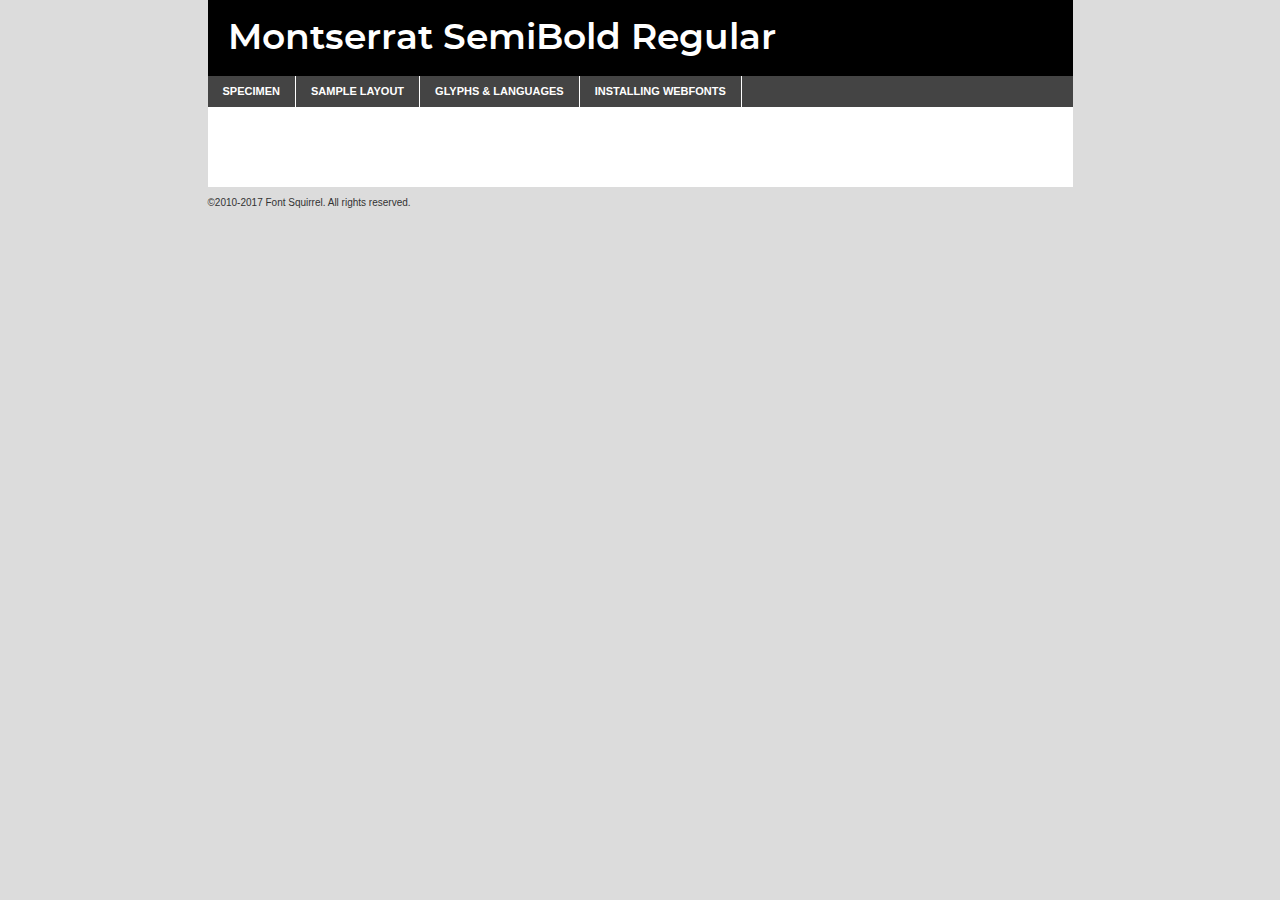
<file: Fonts/montserrat-semibold-demo.html>
<!DOCTYPE html PUBLIC "-//W3C//DTD XHTML 1.0 Transitional//EN"
	"http://www.w3.org/TR/xhtml1/DTD/xhtml1-transitional.dtd">

<html xmlns="http://www.w3.org/1999/xhtml" xml:lang="en" lang="en">
<head>
	<meta http-equiv="Content-Type" content="text/html; charset=utf-8" />
	<script src="http://ajax.googleapis.com/ajax/libs/jquery/1.7.2/jquery.min.js" type="text/javascript" charset="utf-8"></script>
	<script type="text/javascript">
	(function($){$.fn.easyTabs=function(option){var param=jQuery.extend({fadeSpeed:"fast",defaultContent:1,activeClass:'active'},option);$(this).each(function(){var thisId="#"+this.id;if(param.defaultContent==''){param.defaultContent=1;}
	if(typeof param.defaultContent=="number")
	{var defaultTab=$(thisId+" .tabs li:eq("+(param.defaultContent-1)+") a").attr('href').substr(1);}else{var defaultTab=param.defaultContent;}
	$(thisId+" .tabs li a").each(function(){var tabToHide=$(this).attr('href').substr(1);$("#"+tabToHide).addClass('easytabs-tab-content');});hideAll();changeContent(defaultTab);function hideAll(){$(thisId+" .easytabs-tab-content").hide();}
	function changeContent(tabId){hideAll();$(thisId+" .tabs li").removeClass(param.activeClass);$(thisId+" .tabs li a[href=#"+tabId+"]").closest('li').addClass(param.activeClass);if(param.fadeSpeed!="none")
	{$(thisId+" #"+tabId).fadeIn(param.fadeSpeed);}else{$(thisId+" #"+tabId).show();}}
	$(thisId+" .tabs li").click(function(){var tabId=$(this).find('a').attr('href').substr(1);changeContent(tabId);return false;});});}})(jQuery);
	</script>
	<link rel="stylesheet" href="specimen_files/specimen_stylesheet.css" type="text/css" charset="utf-8" />
	<link rel="stylesheet" href="stylesheet.css" type="text/css" charset="utf-8" />

	<style type="text/css">
					body{
				font-family: 'montserratsemibold';
							}
		</style>

	<title>Montserrat SemiBold Regular Specimen</title>
	
	
	<script type="text/javascript" charset="utf-8">
		$(document).ready(function() {
			$('#container').easyTabs({defaultContent:1});
		});
	</script>
</head>

<body>
<div id="container">
	<div id="header">
		Montserrat SemiBold Regular	</div>
	<ul class="tabs">
		<li><a href="#specimen">Specimen</a></li>
		<li><a href="#layout">Sample Layout</a></li>
				<li><a href="#glyphs">Glyphs &amp; Languages</a></li>
		<li><a href="#installing">Installing Webfonts</a></li>
		
	</ul>
	
	<div id="main_content">

		
			<div id="specimen">
		
				<div class="section">
					<div class="grid12 firstcol">
						<div class="huge">AaBb</div>
					</div>
				</div>
		
				<div class="section">
					<div class="glyph_range">A&#x200B;B&#x200b;C&#x200b;D&#x200b;E&#x200b;F&#x200b;G&#x200b;H&#x200b;I&#x200b;J&#x200b;K&#x200b;L&#x200b;M&#x200b;N&#x200b;O&#x200b;P&#x200b;Q&#x200b;R&#x200b;S&#x200b;T&#x200b;U&#x200b;V&#x200b;W&#x200b;X&#x200b;Y&#x200b;Z&#x200b;a&#x200b;b&#x200b;c&#x200b;d&#x200b;e&#x200b;f&#x200b;g&#x200b;h&#x200b;i&#x200b;j&#x200b;k&#x200b;l&#x200b;m&#x200b;n&#x200b;o&#x200b;p&#x200b;q&#x200b;r&#x200b;s&#x200b;t&#x200b;u&#x200b;v&#x200b;w&#x200b;x&#x200b;y&#x200b;z&#x200b;1&#x200b;2&#x200b;3&#x200b;4&#x200b;5&#x200b;6&#x200b;7&#x200b;8&#x200b;9&#x200b;0&#x200b;&amp;&#x200b;.&#x200b;,&#x200b;?&#x200b;!&#x200b;&#64;&#x200b;(&#x200b;)&#x200b;#&#x200b;$&#x200b;%&#x200b;*&#x200b;+&#x200b;-&#x200b;=&#x200b;:&#x200b;;</div>
				</div>
				<div class="section">
					<div class="grid12 firstcol">
						<table class="sample_table">
							<tr><td>10</td><td class="size10">abcdefghijklmnopqrstuvwxyzABCDEFGHIJKLMNOPQRSTUVWXYZ0123456789abcdefghijklmnopqrstuvwxyzABCDEFGHIJKLMNOPQRSTUVWXYZ0123456789abcdefghijklmnopqrstuvwxyzABCDEFGHIJKLMNOPQRSTUVWXYZ</td></tr>
							<tr><td>11</td><td class="size11">abcdefghijklmnopqrstuvwxyzABCDEFGHIJKLMNOPQRSTUVWXYZ0123456789abcdefghijklmnopqrstuvwxyzABCDEFGHIJKLMNOPQRSTUVWXYZ0123456789abcdefghijklmnopqrstuvwxyzABCDEFGHIJKLMNOPQRSTUVWXYZ</td></tr>
							<tr><td>12</td><td class="size12">abcdefghijklmnopqrstuvwxyzABCDEFGHIJKLMNOPQRSTUVWXYZ0123456789abcdefghijklmnopqrstuvwxyzABCDEFGHIJKLMNOPQRSTUVWXYZ0123456789abcdefghijklmnopqrstuvwxyzABCDEFGHIJKLMNOPQRSTUVWXYZ</td></tr>
							<tr><td>13</td><td class="size13">abcdefghijklmnopqrstuvwxyzABCDEFGHIJKLMNOPQRSTUVWXYZ0123456789abcdefghijklmnopqrstuvwxyzABCDEFGHIJKLMNOPQRSTUVWXYZ0123456789abcdefghijklmnopqrstuvwxyzABCDEFGHIJKLMNOPQRSTUVWXYZ</td></tr>
							<tr><td>14</td><td class="size14">abcdefghijklmnopqrstuvwxyzABCDEFGHIJKLMNOPQRSTUVWXYZ0123456789abcdefghijklmnopqrstuvwxyzABCDEFGHIJKLMNOPQRSTUVWXYZ0123456789abcdefghijklmnopqrstuvwxyzABCDEFGHIJKLMNOPQRSTUVWXYZ</td></tr>
							<tr><td>16</td><td class="size16">abcdefghijklmnopqrstuvwxyzABCDEFGHIJKLMNOPQRSTUVWXYZ0123456789abcdefghijklmnopqrstuvwxyzABCDEFGHIJKLMNOPQRSTUVWXYZ</td></tr>
							<tr><td>18</td><td class="size18">abcdefghijklmnopqrstuvwxyzABCDEFGHIJKLMNOPQRSTUVWXYZ0123456789abcdefghijklmnopqrstuvwxyzABCDEFGHIJKLMNOPQRSTUVWXYZ</td></tr>
							<tr><td>20</td><td class="size20">abcdefghijklmnopqrstuvwxyzABCDEFGHIJKLMNOPQRSTUVWXYZ0123456789abcdefghijklmnopqrstuvwxyzABCDEFGHIJKLMNOPQRSTUVWXYZ</td></tr>
							<tr><td>24</td><td class="size24">abcdefghijklmnopqrstuvwxyzABCDEFGHIJKLMNOPQRSTUVWXYZ0123456789abcdefghijklmnopqrstuvwxyzABCDEFGHIJKLMNOPQRSTUVWXYZ</td></tr>
							<tr><td>30</td><td class="size30">abcdefghijklmnopqrstuvwxyzABCDEFGHIJKLMNOPQRSTUVWXYZ0123456789abcdefghijklmnopqrstuvwxyzABCDEFGHIJKLMNOPQRSTUVWXYZ</td></tr>
							<tr><td>36</td><td class="size36">abcdefghijklmnopqrstuvwxyzABCDEFGHIJKLMNOPQRSTUVWXYZ0123456789abcdefghijklmnopqrstuvwxyzABCDEFGHIJKLMNOPQRSTUVWXYZ</td></tr>
							<tr><td>48</td><td class="size48">abcdefghijklmnopqrstuvwxyzABCDEFGHIJKLMNOPQRSTUVWXYZ0123456789abcdefghijklmnopqrstuvwxyzABCDEFGHIJKLMNOPQRSTUVWXYZ</td></tr>
							<tr><td>60</td><td class="size60">abcdefghijklmnopqrstuvwxyzABCDEFGHIJKLMNOPQRSTUVWXYZ0123456789abcdefghijklmnopqrstuvwxyzABCDEFGHIJKLMNOPQRSTUVWXYZ</td></tr>
							<tr><td>72</td><td class="size72">abcdefghijklmnopqrstuvwxyzABCDEFGHIJKLMNOPQRSTUVWXYZ0123456789abcdefghijklmnopqrstuvwxyzABCDEFGHIJKLMNOPQRSTUVWXYZ</td></tr>
							<tr><td>90</td><td class="size90">abcdefghijklmnopqrstuvwxyzABCDEFGHIJKLMNOPQRSTUVWXYZ0123456789abcdefghijklmnopqrstuvwxyzABCDEFGHIJKLMNOPQRSTUVWXYZ</td></tr>
						</table>
				
					</div>
			
				</div>
		
		
		
								<div class="section" id="bodycomparison">


										<div id="xheight">
				<div class="fontbody">&#x25FC;&#x25FC;&#x25FC;&#x25FC;&#x25FC;&#x25FC;&#x25FC;&#x25FC;&#x25FC;&#x25FC;&#x25FC;&#x25FC;&#x25FC;&#x25FC;&#x25FC;&#x25FC;&#x25FC;&#x25FC;&#x25FC;&#x25FC;&#x25FC;&#x25FC;&#x25FC;&#x25FC;&#x25FC;&#x25FC;&#x25FC;&#x25FC;&#x25FC;&#x25FC;&#x25FC;&#x25FC;&#x25FC;&#x25FC;&#x25FC;&#x25FC;&#x25FC;&#x25FC;&#x25FC;&#x25FC;&#x25FC;&#x25FC;&#x25FC;&#x25FC;&#x25FC;&#x25FC;&#x25FC;&#x25FC;&#x25FC;&#x25FC;&#x25FC;&#x25FC;&#x25FC;&#x25FC;&#x25FC;&#x25FC;&#x25FC;&#x25FC;&#x25FC;&#x25FC;&#x25FC;&#x25FC;&#x25FC;&#x25FC;&#x25FC;&#x25FC;&#x25FC;&#x25FC;&#x25FC;&#x25FC;&#x25FC;&#x25FC;&#x25FC;&#x25FC;&#x25FC;&#x25FC;&#x25FC;&#x25FC;&#x25FC;&#x25FC;&#x25FC;&#x25FC;&#x25FC;&#x25FC;&#x25FC;&#x25FC;&#x25FC;&#x25FC;&#x25FC;&#x25FC;&#x25FC;&#x25FC;&#x25FC;&#x25FC;&#x25FC;&#x25FC;&#x25FC;&#x25FC;&#x25FC;body</div><div class="arialbody">body</div><div class="verdanabody">body</div><div class="georgiabody">body</div></div>
										<div class="fontbody" style="z-index:1">
											body<span>Montserrat SemiBold Regular</span>
										</div>
										<div class="arialbody" style="z-index:1">
											body<span>Arial</span>
										</div>
										<div class="verdanabody" style="z-index:1">
											body<span>Verdana</span>
										</div>
										<div class="georgiabody" style="z-index:1">
											body<span>Georgia</span>
										</div>



								</div>
		
		
				<div class="section psample psample_row1" id="">
					
					<div class="grid2 firstcol">
						<p class="size10"><span>10.</span>Aenean lacinia bibendum nulla sed consectetur. Fusce dapibus, tellus ac cursus commodo, tortor mauris condimentum nibh, ut fermentum massa justo sit amet risus. Nullam id dolor id nibh ultricies vehicula ut id elit. Cum sociis natoque penatibus et magnis dis parturient montes, nascetur ridiculus mus. Nulla vitae elit libero, a pharetra augue.</p>
			
					</div>
					<div class="grid3">
						<p class="size11"><span>11.</span>Aenean lacinia bibendum nulla sed consectetur. Fusce dapibus, tellus ac cursus commodo, tortor mauris condimentum nibh, ut fermentum massa justo sit amet risus. Nullam id dolor id nibh ultricies vehicula ut id elit. Cum sociis natoque penatibus et magnis dis parturient montes, nascetur ridiculus mus. Nulla vitae elit libero, a pharetra augue.</p>
			
					</div>
					<div class="grid3">
						<p class="size12"><span>12.</span>Aenean lacinia bibendum nulla sed consectetur. Fusce dapibus, tellus ac cursus commodo, tortor mauris condimentum nibh, ut fermentum massa justo sit amet risus. Nullam id dolor id nibh ultricies vehicula ut id elit. Cum sociis natoque penatibus et magnis dis parturient montes, nascetur ridiculus mus. Nulla vitae elit libero, a pharetra augue.</p>
			
					</div>
					<div class="grid4">
						<p class="size13"><span>13.</span>Aenean lacinia bibendum nulla sed consectetur. Fusce dapibus, tellus ac cursus commodo, tortor mauris condimentum nibh, ut fermentum massa justo sit amet risus. Nullam id dolor id nibh ultricies vehicula ut id elit. Cum sociis natoque penatibus et magnis dis parturient montes, nascetur ridiculus mus. Nulla vitae elit libero, a pharetra augue.</p>
			
					</div>
					<div class="white_blend"></div>
					
				</div>
				<div class="section psample psample_row2" id="">
					<div class="grid3 firstcol">
						<p class="size14"><span>14.</span>Aenean lacinia bibendum nulla sed consectetur. Fusce dapibus, tellus ac cursus commodo, tortor mauris condimentum nibh, ut fermentum massa justo sit amet risus. Nullam id dolor id nibh ultricies vehicula ut id elit. Cum sociis natoque penatibus et magnis dis parturient montes, nascetur ridiculus mus. Nulla vitae elit libero, a pharetra augue.</p>
			
					</div>
					<div class="grid4">
						<p class="size16"><span>16.</span>Aenean lacinia bibendum nulla sed consectetur. Fusce dapibus, tellus ac cursus commodo, tortor mauris condimentum nibh, ut fermentum massa justo sit amet risus. Nullam id dolor id nibh ultricies vehicula ut id elit. Cum sociis natoque penatibus et magnis dis parturient montes, nascetur ridiculus mus. Nulla vitae elit libero, a pharetra augue.</p>
			
					</div>
					<div class="grid5">
						<p class="size18"><span>18.</span>Aenean lacinia bibendum nulla sed consectetur. Fusce dapibus, tellus ac cursus commodo, tortor mauris condimentum nibh, ut fermentum massa justo sit amet risus. Nullam id dolor id nibh ultricies vehicula ut id elit. Cum sociis natoque penatibus et magnis dis parturient montes, nascetur ridiculus mus. Nulla vitae elit libero, a pharetra augue.</p>
			
					</div>

					<div class="white_blend"></div>

				</div>
				
				<div class="section psample psample_row3" id="">
					<div class="grid5 firstcol">
						<p class="size20"><span>20.</span>Aenean lacinia bibendum nulla sed consectetur. Fusce dapibus, tellus ac cursus commodo, tortor mauris condimentum nibh, ut fermentum massa justo sit amet risus. Nullam id dolor id nibh ultricies vehicula ut id elit. Cum sociis natoque penatibus et magnis dis parturient montes, nascetur ridiculus mus. Nulla vitae elit libero, a pharetra augue.</p>
					</div>
					<div class="grid7">
						<p class="size24"><span>24.</span>Aenean lacinia bibendum nulla sed consectetur. Fusce dapibus, tellus ac cursus commodo, tortor mauris condimentum nibh, ut fermentum massa justo sit amet risus. Nullam id dolor id nibh ultricies vehicula ut id elit. Cum sociis natoque penatibus et magnis dis parturient montes, nascetur ridiculus mus. Nulla vitae elit libero, a pharetra augue.</p>
					</div>
					
					<div class="white_blend"></div>
					
				</div>
				
				<div class="section psample psample_row4" id="">
					<div class="grid12 firstcol">
						<p class="size30"><span>30.</span>Aenean lacinia bibendum nulla sed consectetur. Fusce dapibus, tellus ac cursus commodo, tortor mauris condimentum nibh, ut fermentum massa justo sit amet risus. Nullam id dolor id nibh ultricies vehicula ut id elit. Cum sociis natoque penatibus et magnis dis parturient montes, nascetur ridiculus mus. Nulla vitae elit libero, a pharetra augue.</p>
					</div>
					<div class="white_blend"></div>
					
				</div>
				
				
				
				<div class="section psample psample_row1 fullreverse">
					<div class="grid2 firstcol">
						<p class="size10"><span>10.</span>Aenean lacinia bibendum nulla sed consectetur. Fusce dapibus, tellus ac cursus commodo, tortor mauris condimentum nibh, ut fermentum massa justo sit amet risus. Nullam id dolor id nibh ultricies vehicula ut id elit. Cum sociis natoque penatibus et magnis dis parturient montes, nascetur ridiculus mus. Nulla vitae elit libero, a pharetra augue.</p>
			
					</div>
					<div class="grid3">
						<p class="size11"><span>11.</span>Aenean lacinia bibendum nulla sed consectetur. Fusce dapibus, tellus ac cursus commodo, tortor mauris condimentum nibh, ut fermentum massa justo sit amet risus. Nullam id dolor id nibh ultricies vehicula ut id elit. Cum sociis natoque penatibus et magnis dis parturient montes, nascetur ridiculus mus. Nulla vitae elit libero, a pharetra augue.</p>
			
					</div>
					<div class="grid3">
						<p class="size12"><span>12.</span>Aenean lacinia bibendum nulla sed consectetur. Fusce dapibus, tellus ac cursus commodo, tortor mauris condimentum nibh, ut fermentum massa justo sit amet risus. Nullam id dolor id nibh ultricies vehicula ut id elit. Cum sociis natoque penatibus et magnis dis parturient montes, nascetur ridiculus mus. Nulla vitae elit libero, a pharetra augue.</p>
			
					</div>
					<div class="grid4">
						<p class="size13"><span>13.</span>Aenean lacinia bibendum nulla sed consectetur. Fusce dapibus, tellus ac cursus commodo, tortor mauris condimentum nibh, ut fermentum massa justo sit amet risus. Nullam id dolor id nibh ultricies vehicula ut id elit. Cum sociis natoque penatibus et magnis dis parturient montes, nascetur ridiculus mus. Nulla vitae elit libero, a pharetra augue.</p>
			
					</div>
					<div class="black_blend"></div>
					
				</div>
				
				<div class="section psample psample_row2 fullreverse">
					<div class="grid3 firstcol">
						<p class="size14"><span>14.</span>Aenean lacinia bibendum nulla sed consectetur. Fusce dapibus, tellus ac cursus commodo, tortor mauris condimentum nibh, ut fermentum massa justo sit amet risus. Nullam id dolor id nibh ultricies vehicula ut id elit. Cum sociis natoque penatibus et magnis dis parturient montes, nascetur ridiculus mus. Nulla vitae elit libero, a pharetra augue.</p>
			
					</div>
					<div class="grid4">
						<p class="size16"><span>16.</span>Aenean lacinia bibendum nulla sed consectetur. Fusce dapibus, tellus ac cursus commodo, tortor mauris condimentum nibh, ut fermentum massa justo sit amet risus. Nullam id dolor id nibh ultricies vehicula ut id elit. Cum sociis natoque penatibus et magnis dis parturient montes, nascetur ridiculus mus. Nulla vitae elit libero, a pharetra augue.</p>
			
					</div>
					<div class="grid5">
						<p class="size18"><span>18.</span>Aenean lacinia bibendum nulla sed consectetur. Fusce dapibus, tellus ac cursus commodo, tortor mauris condimentum nibh, ut fermentum massa justo sit amet risus. Nullam id dolor id nibh ultricies vehicula ut id elit. Cum sociis natoque penatibus et magnis dis parturient montes, nascetur ridiculus mus. Nulla vitae elit libero, a pharetra augue.</p>
			
					</div>
					<div class="black_blend"></div>

				</div>
				
				<div class="section psample fullreverse psample_row3" id="">
					<div class="grid5 firstcol">
						<p class="size20"><span>20.</span>Aenean lacinia bibendum nulla sed consectetur. Fusce dapibus, tellus ac cursus commodo, tortor mauris condimentum nibh, ut fermentum massa justo sit amet risus. Nullam id dolor id nibh ultricies vehicula ut id elit. Cum sociis natoque penatibus et magnis dis parturient montes, nascetur ridiculus mus. Nulla vitae elit libero, a pharetra augue.</p>
					</div>
					<div class="grid7">
						<p class="size24"><span>24.</span>Aenean lacinia bibendum nulla sed consectetur. Fusce dapibus, tellus ac cursus commodo, tortor mauris condimentum nibh, ut fermentum massa justo sit amet risus. Nullam id dolor id nibh ultricies vehicula ut id elit. Cum sociis natoque penatibus et magnis dis parturient montes, nascetur ridiculus mus. Nulla vitae elit libero, a pharetra augue.</p>
					</div>
					
					<div class="black_blend"></div>
					
				</div>
				
				<div class="section psample fullreverse psample_row4" id="" style="border-bottom: 20px #000 solid;">
					<div class="grid12 firstcol">
						<p class="size30"><span>30.</span>Aenean lacinia bibendum nulla sed consectetur. Fusce dapibus, tellus ac cursus commodo, tortor mauris condimentum nibh, ut fermentum massa justo sit amet risus. Nullam id dolor id nibh ultricies vehicula ut id elit. Cum sociis natoque penatibus et magnis dis parturient montes, nascetur ridiculus mus. Nulla vitae elit libero, a pharetra augue.</p>
					</div>
					<div class="black_blend"></div>
					
				</div>
				
				
				
				
			</div>
			
			<div id="layout">
				
				<div class="section">
					
					<div class="grid12 firstcol">
						<h1>Lorem Ipsum Dolor</h1>
						<h2>Etiam porta sem malesuada magna mollis euismod</h2>
						
						<p class="byline">By <a href="#link">Aenean Lacinia</a></p>
					</div>
				</div>
				<div class="section">
					<div class="grid8 firstcol">
						<p class="large">Donec sed odio dui. Morbi leo risus, porta ac consectetur ac, vestibulum at eros. Fusce dapibus, tellus ac cursus commodo, tortor mauris condimentum nibh, ut fermentum massa justo sit amet risus. </p>

						
						<h3>Pellentesque ornare sem</h3>

						<p>Maecenas sed diam eget risus varius blandit sit amet non magna. Maecenas faucibus mollis interdum. Donec ullamcorper nulla non metus auctor fringilla. Nullam id dolor id nibh ultricies vehicula ut id elit. Nullam id dolor id nibh ultricies vehicula ut id elit. </p>

						<p>Aenean eu leo quam. Pellentesque ornare sem lacinia quam venenatis vestibulum. Lorem ipsum dolor sit amet, consectetur adipiscing elit. Cum sociis natoque penatibus et magnis dis parturient montes, nascetur ridiculus mus. </p>

						<p>Nulla vitae elit libero, a pharetra augue. Praesent commodo cursus magna, vel scelerisque nisl consectetur et. Aenean lacinia bibendum nulla sed consectetur. </p>

						<p>Nullam quis risus eget urna mollis ornare vel eu leo. Nullam quis risus eget urna mollis ornare vel eu leo. Maecenas sed diam eget risus varius blandit sit amet non magna. Donec ullamcorper nulla non metus auctor fringilla. </p>

						<h3>Cras mattis consectetur</h3>

						<p>Aenean eu leo quam. Pellentesque ornare sem lacinia quam venenatis vestibulum. Aenean lacinia bibendum nulla sed consectetur. Integer posuere erat a ante venenatis dapibus posuere velit aliquet. Cras mattis consectetur purus sit amet fermentum. </p>

						<p>Nullam id dolor id nibh ultricies vehicula ut id elit. Nullam quis risus eget urna mollis ornare vel eu leo. Cras mattis consectetur purus sit amet fermentum.</p>
					</div>
					
					<div class="grid4 sidebar">
						
						<div class="box reverse">
							<p class="last">Nullam quis risus eget urna mollis ornare vel eu leo. Donec ullamcorper nulla non metus auctor fringilla. Cras mattis consectetur purus sit amet fermentum. Sed posuere consectetur est at lobortis. Lorem ipsum dolor sit amet, consectetur adipiscing elit. </p>
						</div>
						
						<p class="caption">Maecenas sed diam eget risus varius.</p>

						<p>Vestibulum id ligula porta felis euismod semper. Integer posuere erat a ante venenatis dapibus posuere velit aliquet. Vestibulum id ligula porta felis euismod semper. Sed posuere consectetur est at lobortis. Maecenas sed diam eget risus varius blandit sit amet non magna. Fusce dapibus, tellus ac cursus commodo, tortor mauris condimentum nibh, ut fermentum massa justo sit amet risus. </p>

					

						<p>Duis mollis, est non commodo luctus, nisi erat porttitor ligula, eget lacinia odio sem nec elit. Aenean lacinia bibendum nulla sed consectetur. Vivamus sagittis lacus vel augue laoreet rutrum faucibus dolor auctor. Aenean lacinia bibendum nulla sed consectetur. Nullam quis risus eget urna mollis ornare vel eu leo. </p>

						<p>Praesent commodo cursus magna, vel scelerisque nisl consectetur et. Donec ullamcorper nulla non metus auctor fringilla. Maecenas faucibus mollis interdum. Fusce dapibus, tellus ac cursus commodo, tortor mauris condimentum nibh, ut fermentum massa justo sit amet risus. </p>

					</div>
				</div>
				
			</div>


			



		<div id="glyphs">
			<div class="section">
				<div class="grid12 firstcol">
			
				<h1>Language Support</h1>
				<p>The subset of Montserrat SemiBold Regular in this kit supports the following languages:<br />
			
					Albanian, Basque, Breton, Chamorro, Danish, Dutch, English, Faroese, Finnish, French, Frisian, Galician, German, Icelandic, Italian, Malagasy, Norwegian, Portuguese, Spanish, Alsatian, Aragonese, Arapaho, Arrernte, Asturian, Aymara, Bislama, Cebuano, Corsican, Fijian, French_creole, Genoese, Gilbertese, Greenlandic, Haitian_creole, Hiligaynon, Hmong, Hopi, Ibanag, Iloko_ilokano, Indonesian, Interglossa_glosa, Interlingua, Irish_gaelic, Jerriais, Lojban, Lombard, Luxembourgeois, Manx, Mohawk, Norfolk_pitcairnese, Occitan, Oromo, Pangasinan, Papiamento, Piedmontese, Potawatomi, Rhaeto-romance, Romansh, Rotokas, Sami_lule, Samoan, Sardinian, Scots_gaelic, Seychelles_creole, Shona, Sicilian, Somali, Southern_ndebele, Swahili, Swati_swazi, Tagalog_filipino_pilipino, Tetum, Tok_pisin, Uyghur_latinized, Volapuk, Walloon, Warlpiri, Xhosa, Yapese, Zulu, Latinbasic, Ubasic, Demo				</p>
				<h1>Glyph Chart</h1>
				<p>The subset of Montserrat SemiBold Regular in this kit includes all the glyphs listed below. Unicode entities are included above each glyph to help you insert individual characters into your layout.</p>
				<div id="glyph_chart">
			
																														 <div><p>&amp;#13;</p>&#13;</div>
																				 <div><p>&amp;#32;</p>&#32;</div>
																				 <div><p>&amp;#33;</p>&#33;</div>
																				 <div><p>&amp;#34;</p>&#34;</div>
																				 <div><p>&amp;#35;</p>&#35;</div>
																				 <div><p>&amp;#36;</p>&#36;</div>
																				 <div><p>&amp;#37;</p>&#37;</div>
																				 <div><p>&amp;#38;</p>&#38;</div>
																				 <div><p>&amp;#39;</p>&#39;</div>
																				 <div><p>&amp;#40;</p>&#40;</div>
																				 <div><p>&amp;#41;</p>&#41;</div>
																				 <div><p>&amp;#42;</p>&#42;</div>
																				 <div><p>&amp;#43;</p>&#43;</div>
																				 <div><p>&amp;#44;</p>&#44;</div>
																				 <div><p>&amp;#45;</p>&#45;</div>
																				 <div><p>&amp;#46;</p>&#46;</div>
																				 <div><p>&amp;#47;</p>&#47;</div>
																				 <div><p>&amp;#48;</p>&#48;</div>
																				 <div><p>&amp;#49;</p>&#49;</div>
																				 <div><p>&amp;#50;</p>&#50;</div>
																				 <div><p>&amp;#51;</p>&#51;</div>
																				 <div><p>&amp;#52;</p>&#52;</div>
																				 <div><p>&amp;#53;</p>&#53;</div>
																				 <div><p>&amp;#54;</p>&#54;</div>
																				 <div><p>&amp;#55;</p>&#55;</div>
																				 <div><p>&amp;#56;</p>&#56;</div>
																				 <div><p>&amp;#57;</p>&#57;</div>
																				 <div><p>&amp;#58;</p>&#58;</div>
																				 <div><p>&amp;#59;</p>&#59;</div>
																				 <div><p>&amp;#60;</p>&#60;</div>
																				 <div><p>&amp;#61;</p>&#61;</div>
																				 <div><p>&amp;#62;</p>&#62;</div>
																				 <div><p>&amp;#63;</p>&#63;</div>
																				 <div><p>&amp;#64;</p>&#64;</div>
																				 <div><p>&amp;#65;</p>&#65;</div>
																				 <div><p>&amp;#66;</p>&#66;</div>
																				 <div><p>&amp;#67;</p>&#67;</div>
																				 <div><p>&amp;#68;</p>&#68;</div>
																				 <div><p>&amp;#69;</p>&#69;</div>
																				 <div><p>&amp;#70;</p>&#70;</div>
																				 <div><p>&amp;#71;</p>&#71;</div>
																				 <div><p>&amp;#72;</p>&#72;</div>
																				 <div><p>&amp;#73;</p>&#73;</div>
																				 <div><p>&amp;#74;</p>&#74;</div>
																				 <div><p>&amp;#75;</p>&#75;</div>
																				 <div><p>&amp;#76;</p>&#76;</div>
																				 <div><p>&amp;#77;</p>&#77;</div>
																				 <div><p>&amp;#78;</p>&#78;</div>
																				 <div><p>&amp;#79;</p>&#79;</div>
																				 <div><p>&amp;#80;</p>&#80;</div>
																				 <div><p>&amp;#81;</p>&#81;</div>
																				 <div><p>&amp;#82;</p>&#82;</div>
																				 <div><p>&amp;#83;</p>&#83;</div>
																				 <div><p>&amp;#84;</p>&#84;</div>
																				 <div><p>&amp;#85;</p>&#85;</div>
																				 <div><p>&amp;#86;</p>&#86;</div>
																				 <div><p>&amp;#87;</p>&#87;</div>
																				 <div><p>&amp;#88;</p>&#88;</div>
																				 <div><p>&amp;#89;</p>&#89;</div>
																				 <div><p>&amp;#90;</p>&#90;</div>
																				 <div><p>&amp;#91;</p>&#91;</div>
																				 <div><p>&amp;#92;</p>&#92;</div>
																				 <div><p>&amp;#93;</p>&#93;</div>
																				 <div><p>&amp;#94;</p>&#94;</div>
																				 <div><p>&amp;#95;</p>&#95;</div>
																				 <div><p>&amp;#96;</p>&#96;</div>
																				 <div><p>&amp;#97;</p>&#97;</div>
																				 <div><p>&amp;#98;</p>&#98;</div>
																				 <div><p>&amp;#99;</p>&#99;</div>
																				 <div><p>&amp;#100;</p>&#100;</div>
																				 <div><p>&amp;#101;</p>&#101;</div>
																				 <div><p>&amp;#102;</p>&#102;</div>
																				 <div><p>&amp;#103;</p>&#103;</div>
																				 <div><p>&amp;#104;</p>&#104;</div>
																				 <div><p>&amp;#105;</p>&#105;</div>
																				 <div><p>&amp;#106;</p>&#106;</div>
																				 <div><p>&amp;#107;</p>&#107;</div>
																				 <div><p>&amp;#108;</p>&#108;</div>
																				 <div><p>&amp;#109;</p>&#109;</div>
																				 <div><p>&amp;#110;</p>&#110;</div>
																				 <div><p>&amp;#111;</p>&#111;</div>
																				 <div><p>&amp;#112;</p>&#112;</div>
																				 <div><p>&amp;#113;</p>&#113;</div>
																				 <div><p>&amp;#114;</p>&#114;</div>
																				 <div><p>&amp;#115;</p>&#115;</div>
																				 <div><p>&amp;#116;</p>&#116;</div>
																				 <div><p>&amp;#117;</p>&#117;</div>
																				 <div><p>&amp;#118;</p>&#118;</div>
																				 <div><p>&amp;#119;</p>&#119;</div>
																				 <div><p>&amp;#120;</p>&#120;</div>
																				 <div><p>&amp;#121;</p>&#121;</div>
																				 <div><p>&amp;#122;</p>&#122;</div>
																				 <div><p>&amp;#123;</p>&#123;</div>
																				 <div><p>&amp;#124;</p>&#124;</div>
																				 <div><p>&amp;#125;</p>&#125;</div>
																				 <div><p>&amp;#126;</p>&#126;</div>
																				 <div><p>&amp;#160;</p>&#160;</div>
																				 <div><p>&amp;#161;</p>&#161;</div>
																				 <div><p>&amp;#162;</p>&#162;</div>
																				 <div><p>&amp;#163;</p>&#163;</div>
																				 <div><p>&amp;#164;</p>&#164;</div>
																				 <div><p>&amp;#165;</p>&#165;</div>
																				 <div><p>&amp;#166;</p>&#166;</div>
																				 <div><p>&amp;#167;</p>&#167;</div>
																				 <div><p>&amp;#168;</p>&#168;</div>
																				 <div><p>&amp;#169;</p>&#169;</div>
																				 <div><p>&amp;#170;</p>&#170;</div>
																				 <div><p>&amp;#171;</p>&#171;</div>
																				 <div><p>&amp;#172;</p>&#172;</div>
																				 <div><p>&amp;#173;</p>&#173;</div>
																				 <div><p>&amp;#174;</p>&#174;</div>
																				 <div><p>&amp;#175;</p>&#175;</div>
																				 <div><p>&amp;#176;</p>&#176;</div>
																				 <div><p>&amp;#177;</p>&#177;</div>
																				 <div><p>&amp;#178;</p>&#178;</div>
																				 <div><p>&amp;#179;</p>&#179;</div>
																				 <div><p>&amp;#180;</p>&#180;</div>
																				 <div><p>&amp;#181;</p>&#181;</div>
																				 <div><p>&amp;#182;</p>&#182;</div>
																				 <div><p>&amp;#183;</p>&#183;</div>
																				 <div><p>&amp;#184;</p>&#184;</div>
																				 <div><p>&amp;#185;</p>&#185;</div>
																				 <div><p>&amp;#186;</p>&#186;</div>
																				 <div><p>&amp;#187;</p>&#187;</div>
																				 <div><p>&amp;#188;</p>&#188;</div>
																				 <div><p>&amp;#189;</p>&#189;</div>
																				 <div><p>&amp;#190;</p>&#190;</div>
																				 <div><p>&amp;#191;</p>&#191;</div>
																				 <div><p>&amp;#192;</p>&#192;</div>
																				 <div><p>&amp;#193;</p>&#193;</div>
																				 <div><p>&amp;#194;</p>&#194;</div>
																				 <div><p>&amp;#195;</p>&#195;</div>
																				 <div><p>&amp;#196;</p>&#196;</div>
																				 <div><p>&amp;#197;</p>&#197;</div>
																				 <div><p>&amp;#198;</p>&#198;</div>
																				 <div><p>&amp;#199;</p>&#199;</div>
																				 <div><p>&amp;#200;</p>&#200;</div>
																				 <div><p>&amp;#201;</p>&#201;</div>
																				 <div><p>&amp;#202;</p>&#202;</div>
																				 <div><p>&amp;#203;</p>&#203;</div>
																				 <div><p>&amp;#204;</p>&#204;</div>
																				 <div><p>&amp;#205;</p>&#205;</div>
																				 <div><p>&amp;#206;</p>&#206;</div>
																				 <div><p>&amp;#207;</p>&#207;</div>
																				 <div><p>&amp;#208;</p>&#208;</div>
																				 <div><p>&amp;#209;</p>&#209;</div>
																				 <div><p>&amp;#210;</p>&#210;</div>
																				 <div><p>&amp;#211;</p>&#211;</div>
																				 <div><p>&amp;#212;</p>&#212;</div>
																				 <div><p>&amp;#213;</p>&#213;</div>
																				 <div><p>&amp;#214;</p>&#214;</div>
																				 <div><p>&amp;#215;</p>&#215;</div>
																				 <div><p>&amp;#216;</p>&#216;</div>
																				 <div><p>&amp;#217;</p>&#217;</div>
																				 <div><p>&amp;#218;</p>&#218;</div>
																				 <div><p>&amp;#219;</p>&#219;</div>
																				 <div><p>&amp;#220;</p>&#220;</div>
																				 <div><p>&amp;#221;</p>&#221;</div>
																				 <div><p>&amp;#222;</p>&#222;</div>
																				 <div><p>&amp;#223;</p>&#223;</div>
																				 <div><p>&amp;#224;</p>&#224;</div>
																				 <div><p>&amp;#225;</p>&#225;</div>
																				 <div><p>&amp;#226;</p>&#226;</div>
																				 <div><p>&amp;#227;</p>&#227;</div>
																				 <div><p>&amp;#228;</p>&#228;</div>
																				 <div><p>&amp;#229;</p>&#229;</div>
																				 <div><p>&amp;#230;</p>&#230;</div>
																				 <div><p>&amp;#231;</p>&#231;</div>
																				 <div><p>&amp;#232;</p>&#232;</div>
																				 <div><p>&amp;#233;</p>&#233;</div>
																				 <div><p>&amp;#234;</p>&#234;</div>
																				 <div><p>&amp;#235;</p>&#235;</div>
																				 <div><p>&amp;#236;</p>&#236;</div>
																				 <div><p>&amp;#237;</p>&#237;</div>
																				 <div><p>&amp;#238;</p>&#238;</div>
																				 <div><p>&amp;#239;</p>&#239;</div>
																				 <div><p>&amp;#240;</p>&#240;</div>
																				 <div><p>&amp;#241;</p>&#241;</div>
																				 <div><p>&amp;#242;</p>&#242;</div>
																				 <div><p>&amp;#243;</p>&#243;</div>
																				 <div><p>&amp;#244;</p>&#244;</div>
																				 <div><p>&amp;#245;</p>&#245;</div>
																				 <div><p>&amp;#246;</p>&#246;</div>
																				 <div><p>&amp;#247;</p>&#247;</div>
																				 <div><p>&amp;#248;</p>&#248;</div>
																				 <div><p>&amp;#249;</p>&#249;</div>
																				 <div><p>&amp;#250;</p>&#250;</div>
																				 <div><p>&amp;#251;</p>&#251;</div>
																				 <div><p>&amp;#252;</p>&#252;</div>
																				 <div><p>&amp;#253;</p>&#253;</div>
																				 <div><p>&amp;#254;</p>&#254;</div>
																				 <div><p>&amp;#255;</p>&#255;</div>
																				 <div><p>&amp;#338;</p>&#338;</div>
																				 <div><p>&amp;#339;</p>&#339;</div>
																				 <div><p>&amp;#376;</p>&#376;</div>
																				 <div><p>&amp;#710;</p>&#710;</div>
																				 <div><p>&amp;#732;</p>&#732;</div>
																				 <div><p>&amp;#8192;</p>&#8192;</div>
																				 <div><p>&amp;#8193;</p>&#8193;</div>
																				 <div><p>&amp;#8194;</p>&#8194;</div>
																				 <div><p>&amp;#8195;</p>&#8195;</div>
																				 <div><p>&amp;#8196;</p>&#8196;</div>
																				 <div><p>&amp;#8197;</p>&#8197;</div>
																				 <div><p>&amp;#8198;</p>&#8198;</div>
																				 <div><p>&amp;#8199;</p>&#8199;</div>
																				 <div><p>&amp;#8200;</p>&#8200;</div>
																				 <div><p>&amp;#8201;</p>&#8201;</div>
																				 <div><p>&amp;#8202;</p>&#8202;</div>
																				 <div><p>&amp;#8208;</p>&#8208;</div>
																				 <div><p>&amp;#8209;</p>&#8209;</div>
																				 <div><p>&amp;#8210;</p>&#8210;</div>
																				 <div><p>&amp;#8211;</p>&#8211;</div>
																				 <div><p>&amp;#8212;</p>&#8212;</div>
																				 <div><p>&amp;#8216;</p>&#8216;</div>
																				 <div><p>&amp;#8217;</p>&#8217;</div>
																				 <div><p>&amp;#8218;</p>&#8218;</div>
																				 <div><p>&amp;#8220;</p>&#8220;</div>
																				 <div><p>&amp;#8221;</p>&#8221;</div>
																				 <div><p>&amp;#8222;</p>&#8222;</div>
																				 <div><p>&amp;#8226;</p>&#8226;</div>
																				 <div><p>&amp;#8230;</p>&#8230;</div>
																				 <div><p>&amp;#8239;</p>&#8239;</div>
																				 <div><p>&amp;#8249;</p>&#8249;</div>
																				 <div><p>&amp;#8250;</p>&#8250;</div>
																				 <div><p>&amp;#8287;</p>&#8287;</div>
																				 <div><p>&amp;#8364;</p>&#8364;</div>
																				 <div><p>&amp;#8482;</p>&#8482;</div>
																				 <div><p>&amp;#9724;</p>&#9724;</div>
																				 <div><p>&amp;#64257;</p>&#64257;</div>
																				 <div><p>&amp;#64258;</p>&#64258;</div>
																																																</div>	
				</div>
		
		
			</div>
		</div>
		
		
		<div id="specs">
			
		</div>
	
		<div id="installing">
			<div class="section">
				<div class="grid7 firstcol">
					<h1>Installing Webfonts</h1>
					
					<p>Webfonts are supported by all major browser platforms but not all in the same way. There are currently four different font formats that must be included in order to target all browsers. This includes TTF, WOFF, EOT and SVG.</p>
					
					<h2>1. Upload your webfonts</h2>
					<p>You must upload your webfont kit to your website. They should be in or near the same directory as your CSS files.</p>
					
					<h2>2. Include the webfont stylesheet</h2>
					<p>A special CSS @font-face declaration helps the various browsers select the appropriate font it needs without causing you a bunch of headaches. Learn more about this syntax by reading the <a href="https://www.fontspring.com/blog/further-hardening-of-the-bulletproof-syntax">Fontspring blog post</a> about it. The code for it is as follows:</p>


<code>
@font-face{ 
	font-family: 'MyWebFont';
	src: url('WebFont.eot');
	src: url('WebFont.eot?#iefix') format('embedded-opentype'),
	     url('WebFont.woff') format('woff'),
	     url('WebFont.ttf') format('truetype'),
	     url('WebFont.svg#webfont') format('svg');
}
</code>

	<p>We've already gone ahead and generated the code for you. All you have to do is link to the stylesheet in your HTML, like this:</p>
	<code>&lt;link rel=&quot;stylesheet&quot; href=&quot;stylesheet.css&quot; type=&quot;text/css&quot; charset=&quot;utf-8&quot; /&gt;</code>

					<h2>3. Modify your own stylesheet</h2>
					<p>To take advantage of your new fonts, you must tell your stylesheet to use them. Look at the original @font-face declaration above and find the property called "font-family." The name linked there will be what you use to reference the font. Prepend that webfont name to the font stack in the "font-family" property, inside the selector you want to change. For example:</p>
<code>p { font-family: 'WebFont', Arial, sans-serif; }</code>

<h2>4. Test</h2>
<p>Getting webfonts to work cross-browser <em>can</em> be tricky. Use the information in the sidebar to help you if you find that fonts aren't loading in a particular browser.</p>
				</div>
				
				<div class="grid5 sidebar">
					<div class="box">
						<h2>Troubleshooting<br />Font-Face Problems</h2>
						<p>Having trouble getting your webfonts to load in your new website? Here are some tips to sort out what might be the problem.</p>

						<h3>Fonts not showing in any browser</h3>

						<p>This sounds like you need to work on the plumbing. You either did not upload the fonts to the correct directory, or you did not link the fonts properly in the CSS. If you've confirmed that all this is correct and you still have a problem, take a look at your .htaccess file and see if requests are getting intercepted.</p>

						<h3>Fonts not loading in iPhone or iPad</h3>

						<p>The most common problem here is that you are serving the fonts from an IIS server. IIS refuses to serve files that have unknown MIME types. If that is the case, you must set the MIME type for SVG to "image/svg+xml" in the server settings. Follow these instructions from Microsoft if you need help.</p>

						<h3>Fonts not loading in Firefox</h3>

						<p>The primary reason for this failure? You are still using a version Firefox older than 3.5. So upgrade already! If that isn't it, then you are very likely serving fonts from a different domain. Firefox requires that all font assets be served from the same domain. Lastly it is possible that you need to add WOFF to your list of MIME types (if you are serving via IIS.)</p>

						<h3>Fonts not loading in IE</h3>

						<p>Are you looking at Internet Explorer on an actual Windows machine or are you cheating by using a service like Adobe BrowserLab? Many of these screenshot services do not render @font-face for IE. Best to test it on a real machine.</p>

						<h3>Fonts not loading in IE9</h3>

						<p>IE9, like Firefox, requires that fonts be served from the same domain as the website. Make sure that is the case.</p>
					</div>
				</div>
			</div>
			
		</div>
	
	</div>
	<div id="footer">
		<p>&copy;2010-2017 Font Squirrel. All rights reserved.</p>
	</div>
</div>
</body>
</html>
</file>
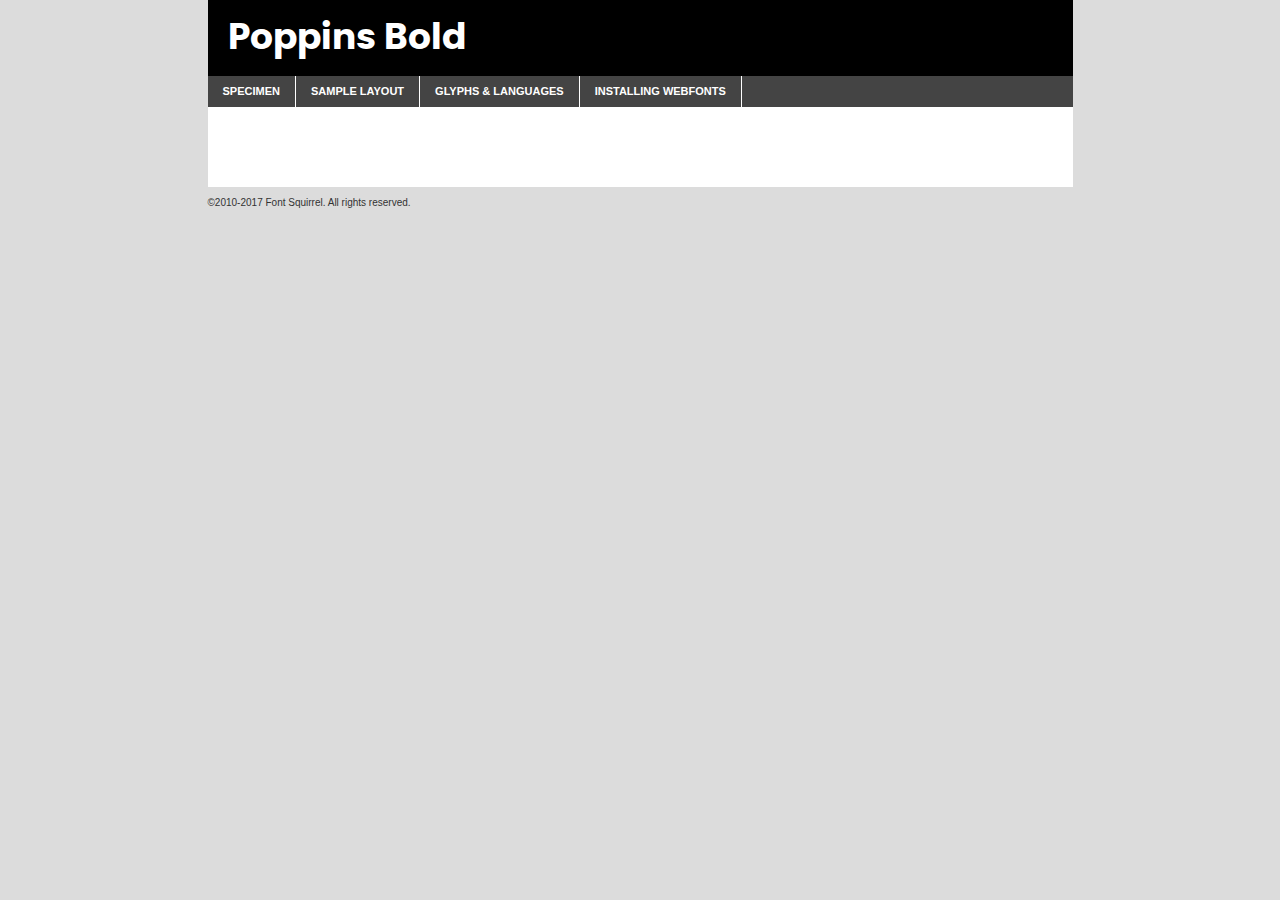
<file: Fonts/poppins-bold-demo.html>
<!DOCTYPE html PUBLIC "-//W3C//DTD XHTML 1.0 Transitional//EN"
	"http://www.w3.org/TR/xhtml1/DTD/xhtml1-transitional.dtd">

<html xmlns="http://www.w3.org/1999/xhtml" xml:lang="en" lang="en">
<head>
	<meta http-equiv="Content-Type" content="text/html; charset=utf-8" />
	<script src="http://ajax.googleapis.com/ajax/libs/jquery/1.7.2/jquery.min.js" type="text/javascript" charset="utf-8"></script>
	<script type="text/javascript">
	(function($){$.fn.easyTabs=function(option){var param=jQuery.extend({fadeSpeed:"fast",defaultContent:1,activeClass:'active'},option);$(this).each(function(){var thisId="#"+this.id;if(param.defaultContent==''){param.defaultContent=1;}
	if(typeof param.defaultContent=="number")
	{var defaultTab=$(thisId+" .tabs li:eq("+(param.defaultContent-1)+") a").attr('href').substr(1);}else{var defaultTab=param.defaultContent;}
	$(thisId+" .tabs li a").each(function(){var tabToHide=$(this).attr('href').substr(1);$("#"+tabToHide).addClass('easytabs-tab-content');});hideAll();changeContent(defaultTab);function hideAll(){$(thisId+" .easytabs-tab-content").hide();}
	function changeContent(tabId){hideAll();$(thisId+" .tabs li").removeClass(param.activeClass);$(thisId+" .tabs li a[href=#"+tabId+"]").closest('li').addClass(param.activeClass);if(param.fadeSpeed!="none")
	{$(thisId+" #"+tabId).fadeIn(param.fadeSpeed);}else{$(thisId+" #"+tabId).show();}}
	$(thisId+" .tabs li").click(function(){var tabId=$(this).find('a').attr('href').substr(1);changeContent(tabId);return false;});});}})(jQuery);
	</script>
	<link rel="stylesheet" href="specimen_files/specimen_stylesheet.css" type="text/css" charset="utf-8" />
	<link rel="stylesheet" href="stylesheet.css" type="text/css" charset="utf-8" />

	<style type="text/css">
					body{
				font-family: 'poppinsbold';
							}
		</style>

	<title>Poppins Bold Specimen</title>
	
	
	<script type="text/javascript" charset="utf-8">
		$(document).ready(function() {
			$('#container').easyTabs({defaultContent:1});
		});
	</script>
</head>

<body>
<div id="container">
	<div id="header">
		Poppins Bold	</div>
	<ul class="tabs">
		<li><a href="#specimen">Specimen</a></li>
		<li><a href="#layout">Sample Layout</a></li>
				<li><a href="#glyphs">Glyphs &amp; Languages</a></li>
		<li><a href="#installing">Installing Webfonts</a></li>
		
	</ul>
	
	<div id="main_content">

		
			<div id="specimen">
		
				<div class="section">
					<div class="grid12 firstcol">
						<div class="huge">AaBb</div>
					</div>
				</div>
		
				<div class="section">
					<div class="glyph_range">A&#x200B;B&#x200b;C&#x200b;D&#x200b;E&#x200b;F&#x200b;G&#x200b;H&#x200b;I&#x200b;J&#x200b;K&#x200b;L&#x200b;M&#x200b;N&#x200b;O&#x200b;P&#x200b;Q&#x200b;R&#x200b;S&#x200b;T&#x200b;U&#x200b;V&#x200b;W&#x200b;X&#x200b;Y&#x200b;Z&#x200b;a&#x200b;b&#x200b;c&#x200b;d&#x200b;e&#x200b;f&#x200b;g&#x200b;h&#x200b;i&#x200b;j&#x200b;k&#x200b;l&#x200b;m&#x200b;n&#x200b;o&#x200b;p&#x200b;q&#x200b;r&#x200b;s&#x200b;t&#x200b;u&#x200b;v&#x200b;w&#x200b;x&#x200b;y&#x200b;z&#x200b;1&#x200b;2&#x200b;3&#x200b;4&#x200b;5&#x200b;6&#x200b;7&#x200b;8&#x200b;9&#x200b;0&#x200b;&amp;&#x200b;.&#x200b;,&#x200b;?&#x200b;!&#x200b;&#64;&#x200b;(&#x200b;)&#x200b;#&#x200b;$&#x200b;%&#x200b;*&#x200b;+&#x200b;-&#x200b;=&#x200b;:&#x200b;;</div>
				</div>
				<div class="section">
					<div class="grid12 firstcol">
						<table class="sample_table">
							<tr><td>10</td><td class="size10">abcdefghijklmnopqrstuvwxyzABCDEFGHIJKLMNOPQRSTUVWXYZ0123456789abcdefghijklmnopqrstuvwxyzABCDEFGHIJKLMNOPQRSTUVWXYZ0123456789abcdefghijklmnopqrstuvwxyzABCDEFGHIJKLMNOPQRSTUVWXYZ</td></tr>
							<tr><td>11</td><td class="size11">abcdefghijklmnopqrstuvwxyzABCDEFGHIJKLMNOPQRSTUVWXYZ0123456789abcdefghijklmnopqrstuvwxyzABCDEFGHIJKLMNOPQRSTUVWXYZ0123456789abcdefghijklmnopqrstuvwxyzABCDEFGHIJKLMNOPQRSTUVWXYZ</td></tr>
							<tr><td>12</td><td class="size12">abcdefghijklmnopqrstuvwxyzABCDEFGHIJKLMNOPQRSTUVWXYZ0123456789abcdefghijklmnopqrstuvwxyzABCDEFGHIJKLMNOPQRSTUVWXYZ0123456789abcdefghijklmnopqrstuvwxyzABCDEFGHIJKLMNOPQRSTUVWXYZ</td></tr>
							<tr><td>13</td><td class="size13">abcdefghijklmnopqrstuvwxyzABCDEFGHIJKLMNOPQRSTUVWXYZ0123456789abcdefghijklmnopqrstuvwxyzABCDEFGHIJKLMNOPQRSTUVWXYZ0123456789abcdefghijklmnopqrstuvwxyzABCDEFGHIJKLMNOPQRSTUVWXYZ</td></tr>
							<tr><td>14</td><td class="size14">abcdefghijklmnopqrstuvwxyzABCDEFGHIJKLMNOPQRSTUVWXYZ0123456789abcdefghijklmnopqrstuvwxyzABCDEFGHIJKLMNOPQRSTUVWXYZ0123456789abcdefghijklmnopqrstuvwxyzABCDEFGHIJKLMNOPQRSTUVWXYZ</td></tr>
							<tr><td>16</td><td class="size16">abcdefghijklmnopqrstuvwxyzABCDEFGHIJKLMNOPQRSTUVWXYZ0123456789abcdefghijklmnopqrstuvwxyzABCDEFGHIJKLMNOPQRSTUVWXYZ</td></tr>
							<tr><td>18</td><td class="size18">abcdefghijklmnopqrstuvwxyzABCDEFGHIJKLMNOPQRSTUVWXYZ0123456789abcdefghijklmnopqrstuvwxyzABCDEFGHIJKLMNOPQRSTUVWXYZ</td></tr>
							<tr><td>20</td><td class="size20">abcdefghijklmnopqrstuvwxyzABCDEFGHIJKLMNOPQRSTUVWXYZ0123456789abcdefghijklmnopqrstuvwxyzABCDEFGHIJKLMNOPQRSTUVWXYZ</td></tr>
							<tr><td>24</td><td class="size24">abcdefghijklmnopqrstuvwxyzABCDEFGHIJKLMNOPQRSTUVWXYZ0123456789abcdefghijklmnopqrstuvwxyzABCDEFGHIJKLMNOPQRSTUVWXYZ</td></tr>
							<tr><td>30</td><td class="size30">abcdefghijklmnopqrstuvwxyzABCDEFGHIJKLMNOPQRSTUVWXYZ0123456789abcdefghijklmnopqrstuvwxyzABCDEFGHIJKLMNOPQRSTUVWXYZ</td></tr>
							<tr><td>36</td><td class="size36">abcdefghijklmnopqrstuvwxyzABCDEFGHIJKLMNOPQRSTUVWXYZ0123456789abcdefghijklmnopqrstuvwxyzABCDEFGHIJKLMNOPQRSTUVWXYZ</td></tr>
							<tr><td>48</td><td class="size48">abcdefghijklmnopqrstuvwxyzABCDEFGHIJKLMNOPQRSTUVWXYZ0123456789abcdefghijklmnopqrstuvwxyzABCDEFGHIJKLMNOPQRSTUVWXYZ</td></tr>
							<tr><td>60</td><td class="size60">abcdefghijklmnopqrstuvwxyzABCDEFGHIJKLMNOPQRSTUVWXYZ0123456789abcdefghijklmnopqrstuvwxyzABCDEFGHIJKLMNOPQRSTUVWXYZ</td></tr>
							<tr><td>72</td><td class="size72">abcdefghijklmnopqrstuvwxyzABCDEFGHIJKLMNOPQRSTUVWXYZ0123456789abcdefghijklmnopqrstuvwxyzABCDEFGHIJKLMNOPQRSTUVWXYZ</td></tr>
							<tr><td>90</td><td class="size90">abcdefghijklmnopqrstuvwxyzABCDEFGHIJKLMNOPQRSTUVWXYZ0123456789abcdefghijklmnopqrstuvwxyzABCDEFGHIJKLMNOPQRSTUVWXYZ</td></tr>
						</table>
				
					</div>
			
				</div>
		
		
		
								<div class="section" id="bodycomparison">


										<div id="xheight">
				<div class="fontbody">&#x25FC;&#x25FC;&#x25FC;&#x25FC;&#x25FC;&#x25FC;&#x25FC;&#x25FC;&#x25FC;&#x25FC;&#x25FC;&#x25FC;&#x25FC;&#x25FC;&#x25FC;&#x25FC;&#x25FC;&#x25FC;&#x25FC;&#x25FC;&#x25FC;&#x25FC;&#x25FC;&#x25FC;&#x25FC;&#x25FC;&#x25FC;&#x25FC;&#x25FC;&#x25FC;&#x25FC;&#x25FC;&#x25FC;&#x25FC;&#x25FC;&#x25FC;&#x25FC;&#x25FC;&#x25FC;&#x25FC;&#x25FC;&#x25FC;&#x25FC;&#x25FC;&#x25FC;&#x25FC;&#x25FC;&#x25FC;&#x25FC;&#x25FC;&#x25FC;&#x25FC;&#x25FC;&#x25FC;&#x25FC;&#x25FC;&#x25FC;&#x25FC;&#x25FC;&#x25FC;&#x25FC;&#x25FC;&#x25FC;&#x25FC;&#x25FC;&#x25FC;&#x25FC;&#x25FC;&#x25FC;&#x25FC;&#x25FC;&#x25FC;&#x25FC;&#x25FC;&#x25FC;&#x25FC;&#x25FC;&#x25FC;&#x25FC;&#x25FC;&#x25FC;&#x25FC;&#x25FC;&#x25FC;&#x25FC;&#x25FC;&#x25FC;&#x25FC;&#x25FC;&#x25FC;&#x25FC;&#x25FC;&#x25FC;&#x25FC;&#x25FC;&#x25FC;&#x25FC;&#x25FC;&#x25FC;body</div><div class="arialbody">body</div><div class="verdanabody">body</div><div class="georgiabody">body</div></div>
										<div class="fontbody" style="z-index:1">
											body<span>Poppins Bold</span>
										</div>
										<div class="arialbody" style="z-index:1">
											body<span>Arial</span>
										</div>
										<div class="verdanabody" style="z-index:1">
											body<span>Verdana</span>
										</div>
										<div class="georgiabody" style="z-index:1">
											body<span>Georgia</span>
										</div>



								</div>
		
		
				<div class="section psample psample_row1" id="">
					
					<div class="grid2 firstcol">
						<p class="size10"><span>10.</span>Aenean lacinia bibendum nulla sed consectetur. Fusce dapibus, tellus ac cursus commodo, tortor mauris condimentum nibh, ut fermentum massa justo sit amet risus. Nullam id dolor id nibh ultricies vehicula ut id elit. Cum sociis natoque penatibus et magnis dis parturient montes, nascetur ridiculus mus. Nulla vitae elit libero, a pharetra augue.</p>
			
					</div>
					<div class="grid3">
						<p class="size11"><span>11.</span>Aenean lacinia bibendum nulla sed consectetur. Fusce dapibus, tellus ac cursus commodo, tortor mauris condimentum nibh, ut fermentum massa justo sit amet risus. Nullam id dolor id nibh ultricies vehicula ut id elit. Cum sociis natoque penatibus et magnis dis parturient montes, nascetur ridiculus mus. Nulla vitae elit libero, a pharetra augue.</p>
			
					</div>
					<div class="grid3">
						<p class="size12"><span>12.</span>Aenean lacinia bibendum nulla sed consectetur. Fusce dapibus, tellus ac cursus commodo, tortor mauris condimentum nibh, ut fermentum massa justo sit amet risus. Nullam id dolor id nibh ultricies vehicula ut id elit. Cum sociis natoque penatibus et magnis dis parturient montes, nascetur ridiculus mus. Nulla vitae elit libero, a pharetra augue.</p>
			
					</div>
					<div class="grid4">
						<p class="size13"><span>13.</span>Aenean lacinia bibendum nulla sed consectetur. Fusce dapibus, tellus ac cursus commodo, tortor mauris condimentum nibh, ut fermentum massa justo sit amet risus. Nullam id dolor id nibh ultricies vehicula ut id elit. Cum sociis natoque penatibus et magnis dis parturient montes, nascetur ridiculus mus. Nulla vitae elit libero, a pharetra augue.</p>
			
					</div>
					<div class="white_blend"></div>
					
				</div>
				<div class="section psample psample_row2" id="">
					<div class="grid3 firstcol">
						<p class="size14"><span>14.</span>Aenean lacinia bibendum nulla sed consectetur. Fusce dapibus, tellus ac cursus commodo, tortor mauris condimentum nibh, ut fermentum massa justo sit amet risus. Nullam id dolor id nibh ultricies vehicula ut id elit. Cum sociis natoque penatibus et magnis dis parturient montes, nascetur ridiculus mus. Nulla vitae elit libero, a pharetra augue.</p>
			
					</div>
					<div class="grid4">
						<p class="size16"><span>16.</span>Aenean lacinia bibendum nulla sed consectetur. Fusce dapibus, tellus ac cursus commodo, tortor mauris condimentum nibh, ut fermentum massa justo sit amet risus. Nullam id dolor id nibh ultricies vehicula ut id elit. Cum sociis natoque penatibus et magnis dis parturient montes, nascetur ridiculus mus. Nulla vitae elit libero, a pharetra augue.</p>
			
					</div>
					<div class="grid5">
						<p class="size18"><span>18.</span>Aenean lacinia bibendum nulla sed consectetur. Fusce dapibus, tellus ac cursus commodo, tortor mauris condimentum nibh, ut fermentum massa justo sit amet risus. Nullam id dolor id nibh ultricies vehicula ut id elit. Cum sociis natoque penatibus et magnis dis parturient montes, nascetur ridiculus mus. Nulla vitae elit libero, a pharetra augue.</p>
			
					</div>

					<div class="white_blend"></div>

				</div>
				
				<div class="section psample psample_row3" id="">
					<div class="grid5 firstcol">
						<p class="size20"><span>20.</span>Aenean lacinia bibendum nulla sed consectetur. Fusce dapibus, tellus ac cursus commodo, tortor mauris condimentum nibh, ut fermentum massa justo sit amet risus. Nullam id dolor id nibh ultricies vehicula ut id elit. Cum sociis natoque penatibus et magnis dis parturient montes, nascetur ridiculus mus. Nulla vitae elit libero, a pharetra augue.</p>
					</div>
					<div class="grid7">
						<p class="size24"><span>24.</span>Aenean lacinia bibendum nulla sed consectetur. Fusce dapibus, tellus ac cursus commodo, tortor mauris condimentum nibh, ut fermentum massa justo sit amet risus. Nullam id dolor id nibh ultricies vehicula ut id elit. Cum sociis natoque penatibus et magnis dis parturient montes, nascetur ridiculus mus. Nulla vitae elit libero, a pharetra augue.</p>
					</div>
					
					<div class="white_blend"></div>
					
				</div>
				
				<div class="section psample psample_row4" id="">
					<div class="grid12 firstcol">
						<p class="size30"><span>30.</span>Aenean lacinia bibendum nulla sed consectetur. Fusce dapibus, tellus ac cursus commodo, tortor mauris condimentum nibh, ut fermentum massa justo sit amet risus. Nullam id dolor id nibh ultricies vehicula ut id elit. Cum sociis natoque penatibus et magnis dis parturient montes, nascetur ridiculus mus. Nulla vitae elit libero, a pharetra augue.</p>
					</div>
					<div class="white_blend"></div>
					
				</div>
				
				
				
				<div class="section psample psample_row1 fullreverse">
					<div class="grid2 firstcol">
						<p class="size10"><span>10.</span>Aenean lacinia bibendum nulla sed consectetur. Fusce dapibus, tellus ac cursus commodo, tortor mauris condimentum nibh, ut fermentum massa justo sit amet risus. Nullam id dolor id nibh ultricies vehicula ut id elit. Cum sociis natoque penatibus et magnis dis parturient montes, nascetur ridiculus mus. Nulla vitae elit libero, a pharetra augue.</p>
			
					</div>
					<div class="grid3">
						<p class="size11"><span>11.</span>Aenean lacinia bibendum nulla sed consectetur. Fusce dapibus, tellus ac cursus commodo, tortor mauris condimentum nibh, ut fermentum massa justo sit amet risus. Nullam id dolor id nibh ultricies vehicula ut id elit. Cum sociis natoque penatibus et magnis dis parturient montes, nascetur ridiculus mus. Nulla vitae elit libero, a pharetra augue.</p>
			
					</div>
					<div class="grid3">
						<p class="size12"><span>12.</span>Aenean lacinia bibendum nulla sed consectetur. Fusce dapibus, tellus ac cursus commodo, tortor mauris condimentum nibh, ut fermentum massa justo sit amet risus. Nullam id dolor id nibh ultricies vehicula ut id elit. Cum sociis natoque penatibus et magnis dis parturient montes, nascetur ridiculus mus. Nulla vitae elit libero, a pharetra augue.</p>
			
					</div>
					<div class="grid4">
						<p class="size13"><span>13.</span>Aenean lacinia bibendum nulla sed consectetur. Fusce dapibus, tellus ac cursus commodo, tortor mauris condimentum nibh, ut fermentum massa justo sit amet risus. Nullam id dolor id nibh ultricies vehicula ut id elit. Cum sociis natoque penatibus et magnis dis parturient montes, nascetur ridiculus mus. Nulla vitae elit libero, a pharetra augue.</p>
			
					</div>
					<div class="black_blend"></div>
					
				</div>
				
				<div class="section psample psample_row2 fullreverse">
					<div class="grid3 firstcol">
						<p class="size14"><span>14.</span>Aenean lacinia bibendum nulla sed consectetur. Fusce dapibus, tellus ac cursus commodo, tortor mauris condimentum nibh, ut fermentum massa justo sit amet risus. Nullam id dolor id nibh ultricies vehicula ut id elit. Cum sociis natoque penatibus et magnis dis parturient montes, nascetur ridiculus mus. Nulla vitae elit libero, a pharetra augue.</p>
			
					</div>
					<div class="grid4">
						<p class="size16"><span>16.</span>Aenean lacinia bibendum nulla sed consectetur. Fusce dapibus, tellus ac cursus commodo, tortor mauris condimentum nibh, ut fermentum massa justo sit amet risus. Nullam id dolor id nibh ultricies vehicula ut id elit. Cum sociis natoque penatibus et magnis dis parturient montes, nascetur ridiculus mus. Nulla vitae elit libero, a pharetra augue.</p>
			
					</div>
					<div class="grid5">
						<p class="size18"><span>18.</span>Aenean lacinia bibendum nulla sed consectetur. Fusce dapibus, tellus ac cursus commodo, tortor mauris condimentum nibh, ut fermentum massa justo sit amet risus. Nullam id dolor id nibh ultricies vehicula ut id elit. Cum sociis natoque penatibus et magnis dis parturient montes, nascetur ridiculus mus. Nulla vitae elit libero, a pharetra augue.</p>
			
					</div>
					<div class="black_blend"></div>

				</div>
				
				<div class="section psample fullreverse psample_row3" id="">
					<div class="grid5 firstcol">
						<p class="size20"><span>20.</span>Aenean lacinia bibendum nulla sed consectetur. Fusce dapibus, tellus ac cursus commodo, tortor mauris condimentum nibh, ut fermentum massa justo sit amet risus. Nullam id dolor id nibh ultricies vehicula ut id elit. Cum sociis natoque penatibus et magnis dis parturient montes, nascetur ridiculus mus. Nulla vitae elit libero, a pharetra augue.</p>
					</div>
					<div class="grid7">
						<p class="size24"><span>24.</span>Aenean lacinia bibendum nulla sed consectetur. Fusce dapibus, tellus ac cursus commodo, tortor mauris condimentum nibh, ut fermentum massa justo sit amet risus. Nullam id dolor id nibh ultricies vehicula ut id elit. Cum sociis natoque penatibus et magnis dis parturient montes, nascetur ridiculus mus. Nulla vitae elit libero, a pharetra augue.</p>
					</div>
					
					<div class="black_blend"></div>
					
				</div>
				
				<div class="section psample fullreverse psample_row4" id="" style="border-bottom: 20px #000 solid;">
					<div class="grid12 firstcol">
						<p class="size30"><span>30.</span>Aenean lacinia bibendum nulla sed consectetur. Fusce dapibus, tellus ac cursus commodo, tortor mauris condimentum nibh, ut fermentum massa justo sit amet risus. Nullam id dolor id nibh ultricies vehicula ut id elit. Cum sociis natoque penatibus et magnis dis parturient montes, nascetur ridiculus mus. Nulla vitae elit libero, a pharetra augue.</p>
					</div>
					<div class="black_blend"></div>
					
				</div>
				
				
				
				
			</div>
			
			<div id="layout">
				
				<div class="section">
					
					<div class="grid12 firstcol">
						<h1>Lorem Ipsum Dolor</h1>
						<h2>Etiam porta sem malesuada magna mollis euismod</h2>
						
						<p class="byline">By <a href="#link">Aenean Lacinia</a></p>
					</div>
				</div>
				<div class="section">
					<div class="grid8 firstcol">
						<p class="large">Donec sed odio dui. Morbi leo risus, porta ac consectetur ac, vestibulum at eros. Fusce dapibus, tellus ac cursus commodo, tortor mauris condimentum nibh, ut fermentum massa justo sit amet risus. </p>

						
						<h3>Pellentesque ornare sem</h3>

						<p>Maecenas sed diam eget risus varius blandit sit amet non magna. Maecenas faucibus mollis interdum. Donec ullamcorper nulla non metus auctor fringilla. Nullam id dolor id nibh ultricies vehicula ut id elit. Nullam id dolor id nibh ultricies vehicula ut id elit. </p>

						<p>Aenean eu leo quam. Pellentesque ornare sem lacinia quam venenatis vestibulum. Lorem ipsum dolor sit amet, consectetur adipiscing elit. Cum sociis natoque penatibus et magnis dis parturient montes, nascetur ridiculus mus. </p>

						<p>Nulla vitae elit libero, a pharetra augue. Praesent commodo cursus magna, vel scelerisque nisl consectetur et. Aenean lacinia bibendum nulla sed consectetur. </p>

						<p>Nullam quis risus eget urna mollis ornare vel eu leo. Nullam quis risus eget urna mollis ornare vel eu leo. Maecenas sed diam eget risus varius blandit sit amet non magna. Donec ullamcorper nulla non metus auctor fringilla. </p>

						<h3>Cras mattis consectetur</h3>

						<p>Aenean eu leo quam. Pellentesque ornare sem lacinia quam venenatis vestibulum. Aenean lacinia bibendum nulla sed consectetur. Integer posuere erat a ante venenatis dapibus posuere velit aliquet. Cras mattis consectetur purus sit amet fermentum. </p>

						<p>Nullam id dolor id nibh ultricies vehicula ut id elit. Nullam quis risus eget urna mollis ornare vel eu leo. Cras mattis consectetur purus sit amet fermentum.</p>
					</div>
					
					<div class="grid4 sidebar">
						
						<div class="box reverse">
							<p class="last">Nullam quis risus eget urna mollis ornare vel eu leo. Donec ullamcorper nulla non metus auctor fringilla. Cras mattis consectetur purus sit amet fermentum. Sed posuere consectetur est at lobortis. Lorem ipsum dolor sit amet, consectetur adipiscing elit. </p>
						</div>
						
						<p class="caption">Maecenas sed diam eget risus varius.</p>

						<p>Vestibulum id ligula porta felis euismod semper. Integer posuere erat a ante venenatis dapibus posuere velit aliquet. Vestibulum id ligula porta felis euismod semper. Sed posuere consectetur est at lobortis. Maecenas sed diam eget risus varius blandit sit amet non magna. Fusce dapibus, tellus ac cursus commodo, tortor mauris condimentum nibh, ut fermentum massa justo sit amet risus. </p>

					

						<p>Duis mollis, est non commodo luctus, nisi erat porttitor ligula, eget lacinia odio sem nec elit. Aenean lacinia bibendum nulla sed consectetur. Vivamus sagittis lacus vel augue laoreet rutrum faucibus dolor auctor. Aenean lacinia bibendum nulla sed consectetur. Nullam quis risus eget urna mollis ornare vel eu leo. </p>

						<p>Praesent commodo cursus magna, vel scelerisque nisl consectetur et. Donec ullamcorper nulla non metus auctor fringilla. Maecenas faucibus mollis interdum. Fusce dapibus, tellus ac cursus commodo, tortor mauris condimentum nibh, ut fermentum massa justo sit amet risus. </p>

					</div>
				</div>
				
			</div>


			



		<div id="glyphs">
			<div class="section">
				<div class="grid12 firstcol">
			
				<h1>Language Support</h1>
				<p>The subset of Poppins Bold in this kit supports the following languages:<br />
			
					Albanian, Basque, Breton, Chamorro, Danish, Dutch, English, Faroese, Finnish, French, Frisian, Galician, German, Icelandic, Italian, Malagasy, Norwegian, Portuguese, Spanish, Alsatian, Aragonese, Arapaho, Arrernte, Asturian, Aymara, Bislama, Cebuano, Corsican, Fijian, French_creole, Genoese, Gilbertese, Greenlandic, Haitian_creole, Hiligaynon, Hmong, Hopi, Ibanag, Iloko_ilokano, Indonesian, Interglossa_glosa, Interlingua, Irish_gaelic, Jerriais, Lojban, Lombard, Luxembourgeois, Manx, Mohawk, Norfolk_pitcairnese, Occitan, Oromo, Pangasinan, Papiamento, Piedmontese, Potawatomi, Rhaeto-romance, Romansh, Rotokas, Sami_lule, Samoan, Sardinian, Scots_gaelic, Seychelles_creole, Shona, Sicilian, Somali, Southern_ndebele, Swahili, Swati_swazi, Tagalog_filipino_pilipino, Tetum, Tok_pisin, Uyghur_latinized, Volapuk, Walloon, Warlpiri, Xhosa, Yapese, Zulu, Latinbasic, Ubasic, Demo				</p>
				<h1>Glyph Chart</h1>
				<p>The subset of Poppins Bold in this kit includes all the glyphs listed below. Unicode entities are included above each glyph to help you insert individual characters into your layout.</p>
				<div id="glyph_chart">
			
																														 <div><p>&amp;#13;</p>&#13;</div>
																				 <div><p>&amp;#32;</p>&#32;</div>
																				 <div><p>&amp;#33;</p>&#33;</div>
																				 <div><p>&amp;#34;</p>&#34;</div>
																				 <div><p>&amp;#35;</p>&#35;</div>
																				 <div><p>&amp;#36;</p>&#36;</div>
																				 <div><p>&amp;#37;</p>&#37;</div>
																				 <div><p>&amp;#38;</p>&#38;</div>
																				 <div><p>&amp;#39;</p>&#39;</div>
																				 <div><p>&amp;#40;</p>&#40;</div>
																				 <div><p>&amp;#41;</p>&#41;</div>
																				 <div><p>&amp;#42;</p>&#42;</div>
																				 <div><p>&amp;#43;</p>&#43;</div>
																				 <div><p>&amp;#44;</p>&#44;</div>
																				 <div><p>&amp;#45;</p>&#45;</div>
																				 <div><p>&amp;#46;</p>&#46;</div>
																				 <div><p>&amp;#47;</p>&#47;</div>
																				 <div><p>&amp;#48;</p>&#48;</div>
																				 <div><p>&amp;#49;</p>&#49;</div>
																				 <div><p>&amp;#50;</p>&#50;</div>
																				 <div><p>&amp;#51;</p>&#51;</div>
																				 <div><p>&amp;#52;</p>&#52;</div>
																				 <div><p>&amp;#53;</p>&#53;</div>
																				 <div><p>&amp;#54;</p>&#54;</div>
																				 <div><p>&amp;#55;</p>&#55;</div>
																				 <div><p>&amp;#56;</p>&#56;</div>
																				 <div><p>&amp;#57;</p>&#57;</div>
																				 <div><p>&amp;#58;</p>&#58;</div>
																				 <div><p>&amp;#59;</p>&#59;</div>
																				 <div><p>&amp;#60;</p>&#60;</div>
																				 <div><p>&amp;#61;</p>&#61;</div>
																				 <div><p>&amp;#62;</p>&#62;</div>
																				 <div><p>&amp;#63;</p>&#63;</div>
																				 <div><p>&amp;#64;</p>&#64;</div>
																				 <div><p>&amp;#65;</p>&#65;</div>
																				 <div><p>&amp;#66;</p>&#66;</div>
																				 <div><p>&amp;#67;</p>&#67;</div>
																				 <div><p>&amp;#68;</p>&#68;</div>
																				 <div><p>&amp;#69;</p>&#69;</div>
																				 <div><p>&amp;#70;</p>&#70;</div>
																				 <div><p>&amp;#71;</p>&#71;</div>
																				 <div><p>&amp;#72;</p>&#72;</div>
																				 <div><p>&amp;#73;</p>&#73;</div>
																				 <div><p>&amp;#74;</p>&#74;</div>
																				 <div><p>&amp;#75;</p>&#75;</div>
																				 <div><p>&amp;#76;</p>&#76;</div>
																				 <div><p>&amp;#77;</p>&#77;</div>
																				 <div><p>&amp;#78;</p>&#78;</div>
																				 <div><p>&amp;#79;</p>&#79;</div>
																				 <div><p>&amp;#80;</p>&#80;</div>
																				 <div><p>&amp;#81;</p>&#81;</div>
																				 <div><p>&amp;#82;</p>&#82;</div>
																				 <div><p>&amp;#83;</p>&#83;</div>
																				 <div><p>&amp;#84;</p>&#84;</div>
																				 <div><p>&amp;#85;</p>&#85;</div>
																				 <div><p>&amp;#86;</p>&#86;</div>
																				 <div><p>&amp;#87;</p>&#87;</div>
																				 <div><p>&amp;#88;</p>&#88;</div>
																				 <div><p>&amp;#89;</p>&#89;</div>
																				 <div><p>&amp;#90;</p>&#90;</div>
																				 <div><p>&amp;#91;</p>&#91;</div>
																				 <div><p>&amp;#92;</p>&#92;</div>
																				 <div><p>&amp;#93;</p>&#93;</div>
																				 <div><p>&amp;#94;</p>&#94;</div>
																				 <div><p>&amp;#95;</p>&#95;</div>
																				 <div><p>&amp;#96;</p>&#96;</div>
																				 <div><p>&amp;#97;</p>&#97;</div>
																				 <div><p>&amp;#98;</p>&#98;</div>
																				 <div><p>&amp;#99;</p>&#99;</div>
																				 <div><p>&amp;#100;</p>&#100;</div>
																				 <div><p>&amp;#101;</p>&#101;</div>
																				 <div><p>&amp;#102;</p>&#102;</div>
																				 <div><p>&amp;#103;</p>&#103;</div>
																				 <div><p>&amp;#104;</p>&#104;</div>
																				 <div><p>&amp;#105;</p>&#105;</div>
																				 <div><p>&amp;#106;</p>&#106;</div>
																				 <div><p>&amp;#107;</p>&#107;</div>
																				 <div><p>&amp;#108;</p>&#108;</div>
																				 <div><p>&amp;#109;</p>&#109;</div>
																				 <div><p>&amp;#110;</p>&#110;</div>
																				 <div><p>&amp;#111;</p>&#111;</div>
																				 <div><p>&amp;#112;</p>&#112;</div>
																				 <div><p>&amp;#113;</p>&#113;</div>
																				 <div><p>&amp;#114;</p>&#114;</div>
																				 <div><p>&amp;#115;</p>&#115;</div>
																				 <div><p>&amp;#116;</p>&#116;</div>
																				 <div><p>&amp;#117;</p>&#117;</div>
																				 <div><p>&amp;#118;</p>&#118;</div>
																				 <div><p>&amp;#119;</p>&#119;</div>
																				 <div><p>&amp;#120;</p>&#120;</div>
																				 <div><p>&amp;#121;</p>&#121;</div>
																				 <div><p>&amp;#122;</p>&#122;</div>
																				 <div><p>&amp;#123;</p>&#123;</div>
																				 <div><p>&amp;#124;</p>&#124;</div>
																				 <div><p>&amp;#125;</p>&#125;</div>
																				 <div><p>&amp;#126;</p>&#126;</div>
																				 <div><p>&amp;#160;</p>&#160;</div>
																				 <div><p>&amp;#161;</p>&#161;</div>
																				 <div><p>&amp;#162;</p>&#162;</div>
																				 <div><p>&amp;#163;</p>&#163;</div>
																				 <div><p>&amp;#164;</p>&#164;</div>
																				 <div><p>&amp;#165;</p>&#165;</div>
																				 <div><p>&amp;#166;</p>&#166;</div>
																				 <div><p>&amp;#167;</p>&#167;</div>
																				 <div><p>&amp;#168;</p>&#168;</div>
																				 <div><p>&amp;#169;</p>&#169;</div>
																				 <div><p>&amp;#170;</p>&#170;</div>
																				 <div><p>&amp;#171;</p>&#171;</div>
																				 <div><p>&amp;#172;</p>&#172;</div>
																				 <div><p>&amp;#173;</p>&#173;</div>
																				 <div><p>&amp;#174;</p>&#174;</div>
																				 <div><p>&amp;#175;</p>&#175;</div>
																				 <div><p>&amp;#176;</p>&#176;</div>
																				 <div><p>&amp;#177;</p>&#177;</div>
																				 <div><p>&amp;#178;</p>&#178;</div>
																				 <div><p>&amp;#179;</p>&#179;</div>
																				 <div><p>&amp;#180;</p>&#180;</div>
																				 <div><p>&amp;#181;</p>&#181;</div>
																				 <div><p>&amp;#182;</p>&#182;</div>
																				 <div><p>&amp;#183;</p>&#183;</div>
																				 <div><p>&amp;#184;</p>&#184;</div>
																				 <div><p>&amp;#185;</p>&#185;</div>
																				 <div><p>&amp;#186;</p>&#186;</div>
																				 <div><p>&amp;#187;</p>&#187;</div>
																				 <div><p>&amp;#188;</p>&#188;</div>
																				 <div><p>&amp;#189;</p>&#189;</div>
																				 <div><p>&amp;#190;</p>&#190;</div>
																				 <div><p>&amp;#191;</p>&#191;</div>
																				 <div><p>&amp;#192;</p>&#192;</div>
																				 <div><p>&amp;#193;</p>&#193;</div>
																				 <div><p>&amp;#194;</p>&#194;</div>
																				 <div><p>&amp;#195;</p>&#195;</div>
																				 <div><p>&amp;#196;</p>&#196;</div>
																				 <div><p>&amp;#197;</p>&#197;</div>
																				 <div><p>&amp;#198;</p>&#198;</div>
																				 <div><p>&amp;#199;</p>&#199;</div>
																				 <div><p>&amp;#200;</p>&#200;</div>
																				 <div><p>&amp;#201;</p>&#201;</div>
																				 <div><p>&amp;#202;</p>&#202;</div>
																				 <div><p>&amp;#203;</p>&#203;</div>
																				 <div><p>&amp;#204;</p>&#204;</div>
																				 <div><p>&amp;#205;</p>&#205;</div>
																				 <div><p>&amp;#206;</p>&#206;</div>
																				 <div><p>&amp;#207;</p>&#207;</div>
																				 <div><p>&amp;#208;</p>&#208;</div>
																				 <div><p>&amp;#209;</p>&#209;</div>
																				 <div><p>&amp;#210;</p>&#210;</div>
																				 <div><p>&amp;#211;</p>&#211;</div>
																				 <div><p>&amp;#212;</p>&#212;</div>
																				 <div><p>&amp;#213;</p>&#213;</div>
																				 <div><p>&amp;#214;</p>&#214;</div>
																				 <div><p>&amp;#215;</p>&#215;</div>
																				 <div><p>&amp;#216;</p>&#216;</div>
																				 <div><p>&amp;#217;</p>&#217;</div>
																				 <div><p>&amp;#218;</p>&#218;</div>
																				 <div><p>&amp;#219;</p>&#219;</div>
																				 <div><p>&amp;#220;</p>&#220;</div>
																				 <div><p>&amp;#221;</p>&#221;</div>
																				 <div><p>&amp;#222;</p>&#222;</div>
																				 <div><p>&amp;#223;</p>&#223;</div>
																				 <div><p>&amp;#224;</p>&#224;</div>
																				 <div><p>&amp;#225;</p>&#225;</div>
																				 <div><p>&amp;#226;</p>&#226;</div>
																				 <div><p>&amp;#227;</p>&#227;</div>
																				 <div><p>&amp;#228;</p>&#228;</div>
																				 <div><p>&amp;#229;</p>&#229;</div>
																				 <div><p>&amp;#230;</p>&#230;</div>
																				 <div><p>&amp;#231;</p>&#231;</div>
																				 <div><p>&amp;#232;</p>&#232;</div>
																				 <div><p>&amp;#233;</p>&#233;</div>
																				 <div><p>&amp;#234;</p>&#234;</div>
																				 <div><p>&amp;#235;</p>&#235;</div>
																				 <div><p>&amp;#236;</p>&#236;</div>
																				 <div><p>&amp;#237;</p>&#237;</div>
																				 <div><p>&amp;#238;</p>&#238;</div>
																				 <div><p>&amp;#239;</p>&#239;</div>
																				 <div><p>&amp;#240;</p>&#240;</div>
																				 <div><p>&amp;#241;</p>&#241;</div>
																				 <div><p>&amp;#242;</p>&#242;</div>
																				 <div><p>&amp;#243;</p>&#243;</div>
																				 <div><p>&amp;#244;</p>&#244;</div>
																				 <div><p>&amp;#245;</p>&#245;</div>
																				 <div><p>&amp;#246;</p>&#246;</div>
																				 <div><p>&amp;#247;</p>&#247;</div>
																				 <div><p>&amp;#248;</p>&#248;</div>
																				 <div><p>&amp;#249;</p>&#249;</div>
																				 <div><p>&amp;#250;</p>&#250;</div>
																				 <div><p>&amp;#251;</p>&#251;</div>
																				 <div><p>&amp;#252;</p>&#252;</div>
																				 <div><p>&amp;#253;</p>&#253;</div>
																				 <div><p>&amp;#254;</p>&#254;</div>
																				 <div><p>&amp;#255;</p>&#255;</div>
																				 <div><p>&amp;#338;</p>&#338;</div>
																				 <div><p>&amp;#339;</p>&#339;</div>
																				 <div><p>&amp;#376;</p>&#376;</div>
																				 <div><p>&amp;#710;</p>&#710;</div>
																				 <div><p>&amp;#732;</p>&#732;</div>
																				 <div><p>&amp;#8192;</p>&#8192;</div>
																				 <div><p>&amp;#8193;</p>&#8193;</div>
																				 <div><p>&amp;#8194;</p>&#8194;</div>
																				 <div><p>&amp;#8195;</p>&#8195;</div>
																				 <div><p>&amp;#8196;</p>&#8196;</div>
																				 <div><p>&amp;#8197;</p>&#8197;</div>
																				 <div><p>&amp;#8198;</p>&#8198;</div>
																				 <div><p>&amp;#8199;</p>&#8199;</div>
																				 <div><p>&amp;#8200;</p>&#8200;</div>
																				 <div><p>&amp;#8201;</p>&#8201;</div>
																				 <div><p>&amp;#8202;</p>&#8202;</div>
																				 <div><p>&amp;#8208;</p>&#8208;</div>
																				 <div><p>&amp;#8209;</p>&#8209;</div>
																				 <div><p>&amp;#8210;</p>&#8210;</div>
																				 <div><p>&amp;#8211;</p>&#8211;</div>
																				 <div><p>&amp;#8212;</p>&#8212;</div>
																				 <div><p>&amp;#8216;</p>&#8216;</div>
																				 <div><p>&amp;#8217;</p>&#8217;</div>
																				 <div><p>&amp;#8218;</p>&#8218;</div>
																				 <div><p>&amp;#8220;</p>&#8220;</div>
																				 <div><p>&amp;#8221;</p>&#8221;</div>
																				 <div><p>&amp;#8222;</p>&#8222;</div>
																				 <div><p>&amp;#8226;</p>&#8226;</div>
																				 <div><p>&amp;#8230;</p>&#8230;</div>
																				 <div><p>&amp;#8239;</p>&#8239;</div>
																				 <div><p>&amp;#8249;</p>&#8249;</div>
																				 <div><p>&amp;#8250;</p>&#8250;</div>
																				 <div><p>&amp;#8287;</p>&#8287;</div>
																				 <div><p>&amp;#8364;</p>&#8364;</div>
																				 <div><p>&amp;#8482;</p>&#8482;</div>
																				 <div><p>&amp;#9724;</p>&#9724;</div>
																				 <div><p>&amp;#64257;</p>&#64257;</div>
																				 <div><p>&amp;#64258;</p>&#64258;</div>
																																																</div>	
				</div>
		
		
			</div>
		</div>
		
		
		<div id="specs">
			
		</div>
	
		<div id="installing">
			<div class="section">
				<div class="grid7 firstcol">
					<h1>Installing Webfonts</h1>
					
					<p>Webfonts are supported by all major browser platforms but not all in the same way. There are currently four different font formats that must be included in order to target all browsers. This includes TTF, WOFF, EOT and SVG.</p>
					
					<h2>1. Upload your webfonts</h2>
					<p>You must upload your webfont kit to your website. They should be in or near the same directory as your CSS files.</p>
					
					<h2>2. Include the webfont stylesheet</h2>
					<p>A special CSS @font-face declaration helps the various browsers select the appropriate font it needs without causing you a bunch of headaches. Learn more about this syntax by reading the <a href="https://www.fontspring.com/blog/further-hardening-of-the-bulletproof-syntax">Fontspring blog post</a> about it. The code for it is as follows:</p>


<code>
@font-face{ 
	font-family: 'MyWebFont';
	src: url('WebFont.eot');
	src: url('WebFont.eot?#iefix') format('embedded-opentype'),
	     url('WebFont.woff') format('woff'),
	     url('WebFont.ttf') format('truetype'),
	     url('WebFont.svg#webfont') format('svg');
}
</code>

	<p>We've already gone ahead and generated the code for you. All you have to do is link to the stylesheet in your HTML, like this:</p>
	<code>&lt;link rel=&quot;stylesheet&quot; href=&quot;stylesheet.css&quot; type=&quot;text/css&quot; charset=&quot;utf-8&quot; /&gt;</code>

					<h2>3. Modify your own stylesheet</h2>
					<p>To take advantage of your new fonts, you must tell your stylesheet to use them. Look at the original @font-face declaration above and find the property called "font-family." The name linked there will be what you use to reference the font. Prepend that webfont name to the font stack in the "font-family" property, inside the selector you want to change. For example:</p>
<code>p { font-family: 'WebFont', Arial, sans-serif; }</code>

<h2>4. Test</h2>
<p>Getting webfonts to work cross-browser <em>can</em> be tricky. Use the information in the sidebar to help you if you find that fonts aren't loading in a particular browser.</p>
				</div>
				
				<div class="grid5 sidebar">
					<div class="box">
						<h2>Troubleshooting<br />Font-Face Problems</h2>
						<p>Having trouble getting your webfonts to load in your new website? Here are some tips to sort out what might be the problem.</p>

						<h3>Fonts not showing in any browser</h3>

						<p>This sounds like you need to work on the plumbing. You either did not upload the fonts to the correct directory, or you did not link the fonts properly in the CSS. If you've confirmed that all this is correct and you still have a problem, take a look at your .htaccess file and see if requests are getting intercepted.</p>

						<h3>Fonts not loading in iPhone or iPad</h3>

						<p>The most common problem here is that you are serving the fonts from an IIS server. IIS refuses to serve files that have unknown MIME types. If that is the case, you must set the MIME type for SVG to "image/svg+xml" in the server settings. Follow these instructions from Microsoft if you need help.</p>

						<h3>Fonts not loading in Firefox</h3>

						<p>The primary reason for this failure? You are still using a version Firefox older than 3.5. So upgrade already! If that isn't it, then you are very likely serving fonts from a different domain. Firefox requires that all font assets be served from the same domain. Lastly it is possible that you need to add WOFF to your list of MIME types (if you are serving via IIS.)</p>

						<h3>Fonts not loading in IE</h3>

						<p>Are you looking at Internet Explorer on an actual Windows machine or are you cheating by using a service like Adobe BrowserLab? Many of these screenshot services do not render @font-face for IE. Best to test it on a real machine.</p>

						<h3>Fonts not loading in IE9</h3>

						<p>IE9, like Firefox, requires that fonts be served from the same domain as the website. Make sure that is the case.</p>
					</div>
				</div>
			</div>
			
		</div>
	
	</div>
	<div id="footer">
		<p>&copy;2010-2017 Font Squirrel. All rights reserved.</p>
	</div>
</div>
</body>
</html>
</file>
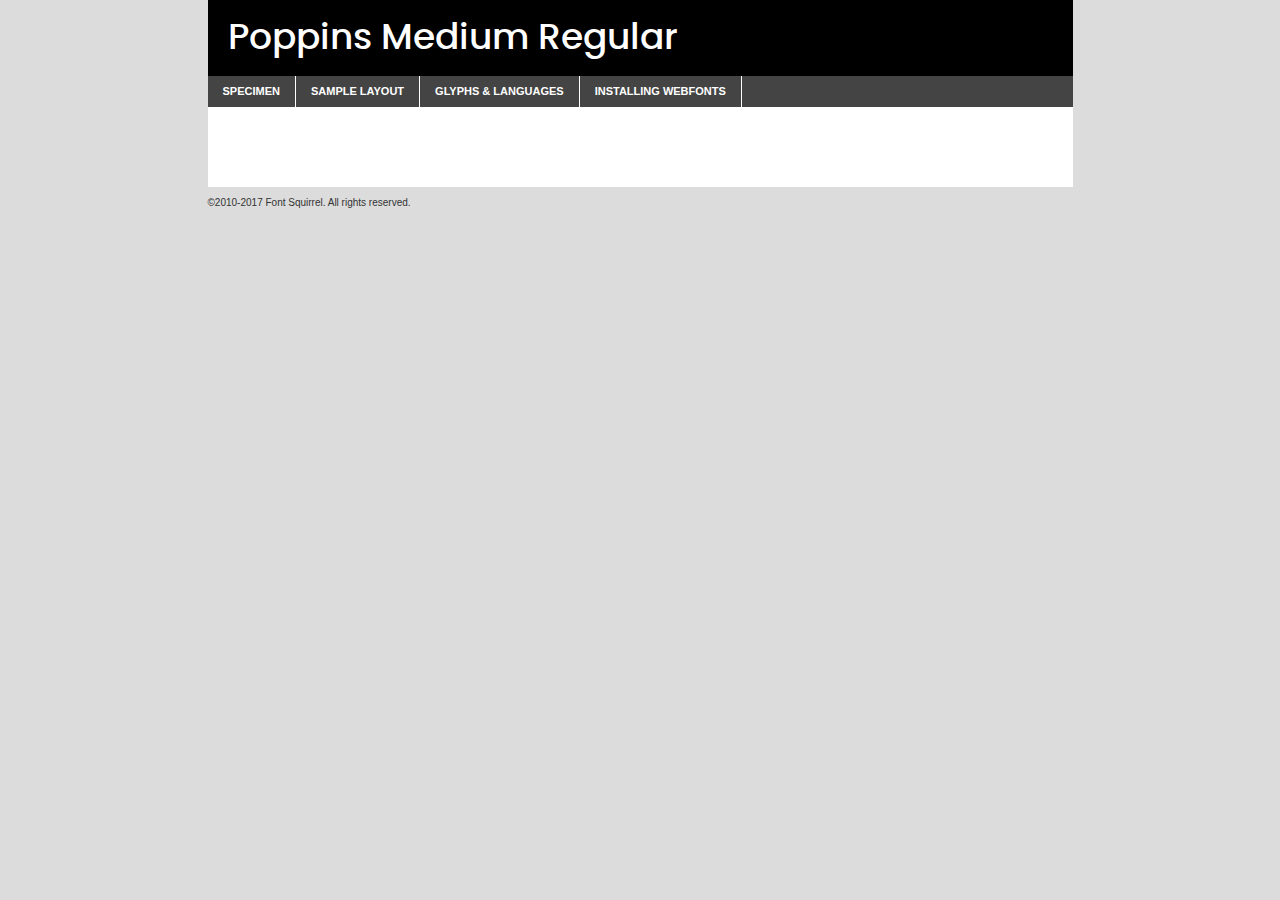
<file: Fonts/poppins-medium-demo.html>
<!DOCTYPE html PUBLIC "-//W3C//DTD XHTML 1.0 Transitional//EN"
	"http://www.w3.org/TR/xhtml1/DTD/xhtml1-transitional.dtd">

<html xmlns="http://www.w3.org/1999/xhtml" xml:lang="en" lang="en">
<head>
	<meta http-equiv="Content-Type" content="text/html; charset=utf-8" />
	<script src="http://ajax.googleapis.com/ajax/libs/jquery/1.7.2/jquery.min.js" type="text/javascript" charset="utf-8"></script>
	<script type="text/javascript">
	(function($){$.fn.easyTabs=function(option){var param=jQuery.extend({fadeSpeed:"fast",defaultContent:1,activeClass:'active'},option);$(this).each(function(){var thisId="#"+this.id;if(param.defaultContent==''){param.defaultContent=1;}
	if(typeof param.defaultContent=="number")
	{var defaultTab=$(thisId+" .tabs li:eq("+(param.defaultContent-1)+") a").attr('href').substr(1);}else{var defaultTab=param.defaultContent;}
	$(thisId+" .tabs li a").each(function(){var tabToHide=$(this).attr('href').substr(1);$("#"+tabToHide).addClass('easytabs-tab-content');});hideAll();changeContent(defaultTab);function hideAll(){$(thisId+" .easytabs-tab-content").hide();}
	function changeContent(tabId){hideAll();$(thisId+" .tabs li").removeClass(param.activeClass);$(thisId+" .tabs li a[href=#"+tabId+"]").closest('li').addClass(param.activeClass);if(param.fadeSpeed!="none")
	{$(thisId+" #"+tabId).fadeIn(param.fadeSpeed);}else{$(thisId+" #"+tabId).show();}}
	$(thisId+" .tabs li").click(function(){var tabId=$(this).find('a').attr('href').substr(1);changeContent(tabId);return false;});});}})(jQuery);
	</script>
	<link rel="stylesheet" href="specimen_files/specimen_stylesheet.css" type="text/css" charset="utf-8" />
	<link rel="stylesheet" href="stylesheet.css" type="text/css" charset="utf-8" />

	<style type="text/css">
					body{
				font-family: 'poppinsmedium';
							}
		</style>

	<title>Poppins Medium Regular Specimen</title>
	
	
	<script type="text/javascript" charset="utf-8">
		$(document).ready(function() {
			$('#container').easyTabs({defaultContent:1});
		});
	</script>
</head>

<body>
<div id="container">
	<div id="header">
		Poppins Medium Regular	</div>
	<ul class="tabs">
		<li><a href="#specimen">Specimen</a></li>
		<li><a href="#layout">Sample Layout</a></li>
				<li><a href="#glyphs">Glyphs &amp; Languages</a></li>
		<li><a href="#installing">Installing Webfonts</a></li>
		
	</ul>
	
	<div id="main_content">

		
			<div id="specimen">
		
				<div class="section">
					<div class="grid12 firstcol">
						<div class="huge">AaBb</div>
					</div>
				</div>
		
				<div class="section">
					<div class="glyph_range">A&#x200B;B&#x200b;C&#x200b;D&#x200b;E&#x200b;F&#x200b;G&#x200b;H&#x200b;I&#x200b;J&#x200b;K&#x200b;L&#x200b;M&#x200b;N&#x200b;O&#x200b;P&#x200b;Q&#x200b;R&#x200b;S&#x200b;T&#x200b;U&#x200b;V&#x200b;W&#x200b;X&#x200b;Y&#x200b;Z&#x200b;a&#x200b;b&#x200b;c&#x200b;d&#x200b;e&#x200b;f&#x200b;g&#x200b;h&#x200b;i&#x200b;j&#x200b;k&#x200b;l&#x200b;m&#x200b;n&#x200b;o&#x200b;p&#x200b;q&#x200b;r&#x200b;s&#x200b;t&#x200b;u&#x200b;v&#x200b;w&#x200b;x&#x200b;y&#x200b;z&#x200b;1&#x200b;2&#x200b;3&#x200b;4&#x200b;5&#x200b;6&#x200b;7&#x200b;8&#x200b;9&#x200b;0&#x200b;&amp;&#x200b;.&#x200b;,&#x200b;?&#x200b;!&#x200b;&#64;&#x200b;(&#x200b;)&#x200b;#&#x200b;$&#x200b;%&#x200b;*&#x200b;+&#x200b;-&#x200b;=&#x200b;:&#x200b;;</div>
				</div>
				<div class="section">
					<div class="grid12 firstcol">
						<table class="sample_table">
							<tr><td>10</td><td class="size10">abcdefghijklmnopqrstuvwxyzABCDEFGHIJKLMNOPQRSTUVWXYZ0123456789abcdefghijklmnopqrstuvwxyzABCDEFGHIJKLMNOPQRSTUVWXYZ0123456789abcdefghijklmnopqrstuvwxyzABCDEFGHIJKLMNOPQRSTUVWXYZ</td></tr>
							<tr><td>11</td><td class="size11">abcdefghijklmnopqrstuvwxyzABCDEFGHIJKLMNOPQRSTUVWXYZ0123456789abcdefghijklmnopqrstuvwxyzABCDEFGHIJKLMNOPQRSTUVWXYZ0123456789abcdefghijklmnopqrstuvwxyzABCDEFGHIJKLMNOPQRSTUVWXYZ</td></tr>
							<tr><td>12</td><td class="size12">abcdefghijklmnopqrstuvwxyzABCDEFGHIJKLMNOPQRSTUVWXYZ0123456789abcdefghijklmnopqrstuvwxyzABCDEFGHIJKLMNOPQRSTUVWXYZ0123456789abcdefghijklmnopqrstuvwxyzABCDEFGHIJKLMNOPQRSTUVWXYZ</td></tr>
							<tr><td>13</td><td class="size13">abcdefghijklmnopqrstuvwxyzABCDEFGHIJKLMNOPQRSTUVWXYZ0123456789abcdefghijklmnopqrstuvwxyzABCDEFGHIJKLMNOPQRSTUVWXYZ0123456789abcdefghijklmnopqrstuvwxyzABCDEFGHIJKLMNOPQRSTUVWXYZ</td></tr>
							<tr><td>14</td><td class="size14">abcdefghijklmnopqrstuvwxyzABCDEFGHIJKLMNOPQRSTUVWXYZ0123456789abcdefghijklmnopqrstuvwxyzABCDEFGHIJKLMNOPQRSTUVWXYZ0123456789abcdefghijklmnopqrstuvwxyzABCDEFGHIJKLMNOPQRSTUVWXYZ</td></tr>
							<tr><td>16</td><td class="size16">abcdefghijklmnopqrstuvwxyzABCDEFGHIJKLMNOPQRSTUVWXYZ0123456789abcdefghijklmnopqrstuvwxyzABCDEFGHIJKLMNOPQRSTUVWXYZ</td></tr>
							<tr><td>18</td><td class="size18">abcdefghijklmnopqrstuvwxyzABCDEFGHIJKLMNOPQRSTUVWXYZ0123456789abcdefghijklmnopqrstuvwxyzABCDEFGHIJKLMNOPQRSTUVWXYZ</td></tr>
							<tr><td>20</td><td class="size20">abcdefghijklmnopqrstuvwxyzABCDEFGHIJKLMNOPQRSTUVWXYZ0123456789abcdefghijklmnopqrstuvwxyzABCDEFGHIJKLMNOPQRSTUVWXYZ</td></tr>
							<tr><td>24</td><td class="size24">abcdefghijklmnopqrstuvwxyzABCDEFGHIJKLMNOPQRSTUVWXYZ0123456789abcdefghijklmnopqrstuvwxyzABCDEFGHIJKLMNOPQRSTUVWXYZ</td></tr>
							<tr><td>30</td><td class="size30">abcdefghijklmnopqrstuvwxyzABCDEFGHIJKLMNOPQRSTUVWXYZ0123456789abcdefghijklmnopqrstuvwxyzABCDEFGHIJKLMNOPQRSTUVWXYZ</td></tr>
							<tr><td>36</td><td class="size36">abcdefghijklmnopqrstuvwxyzABCDEFGHIJKLMNOPQRSTUVWXYZ0123456789abcdefghijklmnopqrstuvwxyzABCDEFGHIJKLMNOPQRSTUVWXYZ</td></tr>
							<tr><td>48</td><td class="size48">abcdefghijklmnopqrstuvwxyzABCDEFGHIJKLMNOPQRSTUVWXYZ0123456789abcdefghijklmnopqrstuvwxyzABCDEFGHIJKLMNOPQRSTUVWXYZ</td></tr>
							<tr><td>60</td><td class="size60">abcdefghijklmnopqrstuvwxyzABCDEFGHIJKLMNOPQRSTUVWXYZ0123456789abcdefghijklmnopqrstuvwxyzABCDEFGHIJKLMNOPQRSTUVWXYZ</td></tr>
							<tr><td>72</td><td class="size72">abcdefghijklmnopqrstuvwxyzABCDEFGHIJKLMNOPQRSTUVWXYZ0123456789abcdefghijklmnopqrstuvwxyzABCDEFGHIJKLMNOPQRSTUVWXYZ</td></tr>
							<tr><td>90</td><td class="size90">abcdefghijklmnopqrstuvwxyzABCDEFGHIJKLMNOPQRSTUVWXYZ0123456789abcdefghijklmnopqrstuvwxyzABCDEFGHIJKLMNOPQRSTUVWXYZ</td></tr>
						</table>
				
					</div>
			
				</div>
		
		
		
								<div class="section" id="bodycomparison">


										<div id="xheight">
				<div class="fontbody">&#x25FC;&#x25FC;&#x25FC;&#x25FC;&#x25FC;&#x25FC;&#x25FC;&#x25FC;&#x25FC;&#x25FC;&#x25FC;&#x25FC;&#x25FC;&#x25FC;&#x25FC;&#x25FC;&#x25FC;&#x25FC;&#x25FC;&#x25FC;&#x25FC;&#x25FC;&#x25FC;&#x25FC;&#x25FC;&#x25FC;&#x25FC;&#x25FC;&#x25FC;&#x25FC;&#x25FC;&#x25FC;&#x25FC;&#x25FC;&#x25FC;&#x25FC;&#x25FC;&#x25FC;&#x25FC;&#x25FC;&#x25FC;&#x25FC;&#x25FC;&#x25FC;&#x25FC;&#x25FC;&#x25FC;&#x25FC;&#x25FC;&#x25FC;&#x25FC;&#x25FC;&#x25FC;&#x25FC;&#x25FC;&#x25FC;&#x25FC;&#x25FC;&#x25FC;&#x25FC;&#x25FC;&#x25FC;&#x25FC;&#x25FC;&#x25FC;&#x25FC;&#x25FC;&#x25FC;&#x25FC;&#x25FC;&#x25FC;&#x25FC;&#x25FC;&#x25FC;&#x25FC;&#x25FC;&#x25FC;&#x25FC;&#x25FC;&#x25FC;&#x25FC;&#x25FC;&#x25FC;&#x25FC;&#x25FC;&#x25FC;&#x25FC;&#x25FC;&#x25FC;&#x25FC;&#x25FC;&#x25FC;&#x25FC;&#x25FC;&#x25FC;&#x25FC;&#x25FC;&#x25FC;&#x25FC;body</div><div class="arialbody">body</div><div class="verdanabody">body</div><div class="georgiabody">body</div></div>
										<div class="fontbody" style="z-index:1">
											body<span>Poppins Medium Regular</span>
										</div>
										<div class="arialbody" style="z-index:1">
											body<span>Arial</span>
										</div>
										<div class="verdanabody" style="z-index:1">
											body<span>Verdana</span>
										</div>
										<div class="georgiabody" style="z-index:1">
											body<span>Georgia</span>
										</div>



								</div>
		
		
				<div class="section psample psample_row1" id="">
					
					<div class="grid2 firstcol">
						<p class="size10"><span>10.</span>Aenean lacinia bibendum nulla sed consectetur. Fusce dapibus, tellus ac cursus commodo, tortor mauris condimentum nibh, ut fermentum massa justo sit amet risus. Nullam id dolor id nibh ultricies vehicula ut id elit. Cum sociis natoque penatibus et magnis dis parturient montes, nascetur ridiculus mus. Nulla vitae elit libero, a pharetra augue.</p>
			
					</div>
					<div class="grid3">
						<p class="size11"><span>11.</span>Aenean lacinia bibendum nulla sed consectetur. Fusce dapibus, tellus ac cursus commodo, tortor mauris condimentum nibh, ut fermentum massa justo sit amet risus. Nullam id dolor id nibh ultricies vehicula ut id elit. Cum sociis natoque penatibus et magnis dis parturient montes, nascetur ridiculus mus. Nulla vitae elit libero, a pharetra augue.</p>
			
					</div>
					<div class="grid3">
						<p class="size12"><span>12.</span>Aenean lacinia bibendum nulla sed consectetur. Fusce dapibus, tellus ac cursus commodo, tortor mauris condimentum nibh, ut fermentum massa justo sit amet risus. Nullam id dolor id nibh ultricies vehicula ut id elit. Cum sociis natoque penatibus et magnis dis parturient montes, nascetur ridiculus mus. Nulla vitae elit libero, a pharetra augue.</p>
			
					</div>
					<div class="grid4">
						<p class="size13"><span>13.</span>Aenean lacinia bibendum nulla sed consectetur. Fusce dapibus, tellus ac cursus commodo, tortor mauris condimentum nibh, ut fermentum massa justo sit amet risus. Nullam id dolor id nibh ultricies vehicula ut id elit. Cum sociis natoque penatibus et magnis dis parturient montes, nascetur ridiculus mus. Nulla vitae elit libero, a pharetra augue.</p>
			
					</div>
					<div class="white_blend"></div>
					
				</div>
				<div class="section psample psample_row2" id="">
					<div class="grid3 firstcol">
						<p class="size14"><span>14.</span>Aenean lacinia bibendum nulla sed consectetur. Fusce dapibus, tellus ac cursus commodo, tortor mauris condimentum nibh, ut fermentum massa justo sit amet risus. Nullam id dolor id nibh ultricies vehicula ut id elit. Cum sociis natoque penatibus et magnis dis parturient montes, nascetur ridiculus mus. Nulla vitae elit libero, a pharetra augue.</p>
			
					</div>
					<div class="grid4">
						<p class="size16"><span>16.</span>Aenean lacinia bibendum nulla sed consectetur. Fusce dapibus, tellus ac cursus commodo, tortor mauris condimentum nibh, ut fermentum massa justo sit amet risus. Nullam id dolor id nibh ultricies vehicula ut id elit. Cum sociis natoque penatibus et magnis dis parturient montes, nascetur ridiculus mus. Nulla vitae elit libero, a pharetra augue.</p>
			
					</div>
					<div class="grid5">
						<p class="size18"><span>18.</span>Aenean lacinia bibendum nulla sed consectetur. Fusce dapibus, tellus ac cursus commodo, tortor mauris condimentum nibh, ut fermentum massa justo sit amet risus. Nullam id dolor id nibh ultricies vehicula ut id elit. Cum sociis natoque penatibus et magnis dis parturient montes, nascetur ridiculus mus. Nulla vitae elit libero, a pharetra augue.</p>
			
					</div>

					<div class="white_blend"></div>

				</div>
				
				<div class="section psample psample_row3" id="">
					<div class="grid5 firstcol">
						<p class="size20"><span>20.</span>Aenean lacinia bibendum nulla sed consectetur. Fusce dapibus, tellus ac cursus commodo, tortor mauris condimentum nibh, ut fermentum massa justo sit amet risus. Nullam id dolor id nibh ultricies vehicula ut id elit. Cum sociis natoque penatibus et magnis dis parturient montes, nascetur ridiculus mus. Nulla vitae elit libero, a pharetra augue.</p>
					</div>
					<div class="grid7">
						<p class="size24"><span>24.</span>Aenean lacinia bibendum nulla sed consectetur. Fusce dapibus, tellus ac cursus commodo, tortor mauris condimentum nibh, ut fermentum massa justo sit amet risus. Nullam id dolor id nibh ultricies vehicula ut id elit. Cum sociis natoque penatibus et magnis dis parturient montes, nascetur ridiculus mus. Nulla vitae elit libero, a pharetra augue.</p>
					</div>
					
					<div class="white_blend"></div>
					
				</div>
				
				<div class="section psample psample_row4" id="">
					<div class="grid12 firstcol">
						<p class="size30"><span>30.</span>Aenean lacinia bibendum nulla sed consectetur. Fusce dapibus, tellus ac cursus commodo, tortor mauris condimentum nibh, ut fermentum massa justo sit amet risus. Nullam id dolor id nibh ultricies vehicula ut id elit. Cum sociis natoque penatibus et magnis dis parturient montes, nascetur ridiculus mus. Nulla vitae elit libero, a pharetra augue.</p>
					</div>
					<div class="white_blend"></div>
					
				</div>
				
				
				
				<div class="section psample psample_row1 fullreverse">
					<div class="grid2 firstcol">
						<p class="size10"><span>10.</span>Aenean lacinia bibendum nulla sed consectetur. Fusce dapibus, tellus ac cursus commodo, tortor mauris condimentum nibh, ut fermentum massa justo sit amet risus. Nullam id dolor id nibh ultricies vehicula ut id elit. Cum sociis natoque penatibus et magnis dis parturient montes, nascetur ridiculus mus. Nulla vitae elit libero, a pharetra augue.</p>
			
					</div>
					<div class="grid3">
						<p class="size11"><span>11.</span>Aenean lacinia bibendum nulla sed consectetur. Fusce dapibus, tellus ac cursus commodo, tortor mauris condimentum nibh, ut fermentum massa justo sit amet risus. Nullam id dolor id nibh ultricies vehicula ut id elit. Cum sociis natoque penatibus et magnis dis parturient montes, nascetur ridiculus mus. Nulla vitae elit libero, a pharetra augue.</p>
			
					</div>
					<div class="grid3">
						<p class="size12"><span>12.</span>Aenean lacinia bibendum nulla sed consectetur. Fusce dapibus, tellus ac cursus commodo, tortor mauris condimentum nibh, ut fermentum massa justo sit amet risus. Nullam id dolor id nibh ultricies vehicula ut id elit. Cum sociis natoque penatibus et magnis dis parturient montes, nascetur ridiculus mus. Nulla vitae elit libero, a pharetra augue.</p>
			
					</div>
					<div class="grid4">
						<p class="size13"><span>13.</span>Aenean lacinia bibendum nulla sed consectetur. Fusce dapibus, tellus ac cursus commodo, tortor mauris condimentum nibh, ut fermentum massa justo sit amet risus. Nullam id dolor id nibh ultricies vehicula ut id elit. Cum sociis natoque penatibus et magnis dis parturient montes, nascetur ridiculus mus. Nulla vitae elit libero, a pharetra augue.</p>
			
					</div>
					<div class="black_blend"></div>
					
				</div>
				
				<div class="section psample psample_row2 fullreverse">
					<div class="grid3 firstcol">
						<p class="size14"><span>14.</span>Aenean lacinia bibendum nulla sed consectetur. Fusce dapibus, tellus ac cursus commodo, tortor mauris condimentum nibh, ut fermentum massa justo sit amet risus. Nullam id dolor id nibh ultricies vehicula ut id elit. Cum sociis natoque penatibus et magnis dis parturient montes, nascetur ridiculus mus. Nulla vitae elit libero, a pharetra augue.</p>
			
					</div>
					<div class="grid4">
						<p class="size16"><span>16.</span>Aenean lacinia bibendum nulla sed consectetur. Fusce dapibus, tellus ac cursus commodo, tortor mauris condimentum nibh, ut fermentum massa justo sit amet risus. Nullam id dolor id nibh ultricies vehicula ut id elit. Cum sociis natoque penatibus et magnis dis parturient montes, nascetur ridiculus mus. Nulla vitae elit libero, a pharetra augue.</p>
			
					</div>
					<div class="grid5">
						<p class="size18"><span>18.</span>Aenean lacinia bibendum nulla sed consectetur. Fusce dapibus, tellus ac cursus commodo, tortor mauris condimentum nibh, ut fermentum massa justo sit amet risus. Nullam id dolor id nibh ultricies vehicula ut id elit. Cum sociis natoque penatibus et magnis dis parturient montes, nascetur ridiculus mus. Nulla vitae elit libero, a pharetra augue.</p>
			
					</div>
					<div class="black_blend"></div>

				</div>
				
				<div class="section psample fullreverse psample_row3" id="">
					<div class="grid5 firstcol">
						<p class="size20"><span>20.</span>Aenean lacinia bibendum nulla sed consectetur. Fusce dapibus, tellus ac cursus commodo, tortor mauris condimentum nibh, ut fermentum massa justo sit amet risus. Nullam id dolor id nibh ultricies vehicula ut id elit. Cum sociis natoque penatibus et magnis dis parturient montes, nascetur ridiculus mus. Nulla vitae elit libero, a pharetra augue.</p>
					</div>
					<div class="grid7">
						<p class="size24"><span>24.</span>Aenean lacinia bibendum nulla sed consectetur. Fusce dapibus, tellus ac cursus commodo, tortor mauris condimentum nibh, ut fermentum massa justo sit amet risus. Nullam id dolor id nibh ultricies vehicula ut id elit. Cum sociis natoque penatibus et magnis dis parturient montes, nascetur ridiculus mus. Nulla vitae elit libero, a pharetra augue.</p>
					</div>
					
					<div class="black_blend"></div>
					
				</div>
				
				<div class="section psample fullreverse psample_row4" id="" style="border-bottom: 20px #000 solid;">
					<div class="grid12 firstcol">
						<p class="size30"><span>30.</span>Aenean lacinia bibendum nulla sed consectetur. Fusce dapibus, tellus ac cursus commodo, tortor mauris condimentum nibh, ut fermentum massa justo sit amet risus. Nullam id dolor id nibh ultricies vehicula ut id elit. Cum sociis natoque penatibus et magnis dis parturient montes, nascetur ridiculus mus. Nulla vitae elit libero, a pharetra augue.</p>
					</div>
					<div class="black_blend"></div>
					
				</div>
				
				
				
				
			</div>
			
			<div id="layout">
				
				<div class="section">
					
					<div class="grid12 firstcol">
						<h1>Lorem Ipsum Dolor</h1>
						<h2>Etiam porta sem malesuada magna mollis euismod</h2>
						
						<p class="byline">By <a href="#link">Aenean Lacinia</a></p>
					</div>
				</div>
				<div class="section">
					<div class="grid8 firstcol">
						<p class="large">Donec sed odio dui. Morbi leo risus, porta ac consectetur ac, vestibulum at eros. Fusce dapibus, tellus ac cursus commodo, tortor mauris condimentum nibh, ut fermentum massa justo sit amet risus. </p>

						
						<h3>Pellentesque ornare sem</h3>

						<p>Maecenas sed diam eget risus varius blandit sit amet non magna. Maecenas faucibus mollis interdum. Donec ullamcorper nulla non metus auctor fringilla. Nullam id dolor id nibh ultricies vehicula ut id elit. Nullam id dolor id nibh ultricies vehicula ut id elit. </p>

						<p>Aenean eu leo quam. Pellentesque ornare sem lacinia quam venenatis vestibulum. Lorem ipsum dolor sit amet, consectetur adipiscing elit. Cum sociis natoque penatibus et magnis dis parturient montes, nascetur ridiculus mus. </p>

						<p>Nulla vitae elit libero, a pharetra augue. Praesent commodo cursus magna, vel scelerisque nisl consectetur et. Aenean lacinia bibendum nulla sed consectetur. </p>

						<p>Nullam quis risus eget urna mollis ornare vel eu leo. Nullam quis risus eget urna mollis ornare vel eu leo. Maecenas sed diam eget risus varius blandit sit amet non magna. Donec ullamcorper nulla non metus auctor fringilla. </p>

						<h3>Cras mattis consectetur</h3>

						<p>Aenean eu leo quam. Pellentesque ornare sem lacinia quam venenatis vestibulum. Aenean lacinia bibendum nulla sed consectetur. Integer posuere erat a ante venenatis dapibus posuere velit aliquet. Cras mattis consectetur purus sit amet fermentum. </p>

						<p>Nullam id dolor id nibh ultricies vehicula ut id elit. Nullam quis risus eget urna mollis ornare vel eu leo. Cras mattis consectetur purus sit amet fermentum.</p>
					</div>
					
					<div class="grid4 sidebar">
						
						<div class="box reverse">
							<p class="last">Nullam quis risus eget urna mollis ornare vel eu leo. Donec ullamcorper nulla non metus auctor fringilla. Cras mattis consectetur purus sit amet fermentum. Sed posuere consectetur est at lobortis. Lorem ipsum dolor sit amet, consectetur adipiscing elit. </p>
						</div>
						
						<p class="caption">Maecenas sed diam eget risus varius.</p>

						<p>Vestibulum id ligula porta felis euismod semper. Integer posuere erat a ante venenatis dapibus posuere velit aliquet. Vestibulum id ligula porta felis euismod semper. Sed posuere consectetur est at lobortis. Maecenas sed diam eget risus varius blandit sit amet non magna. Fusce dapibus, tellus ac cursus commodo, tortor mauris condimentum nibh, ut fermentum massa justo sit amet risus. </p>

					

						<p>Duis mollis, est non commodo luctus, nisi erat porttitor ligula, eget lacinia odio sem nec elit. Aenean lacinia bibendum nulla sed consectetur. Vivamus sagittis lacus vel augue laoreet rutrum faucibus dolor auctor. Aenean lacinia bibendum nulla sed consectetur. Nullam quis risus eget urna mollis ornare vel eu leo. </p>

						<p>Praesent commodo cursus magna, vel scelerisque nisl consectetur et. Donec ullamcorper nulla non metus auctor fringilla. Maecenas faucibus mollis interdum. Fusce dapibus, tellus ac cursus commodo, tortor mauris condimentum nibh, ut fermentum massa justo sit amet risus. </p>

					</div>
				</div>
				
			</div>


			



		<div id="glyphs">
			<div class="section">
				<div class="grid12 firstcol">
			
				<h1>Language Support</h1>
				<p>The subset of Poppins Medium Regular in this kit supports the following languages:<br />
			
					Albanian, Basque, Breton, Chamorro, Danish, Dutch, English, Faroese, Finnish, French, Frisian, Galician, German, Icelandic, Italian, Malagasy, Norwegian, Portuguese, Spanish, Alsatian, Aragonese, Arapaho, Arrernte, Asturian, Aymara, Bislama, Cebuano, Corsican, Fijian, French_creole, Genoese, Gilbertese, Greenlandic, Haitian_creole, Hiligaynon, Hmong, Hopi, Ibanag, Iloko_ilokano, Indonesian, Interglossa_glosa, Interlingua, Irish_gaelic, Jerriais, Lojban, Lombard, Luxembourgeois, Manx, Mohawk, Norfolk_pitcairnese, Occitan, Oromo, Pangasinan, Papiamento, Piedmontese, Potawatomi, Rhaeto-romance, Romansh, Rotokas, Sami_lule, Samoan, Sardinian, Scots_gaelic, Seychelles_creole, Shona, Sicilian, Somali, Southern_ndebele, Swahili, Swati_swazi, Tagalog_filipino_pilipino, Tetum, Tok_pisin, Uyghur_latinized, Volapuk, Walloon, Warlpiri, Xhosa, Yapese, Zulu, Latinbasic, Ubasic, Demo				</p>
				<h1>Glyph Chart</h1>
				<p>The subset of Poppins Medium Regular in this kit includes all the glyphs listed below. Unicode entities are included above each glyph to help you insert individual characters into your layout.</p>
				<div id="glyph_chart">
			
																														 <div><p>&amp;#13;</p>&#13;</div>
																				 <div><p>&amp;#32;</p>&#32;</div>
																				 <div><p>&amp;#33;</p>&#33;</div>
																				 <div><p>&amp;#34;</p>&#34;</div>
																				 <div><p>&amp;#35;</p>&#35;</div>
																				 <div><p>&amp;#36;</p>&#36;</div>
																				 <div><p>&amp;#37;</p>&#37;</div>
																				 <div><p>&amp;#38;</p>&#38;</div>
																				 <div><p>&amp;#39;</p>&#39;</div>
																				 <div><p>&amp;#40;</p>&#40;</div>
																				 <div><p>&amp;#41;</p>&#41;</div>
																				 <div><p>&amp;#42;</p>&#42;</div>
																				 <div><p>&amp;#43;</p>&#43;</div>
																				 <div><p>&amp;#44;</p>&#44;</div>
																				 <div><p>&amp;#45;</p>&#45;</div>
																				 <div><p>&amp;#46;</p>&#46;</div>
																				 <div><p>&amp;#47;</p>&#47;</div>
																				 <div><p>&amp;#48;</p>&#48;</div>
																				 <div><p>&amp;#49;</p>&#49;</div>
																				 <div><p>&amp;#50;</p>&#50;</div>
																				 <div><p>&amp;#51;</p>&#51;</div>
																				 <div><p>&amp;#52;</p>&#52;</div>
																				 <div><p>&amp;#53;</p>&#53;</div>
																				 <div><p>&amp;#54;</p>&#54;</div>
																				 <div><p>&amp;#55;</p>&#55;</div>
																				 <div><p>&amp;#56;</p>&#56;</div>
																				 <div><p>&amp;#57;</p>&#57;</div>
																				 <div><p>&amp;#58;</p>&#58;</div>
																				 <div><p>&amp;#59;</p>&#59;</div>
																				 <div><p>&amp;#60;</p>&#60;</div>
																				 <div><p>&amp;#61;</p>&#61;</div>
																				 <div><p>&amp;#62;</p>&#62;</div>
																				 <div><p>&amp;#63;</p>&#63;</div>
																				 <div><p>&amp;#64;</p>&#64;</div>
																				 <div><p>&amp;#65;</p>&#65;</div>
																				 <div><p>&amp;#66;</p>&#66;</div>
																				 <div><p>&amp;#67;</p>&#67;</div>
																				 <div><p>&amp;#68;</p>&#68;</div>
																				 <div><p>&amp;#69;</p>&#69;</div>
																				 <div><p>&amp;#70;</p>&#70;</div>
																				 <div><p>&amp;#71;</p>&#71;</div>
																				 <div><p>&amp;#72;</p>&#72;</div>
																				 <div><p>&amp;#73;</p>&#73;</div>
																				 <div><p>&amp;#74;</p>&#74;</div>
																				 <div><p>&amp;#75;</p>&#75;</div>
																				 <div><p>&amp;#76;</p>&#76;</div>
																				 <div><p>&amp;#77;</p>&#77;</div>
																				 <div><p>&amp;#78;</p>&#78;</div>
																				 <div><p>&amp;#79;</p>&#79;</div>
																				 <div><p>&amp;#80;</p>&#80;</div>
																				 <div><p>&amp;#81;</p>&#81;</div>
																				 <div><p>&amp;#82;</p>&#82;</div>
																				 <div><p>&amp;#83;</p>&#83;</div>
																				 <div><p>&amp;#84;</p>&#84;</div>
																				 <div><p>&amp;#85;</p>&#85;</div>
																				 <div><p>&amp;#86;</p>&#86;</div>
																				 <div><p>&amp;#87;</p>&#87;</div>
																				 <div><p>&amp;#88;</p>&#88;</div>
																				 <div><p>&amp;#89;</p>&#89;</div>
																				 <div><p>&amp;#90;</p>&#90;</div>
																				 <div><p>&amp;#91;</p>&#91;</div>
																				 <div><p>&amp;#92;</p>&#92;</div>
																				 <div><p>&amp;#93;</p>&#93;</div>
																				 <div><p>&amp;#94;</p>&#94;</div>
																				 <div><p>&amp;#95;</p>&#95;</div>
																				 <div><p>&amp;#96;</p>&#96;</div>
																				 <div><p>&amp;#97;</p>&#97;</div>
																				 <div><p>&amp;#98;</p>&#98;</div>
																				 <div><p>&amp;#99;</p>&#99;</div>
																				 <div><p>&amp;#100;</p>&#100;</div>
																				 <div><p>&amp;#101;</p>&#101;</div>
																				 <div><p>&amp;#102;</p>&#102;</div>
																				 <div><p>&amp;#103;</p>&#103;</div>
																				 <div><p>&amp;#104;</p>&#104;</div>
																				 <div><p>&amp;#105;</p>&#105;</div>
																				 <div><p>&amp;#106;</p>&#106;</div>
																				 <div><p>&amp;#107;</p>&#107;</div>
																				 <div><p>&amp;#108;</p>&#108;</div>
																				 <div><p>&amp;#109;</p>&#109;</div>
																				 <div><p>&amp;#110;</p>&#110;</div>
																				 <div><p>&amp;#111;</p>&#111;</div>
																				 <div><p>&amp;#112;</p>&#112;</div>
																				 <div><p>&amp;#113;</p>&#113;</div>
																				 <div><p>&amp;#114;</p>&#114;</div>
																				 <div><p>&amp;#115;</p>&#115;</div>
																				 <div><p>&amp;#116;</p>&#116;</div>
																				 <div><p>&amp;#117;</p>&#117;</div>
																				 <div><p>&amp;#118;</p>&#118;</div>
																				 <div><p>&amp;#119;</p>&#119;</div>
																				 <div><p>&amp;#120;</p>&#120;</div>
																				 <div><p>&amp;#121;</p>&#121;</div>
																				 <div><p>&amp;#122;</p>&#122;</div>
																				 <div><p>&amp;#123;</p>&#123;</div>
																				 <div><p>&amp;#124;</p>&#124;</div>
																				 <div><p>&amp;#125;</p>&#125;</div>
																				 <div><p>&amp;#126;</p>&#126;</div>
																				 <div><p>&amp;#160;</p>&#160;</div>
																				 <div><p>&amp;#161;</p>&#161;</div>
																				 <div><p>&amp;#162;</p>&#162;</div>
																				 <div><p>&amp;#163;</p>&#163;</div>
																				 <div><p>&amp;#164;</p>&#164;</div>
																				 <div><p>&amp;#165;</p>&#165;</div>
																				 <div><p>&amp;#166;</p>&#166;</div>
																				 <div><p>&amp;#167;</p>&#167;</div>
																				 <div><p>&amp;#168;</p>&#168;</div>
																				 <div><p>&amp;#169;</p>&#169;</div>
																				 <div><p>&amp;#170;</p>&#170;</div>
																				 <div><p>&amp;#171;</p>&#171;</div>
																				 <div><p>&amp;#172;</p>&#172;</div>
																				 <div><p>&amp;#173;</p>&#173;</div>
																				 <div><p>&amp;#174;</p>&#174;</div>
																				 <div><p>&amp;#175;</p>&#175;</div>
																				 <div><p>&amp;#176;</p>&#176;</div>
																				 <div><p>&amp;#177;</p>&#177;</div>
																				 <div><p>&amp;#178;</p>&#178;</div>
																				 <div><p>&amp;#179;</p>&#179;</div>
																				 <div><p>&amp;#180;</p>&#180;</div>
																				 <div><p>&amp;#181;</p>&#181;</div>
																				 <div><p>&amp;#182;</p>&#182;</div>
																				 <div><p>&amp;#183;</p>&#183;</div>
																				 <div><p>&amp;#184;</p>&#184;</div>
																				 <div><p>&amp;#185;</p>&#185;</div>
																				 <div><p>&amp;#186;</p>&#186;</div>
																				 <div><p>&amp;#187;</p>&#187;</div>
																				 <div><p>&amp;#188;</p>&#188;</div>
																				 <div><p>&amp;#189;</p>&#189;</div>
																				 <div><p>&amp;#190;</p>&#190;</div>
																				 <div><p>&amp;#191;</p>&#191;</div>
																				 <div><p>&amp;#192;</p>&#192;</div>
																				 <div><p>&amp;#193;</p>&#193;</div>
																				 <div><p>&amp;#194;</p>&#194;</div>
																				 <div><p>&amp;#195;</p>&#195;</div>
																				 <div><p>&amp;#196;</p>&#196;</div>
																				 <div><p>&amp;#197;</p>&#197;</div>
																				 <div><p>&amp;#198;</p>&#198;</div>
																				 <div><p>&amp;#199;</p>&#199;</div>
																				 <div><p>&amp;#200;</p>&#200;</div>
																				 <div><p>&amp;#201;</p>&#201;</div>
																				 <div><p>&amp;#202;</p>&#202;</div>
																				 <div><p>&amp;#203;</p>&#203;</div>
																				 <div><p>&amp;#204;</p>&#204;</div>
																				 <div><p>&amp;#205;</p>&#205;</div>
																				 <div><p>&amp;#206;</p>&#206;</div>
																				 <div><p>&amp;#207;</p>&#207;</div>
																				 <div><p>&amp;#208;</p>&#208;</div>
																				 <div><p>&amp;#209;</p>&#209;</div>
																				 <div><p>&amp;#210;</p>&#210;</div>
																				 <div><p>&amp;#211;</p>&#211;</div>
																				 <div><p>&amp;#212;</p>&#212;</div>
																				 <div><p>&amp;#213;</p>&#213;</div>
																				 <div><p>&amp;#214;</p>&#214;</div>
																				 <div><p>&amp;#215;</p>&#215;</div>
																				 <div><p>&amp;#216;</p>&#216;</div>
																				 <div><p>&amp;#217;</p>&#217;</div>
																				 <div><p>&amp;#218;</p>&#218;</div>
																				 <div><p>&amp;#219;</p>&#219;</div>
																				 <div><p>&amp;#220;</p>&#220;</div>
																				 <div><p>&amp;#221;</p>&#221;</div>
																				 <div><p>&amp;#222;</p>&#222;</div>
																				 <div><p>&amp;#223;</p>&#223;</div>
																				 <div><p>&amp;#224;</p>&#224;</div>
																				 <div><p>&amp;#225;</p>&#225;</div>
																				 <div><p>&amp;#226;</p>&#226;</div>
																				 <div><p>&amp;#227;</p>&#227;</div>
																				 <div><p>&amp;#228;</p>&#228;</div>
																				 <div><p>&amp;#229;</p>&#229;</div>
																				 <div><p>&amp;#230;</p>&#230;</div>
																				 <div><p>&amp;#231;</p>&#231;</div>
																				 <div><p>&amp;#232;</p>&#232;</div>
																				 <div><p>&amp;#233;</p>&#233;</div>
																				 <div><p>&amp;#234;</p>&#234;</div>
																				 <div><p>&amp;#235;</p>&#235;</div>
																				 <div><p>&amp;#236;</p>&#236;</div>
																				 <div><p>&amp;#237;</p>&#237;</div>
																				 <div><p>&amp;#238;</p>&#238;</div>
																				 <div><p>&amp;#239;</p>&#239;</div>
																				 <div><p>&amp;#240;</p>&#240;</div>
																				 <div><p>&amp;#241;</p>&#241;</div>
																				 <div><p>&amp;#242;</p>&#242;</div>
																				 <div><p>&amp;#243;</p>&#243;</div>
																				 <div><p>&amp;#244;</p>&#244;</div>
																				 <div><p>&amp;#245;</p>&#245;</div>
																				 <div><p>&amp;#246;</p>&#246;</div>
																				 <div><p>&amp;#247;</p>&#247;</div>
																				 <div><p>&amp;#248;</p>&#248;</div>
																				 <div><p>&amp;#249;</p>&#249;</div>
																				 <div><p>&amp;#250;</p>&#250;</div>
																				 <div><p>&amp;#251;</p>&#251;</div>
																				 <div><p>&amp;#252;</p>&#252;</div>
																				 <div><p>&amp;#253;</p>&#253;</div>
																				 <div><p>&amp;#254;</p>&#254;</div>
																				 <div><p>&amp;#255;</p>&#255;</div>
																				 <div><p>&amp;#338;</p>&#338;</div>
																				 <div><p>&amp;#339;</p>&#339;</div>
																				 <div><p>&amp;#376;</p>&#376;</div>
																				 <div><p>&amp;#710;</p>&#710;</div>
																				 <div><p>&amp;#732;</p>&#732;</div>
																				 <div><p>&amp;#8192;</p>&#8192;</div>
																				 <div><p>&amp;#8193;</p>&#8193;</div>
																				 <div><p>&amp;#8194;</p>&#8194;</div>
																				 <div><p>&amp;#8195;</p>&#8195;</div>
																				 <div><p>&amp;#8196;</p>&#8196;</div>
																				 <div><p>&amp;#8197;</p>&#8197;</div>
																				 <div><p>&amp;#8198;</p>&#8198;</div>
																				 <div><p>&amp;#8199;</p>&#8199;</div>
																				 <div><p>&amp;#8200;</p>&#8200;</div>
																				 <div><p>&amp;#8201;</p>&#8201;</div>
																				 <div><p>&amp;#8202;</p>&#8202;</div>
																				 <div><p>&amp;#8208;</p>&#8208;</div>
																				 <div><p>&amp;#8209;</p>&#8209;</div>
																				 <div><p>&amp;#8210;</p>&#8210;</div>
																				 <div><p>&amp;#8211;</p>&#8211;</div>
																				 <div><p>&amp;#8212;</p>&#8212;</div>
																				 <div><p>&amp;#8216;</p>&#8216;</div>
																				 <div><p>&amp;#8217;</p>&#8217;</div>
																				 <div><p>&amp;#8218;</p>&#8218;</div>
																				 <div><p>&amp;#8220;</p>&#8220;</div>
																				 <div><p>&amp;#8221;</p>&#8221;</div>
																				 <div><p>&amp;#8222;</p>&#8222;</div>
																				 <div><p>&amp;#8226;</p>&#8226;</div>
																				 <div><p>&amp;#8230;</p>&#8230;</div>
																				 <div><p>&amp;#8239;</p>&#8239;</div>
																				 <div><p>&amp;#8249;</p>&#8249;</div>
																				 <div><p>&amp;#8250;</p>&#8250;</div>
																				 <div><p>&amp;#8287;</p>&#8287;</div>
																				 <div><p>&amp;#8364;</p>&#8364;</div>
																				 <div><p>&amp;#8482;</p>&#8482;</div>
																				 <div><p>&amp;#9724;</p>&#9724;</div>
																				 <div><p>&amp;#64257;</p>&#64257;</div>
																				 <div><p>&amp;#64258;</p>&#64258;</div>
																																																</div>	
				</div>
		
		
			</div>
		</div>
		
		
		<div id="specs">
			
		</div>
	
		<div id="installing">
			<div class="section">
				<div class="grid7 firstcol">
					<h1>Installing Webfonts</h1>
					
					<p>Webfonts are supported by all major browser platforms but not all in the same way. There are currently four different font formats that must be included in order to target all browsers. This includes TTF, WOFF, EOT and SVG.</p>
					
					<h2>1. Upload your webfonts</h2>
					<p>You must upload your webfont kit to your website. They should be in or near the same directory as your CSS files.</p>
					
					<h2>2. Include the webfont stylesheet</h2>
					<p>A special CSS @font-face declaration helps the various browsers select the appropriate font it needs without causing you a bunch of headaches. Learn more about this syntax by reading the <a href="https://www.fontspring.com/blog/further-hardening-of-the-bulletproof-syntax">Fontspring blog post</a> about it. The code for it is as follows:</p>


<code>
@font-face{ 
	font-family: 'MyWebFont';
	src: url('WebFont.eot');
	src: url('WebFont.eot?#iefix') format('embedded-opentype'),
	     url('WebFont.woff') format('woff'),
	     url('WebFont.ttf') format('truetype'),
	     url('WebFont.svg#webfont') format('svg');
}
</code>

	<p>We've already gone ahead and generated the code for you. All you have to do is link to the stylesheet in your HTML, like this:</p>
	<code>&lt;link rel=&quot;stylesheet&quot; href=&quot;stylesheet.css&quot; type=&quot;text/css&quot; charset=&quot;utf-8&quot; /&gt;</code>

					<h2>3. Modify your own stylesheet</h2>
					<p>To take advantage of your new fonts, you must tell your stylesheet to use them. Look at the original @font-face declaration above and find the property called "font-family." The name linked there will be what you use to reference the font. Prepend that webfont name to the font stack in the "font-family" property, inside the selector you want to change. For example:</p>
<code>p { font-family: 'WebFont', Arial, sans-serif; }</code>

<h2>4. Test</h2>
<p>Getting webfonts to work cross-browser <em>can</em> be tricky. Use the information in the sidebar to help you if you find that fonts aren't loading in a particular browser.</p>
				</div>
				
				<div class="grid5 sidebar">
					<div class="box">
						<h2>Troubleshooting<br />Font-Face Problems</h2>
						<p>Having trouble getting your webfonts to load in your new website? Here are some tips to sort out what might be the problem.</p>

						<h3>Fonts not showing in any browser</h3>

						<p>This sounds like you need to work on the plumbing. You either did not upload the fonts to the correct directory, or you did not link the fonts properly in the CSS. If you've confirmed that all this is correct and you still have a problem, take a look at your .htaccess file and see if requests are getting intercepted.</p>

						<h3>Fonts not loading in iPhone or iPad</h3>

						<p>The most common problem here is that you are serving the fonts from an IIS server. IIS refuses to serve files that have unknown MIME types. If that is the case, you must set the MIME type for SVG to "image/svg+xml" in the server settings. Follow these instructions from Microsoft if you need help.</p>

						<h3>Fonts not loading in Firefox</h3>

						<p>The primary reason for this failure? You are still using a version Firefox older than 3.5. So upgrade already! If that isn't it, then you are very likely serving fonts from a different domain. Firefox requires that all font assets be served from the same domain. Lastly it is possible that you need to add WOFF to your list of MIME types (if you are serving via IIS.)</p>

						<h3>Fonts not loading in IE</h3>

						<p>Are you looking at Internet Explorer on an actual Windows machine or are you cheating by using a service like Adobe BrowserLab? Many of these screenshot services do not render @font-face for IE. Best to test it on a real machine.</p>

						<h3>Fonts not loading in IE9</h3>

						<p>IE9, like Firefox, requires that fonts be served from the same domain as the website. Make sure that is the case.</p>
					</div>
				</div>
			</div>
			
		</div>
	
	</div>
	<div id="footer">
		<p>&copy;2010-2017 Font Squirrel. All rights reserved.</p>
	</div>
</div>
</body>
</html>
</file>
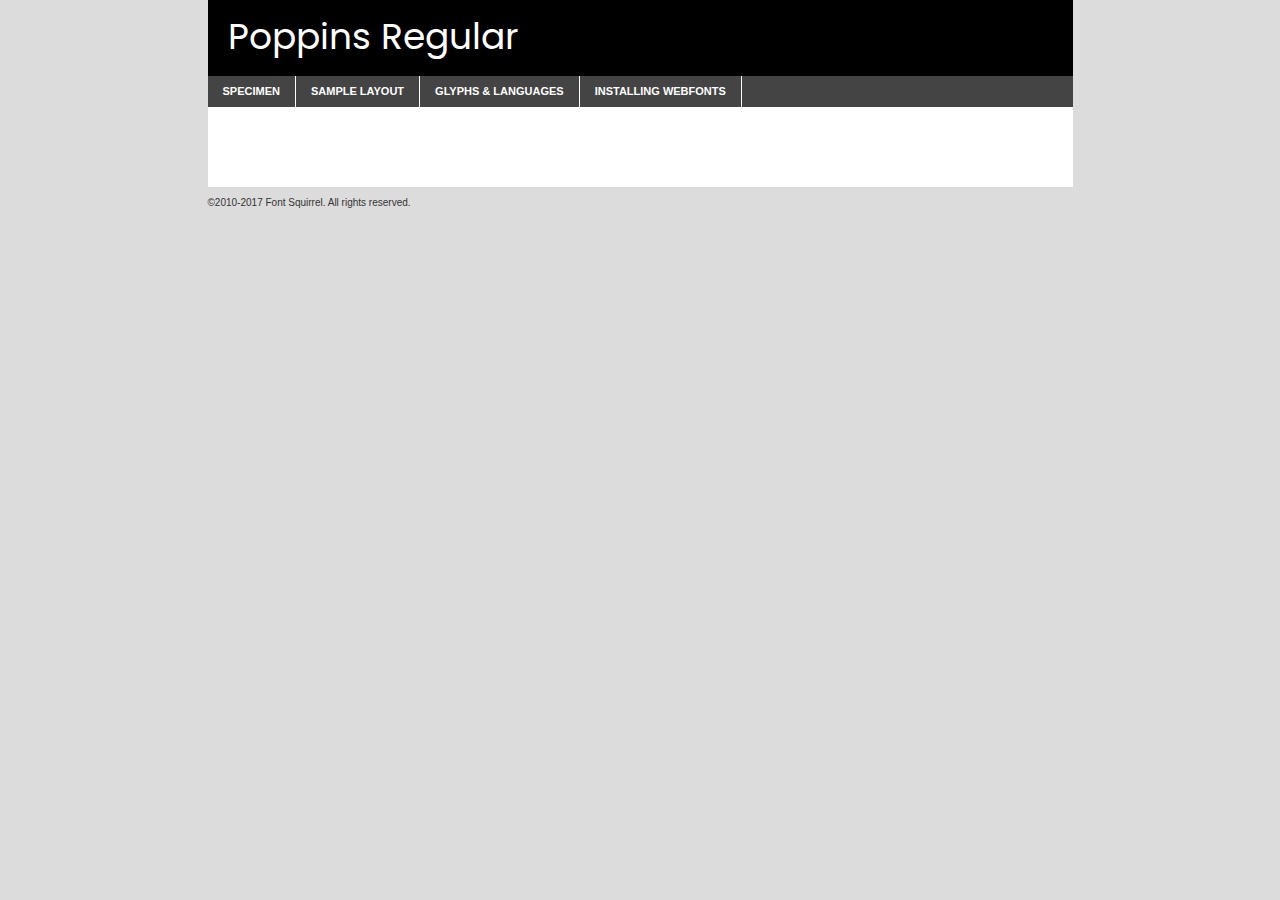
<file: Fonts/poppins-regular-demo.html>
<!DOCTYPE html PUBLIC "-//W3C//DTD XHTML 1.0 Transitional//EN"
	"http://www.w3.org/TR/xhtml1/DTD/xhtml1-transitional.dtd">

<html xmlns="http://www.w3.org/1999/xhtml" xml:lang="en" lang="en">
<head>
	<meta http-equiv="Content-Type" content="text/html; charset=utf-8" />
	<script src="http://ajax.googleapis.com/ajax/libs/jquery/1.7.2/jquery.min.js" type="text/javascript" charset="utf-8"></script>
	<script type="text/javascript">
	(function($){$.fn.easyTabs=function(option){var param=jQuery.extend({fadeSpeed:"fast",defaultContent:1,activeClass:'active'},option);$(this).each(function(){var thisId="#"+this.id;if(param.defaultContent==''){param.defaultContent=1;}
	if(typeof param.defaultContent=="number")
	{var defaultTab=$(thisId+" .tabs li:eq("+(param.defaultContent-1)+") a").attr('href').substr(1);}else{var defaultTab=param.defaultContent;}
	$(thisId+" .tabs li a").each(function(){var tabToHide=$(this).attr('href').substr(1);$("#"+tabToHide).addClass('easytabs-tab-content');});hideAll();changeContent(defaultTab);function hideAll(){$(thisId+" .easytabs-tab-content").hide();}
	function changeContent(tabId){hideAll();$(thisId+" .tabs li").removeClass(param.activeClass);$(thisId+" .tabs li a[href=#"+tabId+"]").closest('li').addClass(param.activeClass);if(param.fadeSpeed!="none")
	{$(thisId+" #"+tabId).fadeIn(param.fadeSpeed);}else{$(thisId+" #"+tabId).show();}}
	$(thisId+" .tabs li").click(function(){var tabId=$(this).find('a').attr('href').substr(1);changeContent(tabId);return false;});});}})(jQuery);
	</script>
	<link rel="stylesheet" href="specimen_files/specimen_stylesheet.css" type="text/css" charset="utf-8" />
	<link rel="stylesheet" href="stylesheet.css" type="text/css" charset="utf-8" />

	<style type="text/css">
					body{
				font-family: 'poppinsregular';
							}
		</style>

	<title>Poppins Regular Specimen</title>
	
	
	<script type="text/javascript" charset="utf-8">
		$(document).ready(function() {
			$('#container').easyTabs({defaultContent:1});
		});
	</script>
</head>

<body>
<div id="container">
	<div id="header">
		Poppins Regular	</div>
	<ul class="tabs">
		<li><a href="#specimen">Specimen</a></li>
		<li><a href="#layout">Sample Layout</a></li>
				<li><a href="#glyphs">Glyphs &amp; Languages</a></li>
		<li><a href="#installing">Installing Webfonts</a></li>
		
	</ul>
	
	<div id="main_content">

		
			<div id="specimen">
		
				<div class="section">
					<div class="grid12 firstcol">
						<div class="huge">AaBb</div>
					</div>
				</div>
		
				<div class="section">
					<div class="glyph_range">A&#x200B;B&#x200b;C&#x200b;D&#x200b;E&#x200b;F&#x200b;G&#x200b;H&#x200b;I&#x200b;J&#x200b;K&#x200b;L&#x200b;M&#x200b;N&#x200b;O&#x200b;P&#x200b;Q&#x200b;R&#x200b;S&#x200b;T&#x200b;U&#x200b;V&#x200b;W&#x200b;X&#x200b;Y&#x200b;Z&#x200b;a&#x200b;b&#x200b;c&#x200b;d&#x200b;e&#x200b;f&#x200b;g&#x200b;h&#x200b;i&#x200b;j&#x200b;k&#x200b;l&#x200b;m&#x200b;n&#x200b;o&#x200b;p&#x200b;q&#x200b;r&#x200b;s&#x200b;t&#x200b;u&#x200b;v&#x200b;w&#x200b;x&#x200b;y&#x200b;z&#x200b;1&#x200b;2&#x200b;3&#x200b;4&#x200b;5&#x200b;6&#x200b;7&#x200b;8&#x200b;9&#x200b;0&#x200b;&amp;&#x200b;.&#x200b;,&#x200b;?&#x200b;!&#x200b;&#64;&#x200b;(&#x200b;)&#x200b;#&#x200b;$&#x200b;%&#x200b;*&#x200b;+&#x200b;-&#x200b;=&#x200b;:&#x200b;;</div>
				</div>
				<div class="section">
					<div class="grid12 firstcol">
						<table class="sample_table">
							<tr><td>10</td><td class="size10">abcdefghijklmnopqrstuvwxyzABCDEFGHIJKLMNOPQRSTUVWXYZ0123456789abcdefghijklmnopqrstuvwxyzABCDEFGHIJKLMNOPQRSTUVWXYZ0123456789abcdefghijklmnopqrstuvwxyzABCDEFGHIJKLMNOPQRSTUVWXYZ</td></tr>
							<tr><td>11</td><td class="size11">abcdefghijklmnopqrstuvwxyzABCDEFGHIJKLMNOPQRSTUVWXYZ0123456789abcdefghijklmnopqrstuvwxyzABCDEFGHIJKLMNOPQRSTUVWXYZ0123456789abcdefghijklmnopqrstuvwxyzABCDEFGHIJKLMNOPQRSTUVWXYZ</td></tr>
							<tr><td>12</td><td class="size12">abcdefghijklmnopqrstuvwxyzABCDEFGHIJKLMNOPQRSTUVWXYZ0123456789abcdefghijklmnopqrstuvwxyzABCDEFGHIJKLMNOPQRSTUVWXYZ0123456789abcdefghijklmnopqrstuvwxyzABCDEFGHIJKLMNOPQRSTUVWXYZ</td></tr>
							<tr><td>13</td><td class="size13">abcdefghijklmnopqrstuvwxyzABCDEFGHIJKLMNOPQRSTUVWXYZ0123456789abcdefghijklmnopqrstuvwxyzABCDEFGHIJKLMNOPQRSTUVWXYZ0123456789abcdefghijklmnopqrstuvwxyzABCDEFGHIJKLMNOPQRSTUVWXYZ</td></tr>
							<tr><td>14</td><td class="size14">abcdefghijklmnopqrstuvwxyzABCDEFGHIJKLMNOPQRSTUVWXYZ0123456789abcdefghijklmnopqrstuvwxyzABCDEFGHIJKLMNOPQRSTUVWXYZ0123456789abcdefghijklmnopqrstuvwxyzABCDEFGHIJKLMNOPQRSTUVWXYZ</td></tr>
							<tr><td>16</td><td class="size16">abcdefghijklmnopqrstuvwxyzABCDEFGHIJKLMNOPQRSTUVWXYZ0123456789abcdefghijklmnopqrstuvwxyzABCDEFGHIJKLMNOPQRSTUVWXYZ</td></tr>
							<tr><td>18</td><td class="size18">abcdefghijklmnopqrstuvwxyzABCDEFGHIJKLMNOPQRSTUVWXYZ0123456789abcdefghijklmnopqrstuvwxyzABCDEFGHIJKLMNOPQRSTUVWXYZ</td></tr>
							<tr><td>20</td><td class="size20">abcdefghijklmnopqrstuvwxyzABCDEFGHIJKLMNOPQRSTUVWXYZ0123456789abcdefghijklmnopqrstuvwxyzABCDEFGHIJKLMNOPQRSTUVWXYZ</td></tr>
							<tr><td>24</td><td class="size24">abcdefghijklmnopqrstuvwxyzABCDEFGHIJKLMNOPQRSTUVWXYZ0123456789abcdefghijklmnopqrstuvwxyzABCDEFGHIJKLMNOPQRSTUVWXYZ</td></tr>
							<tr><td>30</td><td class="size30">abcdefghijklmnopqrstuvwxyzABCDEFGHIJKLMNOPQRSTUVWXYZ0123456789abcdefghijklmnopqrstuvwxyzABCDEFGHIJKLMNOPQRSTUVWXYZ</td></tr>
							<tr><td>36</td><td class="size36">abcdefghijklmnopqrstuvwxyzABCDEFGHIJKLMNOPQRSTUVWXYZ0123456789abcdefghijklmnopqrstuvwxyzABCDEFGHIJKLMNOPQRSTUVWXYZ</td></tr>
							<tr><td>48</td><td class="size48">abcdefghijklmnopqrstuvwxyzABCDEFGHIJKLMNOPQRSTUVWXYZ0123456789abcdefghijklmnopqrstuvwxyzABCDEFGHIJKLMNOPQRSTUVWXYZ</td></tr>
							<tr><td>60</td><td class="size60">abcdefghijklmnopqrstuvwxyzABCDEFGHIJKLMNOPQRSTUVWXYZ0123456789abcdefghijklmnopqrstuvwxyzABCDEFGHIJKLMNOPQRSTUVWXYZ</td></tr>
							<tr><td>72</td><td class="size72">abcdefghijklmnopqrstuvwxyzABCDEFGHIJKLMNOPQRSTUVWXYZ0123456789abcdefghijklmnopqrstuvwxyzABCDEFGHIJKLMNOPQRSTUVWXYZ</td></tr>
							<tr><td>90</td><td class="size90">abcdefghijklmnopqrstuvwxyzABCDEFGHIJKLMNOPQRSTUVWXYZ0123456789abcdefghijklmnopqrstuvwxyzABCDEFGHIJKLMNOPQRSTUVWXYZ</td></tr>
						</table>
				
					</div>
			
				</div>
		
		
		
								<div class="section" id="bodycomparison">


										<div id="xheight">
				<div class="fontbody">&#x25FC;&#x25FC;&#x25FC;&#x25FC;&#x25FC;&#x25FC;&#x25FC;&#x25FC;&#x25FC;&#x25FC;&#x25FC;&#x25FC;&#x25FC;&#x25FC;&#x25FC;&#x25FC;&#x25FC;&#x25FC;&#x25FC;&#x25FC;&#x25FC;&#x25FC;&#x25FC;&#x25FC;&#x25FC;&#x25FC;&#x25FC;&#x25FC;&#x25FC;&#x25FC;&#x25FC;&#x25FC;&#x25FC;&#x25FC;&#x25FC;&#x25FC;&#x25FC;&#x25FC;&#x25FC;&#x25FC;&#x25FC;&#x25FC;&#x25FC;&#x25FC;&#x25FC;&#x25FC;&#x25FC;&#x25FC;&#x25FC;&#x25FC;&#x25FC;&#x25FC;&#x25FC;&#x25FC;&#x25FC;&#x25FC;&#x25FC;&#x25FC;&#x25FC;&#x25FC;&#x25FC;&#x25FC;&#x25FC;&#x25FC;&#x25FC;&#x25FC;&#x25FC;&#x25FC;&#x25FC;&#x25FC;&#x25FC;&#x25FC;&#x25FC;&#x25FC;&#x25FC;&#x25FC;&#x25FC;&#x25FC;&#x25FC;&#x25FC;&#x25FC;&#x25FC;&#x25FC;&#x25FC;&#x25FC;&#x25FC;&#x25FC;&#x25FC;&#x25FC;&#x25FC;&#x25FC;&#x25FC;&#x25FC;&#x25FC;&#x25FC;&#x25FC;&#x25FC;&#x25FC;&#x25FC;body</div><div class="arialbody">body</div><div class="verdanabody">body</div><div class="georgiabody">body</div></div>
										<div class="fontbody" style="z-index:1">
											body<span>Poppins Regular</span>
										</div>
										<div class="arialbody" style="z-index:1">
											body<span>Arial</span>
										</div>
										<div class="verdanabody" style="z-index:1">
											body<span>Verdana</span>
										</div>
										<div class="georgiabody" style="z-index:1">
											body<span>Georgia</span>
										</div>



								</div>
		
		
				<div class="section psample psample_row1" id="">
					
					<div class="grid2 firstcol">
						<p class="size10"><span>10.</span>Aenean lacinia bibendum nulla sed consectetur. Fusce dapibus, tellus ac cursus commodo, tortor mauris condimentum nibh, ut fermentum massa justo sit amet risus. Nullam id dolor id nibh ultricies vehicula ut id elit. Cum sociis natoque penatibus et magnis dis parturient montes, nascetur ridiculus mus. Nulla vitae elit libero, a pharetra augue.</p>
			
					</div>
					<div class="grid3">
						<p class="size11"><span>11.</span>Aenean lacinia bibendum nulla sed consectetur. Fusce dapibus, tellus ac cursus commodo, tortor mauris condimentum nibh, ut fermentum massa justo sit amet risus. Nullam id dolor id nibh ultricies vehicula ut id elit. Cum sociis natoque penatibus et magnis dis parturient montes, nascetur ridiculus mus. Nulla vitae elit libero, a pharetra augue.</p>
			
					</div>
					<div class="grid3">
						<p class="size12"><span>12.</span>Aenean lacinia bibendum nulla sed consectetur. Fusce dapibus, tellus ac cursus commodo, tortor mauris condimentum nibh, ut fermentum massa justo sit amet risus. Nullam id dolor id nibh ultricies vehicula ut id elit. Cum sociis natoque penatibus et magnis dis parturient montes, nascetur ridiculus mus. Nulla vitae elit libero, a pharetra augue.</p>
			
					</div>
					<div class="grid4">
						<p class="size13"><span>13.</span>Aenean lacinia bibendum nulla sed consectetur. Fusce dapibus, tellus ac cursus commodo, tortor mauris condimentum nibh, ut fermentum massa justo sit amet risus. Nullam id dolor id nibh ultricies vehicula ut id elit. Cum sociis natoque penatibus et magnis dis parturient montes, nascetur ridiculus mus. Nulla vitae elit libero, a pharetra augue.</p>
			
					</div>
					<div class="white_blend"></div>
					
				</div>
				<div class="section psample psample_row2" id="">
					<div class="grid3 firstcol">
						<p class="size14"><span>14.</span>Aenean lacinia bibendum nulla sed consectetur. Fusce dapibus, tellus ac cursus commodo, tortor mauris condimentum nibh, ut fermentum massa justo sit amet risus. Nullam id dolor id nibh ultricies vehicula ut id elit. Cum sociis natoque penatibus et magnis dis parturient montes, nascetur ridiculus mus. Nulla vitae elit libero, a pharetra augue.</p>
			
					</div>
					<div class="grid4">
						<p class="size16"><span>16.</span>Aenean lacinia bibendum nulla sed consectetur. Fusce dapibus, tellus ac cursus commodo, tortor mauris condimentum nibh, ut fermentum massa justo sit amet risus. Nullam id dolor id nibh ultricies vehicula ut id elit. Cum sociis natoque penatibus et magnis dis parturient montes, nascetur ridiculus mus. Nulla vitae elit libero, a pharetra augue.</p>
			
					</div>
					<div class="grid5">
						<p class="size18"><span>18.</span>Aenean lacinia bibendum nulla sed consectetur. Fusce dapibus, tellus ac cursus commodo, tortor mauris condimentum nibh, ut fermentum massa justo sit amet risus. Nullam id dolor id nibh ultricies vehicula ut id elit. Cum sociis natoque penatibus et magnis dis parturient montes, nascetur ridiculus mus. Nulla vitae elit libero, a pharetra augue.</p>
			
					</div>

					<div class="white_blend"></div>

				</div>
				
				<div class="section psample psample_row3" id="">
					<div class="grid5 firstcol">
						<p class="size20"><span>20.</span>Aenean lacinia bibendum nulla sed consectetur. Fusce dapibus, tellus ac cursus commodo, tortor mauris condimentum nibh, ut fermentum massa justo sit amet risus. Nullam id dolor id nibh ultricies vehicula ut id elit. Cum sociis natoque penatibus et magnis dis parturient montes, nascetur ridiculus mus. Nulla vitae elit libero, a pharetra augue.</p>
					</div>
					<div class="grid7">
						<p class="size24"><span>24.</span>Aenean lacinia bibendum nulla sed consectetur. Fusce dapibus, tellus ac cursus commodo, tortor mauris condimentum nibh, ut fermentum massa justo sit amet risus. Nullam id dolor id nibh ultricies vehicula ut id elit. Cum sociis natoque penatibus et magnis dis parturient montes, nascetur ridiculus mus. Nulla vitae elit libero, a pharetra augue.</p>
					</div>
					
					<div class="white_blend"></div>
					
				</div>
				
				<div class="section psample psample_row4" id="">
					<div class="grid12 firstcol">
						<p class="size30"><span>30.</span>Aenean lacinia bibendum nulla sed consectetur. Fusce dapibus, tellus ac cursus commodo, tortor mauris condimentum nibh, ut fermentum massa justo sit amet risus. Nullam id dolor id nibh ultricies vehicula ut id elit. Cum sociis natoque penatibus et magnis dis parturient montes, nascetur ridiculus mus. Nulla vitae elit libero, a pharetra augue.</p>
					</div>
					<div class="white_blend"></div>
					
				</div>
				
				
				
				<div class="section psample psample_row1 fullreverse">
					<div class="grid2 firstcol">
						<p class="size10"><span>10.</span>Aenean lacinia bibendum nulla sed consectetur. Fusce dapibus, tellus ac cursus commodo, tortor mauris condimentum nibh, ut fermentum massa justo sit amet risus. Nullam id dolor id nibh ultricies vehicula ut id elit. Cum sociis natoque penatibus et magnis dis parturient montes, nascetur ridiculus mus. Nulla vitae elit libero, a pharetra augue.</p>
			
					</div>
					<div class="grid3">
						<p class="size11"><span>11.</span>Aenean lacinia bibendum nulla sed consectetur. Fusce dapibus, tellus ac cursus commodo, tortor mauris condimentum nibh, ut fermentum massa justo sit amet risus. Nullam id dolor id nibh ultricies vehicula ut id elit. Cum sociis natoque penatibus et magnis dis parturient montes, nascetur ridiculus mus. Nulla vitae elit libero, a pharetra augue.</p>
			
					</div>
					<div class="grid3">
						<p class="size12"><span>12.</span>Aenean lacinia bibendum nulla sed consectetur. Fusce dapibus, tellus ac cursus commodo, tortor mauris condimentum nibh, ut fermentum massa justo sit amet risus. Nullam id dolor id nibh ultricies vehicula ut id elit. Cum sociis natoque penatibus et magnis dis parturient montes, nascetur ridiculus mus. Nulla vitae elit libero, a pharetra augue.</p>
			
					</div>
					<div class="grid4">
						<p class="size13"><span>13.</span>Aenean lacinia bibendum nulla sed consectetur. Fusce dapibus, tellus ac cursus commodo, tortor mauris condimentum nibh, ut fermentum massa justo sit amet risus. Nullam id dolor id nibh ultricies vehicula ut id elit. Cum sociis natoque penatibus et magnis dis parturient montes, nascetur ridiculus mus. Nulla vitae elit libero, a pharetra augue.</p>
			
					</div>
					<div class="black_blend"></div>
					
				</div>
				
				<div class="section psample psample_row2 fullreverse">
					<div class="grid3 firstcol">
						<p class="size14"><span>14.</span>Aenean lacinia bibendum nulla sed consectetur. Fusce dapibus, tellus ac cursus commodo, tortor mauris condimentum nibh, ut fermentum massa justo sit amet risus. Nullam id dolor id nibh ultricies vehicula ut id elit. Cum sociis natoque penatibus et magnis dis parturient montes, nascetur ridiculus mus. Nulla vitae elit libero, a pharetra augue.</p>
			
					</div>
					<div class="grid4">
						<p class="size16"><span>16.</span>Aenean lacinia bibendum nulla sed consectetur. Fusce dapibus, tellus ac cursus commodo, tortor mauris condimentum nibh, ut fermentum massa justo sit amet risus. Nullam id dolor id nibh ultricies vehicula ut id elit. Cum sociis natoque penatibus et magnis dis parturient montes, nascetur ridiculus mus. Nulla vitae elit libero, a pharetra augue.</p>
			
					</div>
					<div class="grid5">
						<p class="size18"><span>18.</span>Aenean lacinia bibendum nulla sed consectetur. Fusce dapibus, tellus ac cursus commodo, tortor mauris condimentum nibh, ut fermentum massa justo sit amet risus. Nullam id dolor id nibh ultricies vehicula ut id elit. Cum sociis natoque penatibus et magnis dis parturient montes, nascetur ridiculus mus. Nulla vitae elit libero, a pharetra augue.</p>
			
					</div>
					<div class="black_blend"></div>

				</div>
				
				<div class="section psample fullreverse psample_row3" id="">
					<div class="grid5 firstcol">
						<p class="size20"><span>20.</span>Aenean lacinia bibendum nulla sed consectetur. Fusce dapibus, tellus ac cursus commodo, tortor mauris condimentum nibh, ut fermentum massa justo sit amet risus. Nullam id dolor id nibh ultricies vehicula ut id elit. Cum sociis natoque penatibus et magnis dis parturient montes, nascetur ridiculus mus. Nulla vitae elit libero, a pharetra augue.</p>
					</div>
					<div class="grid7">
						<p class="size24"><span>24.</span>Aenean lacinia bibendum nulla sed consectetur. Fusce dapibus, tellus ac cursus commodo, tortor mauris condimentum nibh, ut fermentum massa justo sit amet risus. Nullam id dolor id nibh ultricies vehicula ut id elit. Cum sociis natoque penatibus et magnis dis parturient montes, nascetur ridiculus mus. Nulla vitae elit libero, a pharetra augue.</p>
					</div>
					
					<div class="black_blend"></div>
					
				</div>
				
				<div class="section psample fullreverse psample_row4" id="" style="border-bottom: 20px #000 solid;">
					<div class="grid12 firstcol">
						<p class="size30"><span>30.</span>Aenean lacinia bibendum nulla sed consectetur. Fusce dapibus, tellus ac cursus commodo, tortor mauris condimentum nibh, ut fermentum massa justo sit amet risus. Nullam id dolor id nibh ultricies vehicula ut id elit. Cum sociis natoque penatibus et magnis dis parturient montes, nascetur ridiculus mus. Nulla vitae elit libero, a pharetra augue.</p>
					</div>
					<div class="black_blend"></div>
					
				</div>
				
				
				
				
			</div>
			
			<div id="layout">
				
				<div class="section">
					
					<div class="grid12 firstcol">
						<h1>Lorem Ipsum Dolor</h1>
						<h2>Etiam porta sem malesuada magna mollis euismod</h2>
						
						<p class="byline">By <a href="#link">Aenean Lacinia</a></p>
					</div>
				</div>
				<div class="section">
					<div class="grid8 firstcol">
						<p class="large">Donec sed odio dui. Morbi leo risus, porta ac consectetur ac, vestibulum at eros. Fusce dapibus, tellus ac cursus commodo, tortor mauris condimentum nibh, ut fermentum massa justo sit amet risus. </p>

						
						<h3>Pellentesque ornare sem</h3>

						<p>Maecenas sed diam eget risus varius blandit sit amet non magna. Maecenas faucibus mollis interdum. Donec ullamcorper nulla non metus auctor fringilla. Nullam id dolor id nibh ultricies vehicula ut id elit. Nullam id dolor id nibh ultricies vehicula ut id elit. </p>

						<p>Aenean eu leo quam. Pellentesque ornare sem lacinia quam venenatis vestibulum. Lorem ipsum dolor sit amet, consectetur adipiscing elit. Cum sociis natoque penatibus et magnis dis parturient montes, nascetur ridiculus mus. </p>

						<p>Nulla vitae elit libero, a pharetra augue. Praesent commodo cursus magna, vel scelerisque nisl consectetur et. Aenean lacinia bibendum nulla sed consectetur. </p>

						<p>Nullam quis risus eget urna mollis ornare vel eu leo. Nullam quis risus eget urna mollis ornare vel eu leo. Maecenas sed diam eget risus varius blandit sit amet non magna. Donec ullamcorper nulla non metus auctor fringilla. </p>

						<h3>Cras mattis consectetur</h3>

						<p>Aenean eu leo quam. Pellentesque ornare sem lacinia quam venenatis vestibulum. Aenean lacinia bibendum nulla sed consectetur. Integer posuere erat a ante venenatis dapibus posuere velit aliquet. Cras mattis consectetur purus sit amet fermentum. </p>

						<p>Nullam id dolor id nibh ultricies vehicula ut id elit. Nullam quis risus eget urna mollis ornare vel eu leo. Cras mattis consectetur purus sit amet fermentum.</p>
					</div>
					
					<div class="grid4 sidebar">
						
						<div class="box reverse">
							<p class="last">Nullam quis risus eget urna mollis ornare vel eu leo. Donec ullamcorper nulla non metus auctor fringilla. Cras mattis consectetur purus sit amet fermentum. Sed posuere consectetur est at lobortis. Lorem ipsum dolor sit amet, consectetur adipiscing elit. </p>
						</div>
						
						<p class="caption">Maecenas sed diam eget risus varius.</p>

						<p>Vestibulum id ligula porta felis euismod semper. Integer posuere erat a ante venenatis dapibus posuere velit aliquet. Vestibulum id ligula porta felis euismod semper. Sed posuere consectetur est at lobortis. Maecenas sed diam eget risus varius blandit sit amet non magna. Fusce dapibus, tellus ac cursus commodo, tortor mauris condimentum nibh, ut fermentum massa justo sit amet risus. </p>

					

						<p>Duis mollis, est non commodo luctus, nisi erat porttitor ligula, eget lacinia odio sem nec elit. Aenean lacinia bibendum nulla sed consectetur. Vivamus sagittis lacus vel augue laoreet rutrum faucibus dolor auctor. Aenean lacinia bibendum nulla sed consectetur. Nullam quis risus eget urna mollis ornare vel eu leo. </p>

						<p>Praesent commodo cursus magna, vel scelerisque nisl consectetur et. Donec ullamcorper nulla non metus auctor fringilla. Maecenas faucibus mollis interdum. Fusce dapibus, tellus ac cursus commodo, tortor mauris condimentum nibh, ut fermentum massa justo sit amet risus. </p>

					</div>
				</div>
				
			</div>


			



		<div id="glyphs">
			<div class="section">
				<div class="grid12 firstcol">
			
				<h1>Language Support</h1>
				<p>The subset of Poppins Regular in this kit supports the following languages:<br />
			
					Albanian, Basque, Breton, Chamorro, Danish, Dutch, English, Faroese, Finnish, French, Frisian, Galician, German, Icelandic, Italian, Malagasy, Norwegian, Portuguese, Spanish, Alsatian, Aragonese, Arapaho, Arrernte, Asturian, Aymara, Bislama, Cebuano, Corsican, Fijian, French_creole, Genoese, Gilbertese, Greenlandic, Haitian_creole, Hiligaynon, Hmong, Hopi, Ibanag, Iloko_ilokano, Indonesian, Interglossa_glosa, Interlingua, Irish_gaelic, Jerriais, Lojban, Lombard, Luxembourgeois, Manx, Mohawk, Norfolk_pitcairnese, Occitan, Oromo, Pangasinan, Papiamento, Piedmontese, Potawatomi, Rhaeto-romance, Romansh, Rotokas, Sami_lule, Samoan, Sardinian, Scots_gaelic, Seychelles_creole, Shona, Sicilian, Somali, Southern_ndebele, Swahili, Swati_swazi, Tagalog_filipino_pilipino, Tetum, Tok_pisin, Uyghur_latinized, Volapuk, Walloon, Warlpiri, Xhosa, Yapese, Zulu, Latinbasic, Ubasic, Demo				</p>
				<h1>Glyph Chart</h1>
				<p>The subset of Poppins Regular in this kit includes all the glyphs listed below. Unicode entities are included above each glyph to help you insert individual characters into your layout.</p>
				<div id="glyph_chart">
			
																														 <div><p>&amp;#13;</p>&#13;</div>
																				 <div><p>&amp;#32;</p>&#32;</div>
																				 <div><p>&amp;#33;</p>&#33;</div>
																				 <div><p>&amp;#34;</p>&#34;</div>
																				 <div><p>&amp;#35;</p>&#35;</div>
																				 <div><p>&amp;#36;</p>&#36;</div>
																				 <div><p>&amp;#37;</p>&#37;</div>
																				 <div><p>&amp;#38;</p>&#38;</div>
																				 <div><p>&amp;#39;</p>&#39;</div>
																				 <div><p>&amp;#40;</p>&#40;</div>
																				 <div><p>&amp;#41;</p>&#41;</div>
																				 <div><p>&amp;#42;</p>&#42;</div>
																				 <div><p>&amp;#43;</p>&#43;</div>
																				 <div><p>&amp;#44;</p>&#44;</div>
																				 <div><p>&amp;#45;</p>&#45;</div>
																				 <div><p>&amp;#46;</p>&#46;</div>
																				 <div><p>&amp;#47;</p>&#47;</div>
																				 <div><p>&amp;#48;</p>&#48;</div>
																				 <div><p>&amp;#49;</p>&#49;</div>
																				 <div><p>&amp;#50;</p>&#50;</div>
																				 <div><p>&amp;#51;</p>&#51;</div>
																				 <div><p>&amp;#52;</p>&#52;</div>
																				 <div><p>&amp;#53;</p>&#53;</div>
																				 <div><p>&amp;#54;</p>&#54;</div>
																				 <div><p>&amp;#55;</p>&#55;</div>
																				 <div><p>&amp;#56;</p>&#56;</div>
																				 <div><p>&amp;#57;</p>&#57;</div>
																				 <div><p>&amp;#58;</p>&#58;</div>
																				 <div><p>&amp;#59;</p>&#59;</div>
																				 <div><p>&amp;#60;</p>&#60;</div>
																				 <div><p>&amp;#61;</p>&#61;</div>
																				 <div><p>&amp;#62;</p>&#62;</div>
																				 <div><p>&amp;#63;</p>&#63;</div>
																				 <div><p>&amp;#64;</p>&#64;</div>
																				 <div><p>&amp;#65;</p>&#65;</div>
																				 <div><p>&amp;#66;</p>&#66;</div>
																				 <div><p>&amp;#67;</p>&#67;</div>
																				 <div><p>&amp;#68;</p>&#68;</div>
																				 <div><p>&amp;#69;</p>&#69;</div>
																				 <div><p>&amp;#70;</p>&#70;</div>
																				 <div><p>&amp;#71;</p>&#71;</div>
																				 <div><p>&amp;#72;</p>&#72;</div>
																				 <div><p>&amp;#73;</p>&#73;</div>
																				 <div><p>&amp;#74;</p>&#74;</div>
																				 <div><p>&amp;#75;</p>&#75;</div>
																				 <div><p>&amp;#76;</p>&#76;</div>
																				 <div><p>&amp;#77;</p>&#77;</div>
																				 <div><p>&amp;#78;</p>&#78;</div>
																				 <div><p>&amp;#79;</p>&#79;</div>
																				 <div><p>&amp;#80;</p>&#80;</div>
																				 <div><p>&amp;#81;</p>&#81;</div>
																				 <div><p>&amp;#82;</p>&#82;</div>
																				 <div><p>&amp;#83;</p>&#83;</div>
																				 <div><p>&amp;#84;</p>&#84;</div>
																				 <div><p>&amp;#85;</p>&#85;</div>
																				 <div><p>&amp;#86;</p>&#86;</div>
																				 <div><p>&amp;#87;</p>&#87;</div>
																				 <div><p>&amp;#88;</p>&#88;</div>
																				 <div><p>&amp;#89;</p>&#89;</div>
																				 <div><p>&amp;#90;</p>&#90;</div>
																				 <div><p>&amp;#91;</p>&#91;</div>
																				 <div><p>&amp;#92;</p>&#92;</div>
																				 <div><p>&amp;#93;</p>&#93;</div>
																				 <div><p>&amp;#94;</p>&#94;</div>
																				 <div><p>&amp;#95;</p>&#95;</div>
																				 <div><p>&amp;#96;</p>&#96;</div>
																				 <div><p>&amp;#97;</p>&#97;</div>
																				 <div><p>&amp;#98;</p>&#98;</div>
																				 <div><p>&amp;#99;</p>&#99;</div>
																				 <div><p>&amp;#100;</p>&#100;</div>
																				 <div><p>&amp;#101;</p>&#101;</div>
																				 <div><p>&amp;#102;</p>&#102;</div>
																				 <div><p>&amp;#103;</p>&#103;</div>
																				 <div><p>&amp;#104;</p>&#104;</div>
																				 <div><p>&amp;#105;</p>&#105;</div>
																				 <div><p>&amp;#106;</p>&#106;</div>
																				 <div><p>&amp;#107;</p>&#107;</div>
																				 <div><p>&amp;#108;</p>&#108;</div>
																				 <div><p>&amp;#109;</p>&#109;</div>
																				 <div><p>&amp;#110;</p>&#110;</div>
																				 <div><p>&amp;#111;</p>&#111;</div>
																				 <div><p>&amp;#112;</p>&#112;</div>
																				 <div><p>&amp;#113;</p>&#113;</div>
																				 <div><p>&amp;#114;</p>&#114;</div>
																				 <div><p>&amp;#115;</p>&#115;</div>
																				 <div><p>&amp;#116;</p>&#116;</div>
																				 <div><p>&amp;#117;</p>&#117;</div>
																				 <div><p>&amp;#118;</p>&#118;</div>
																				 <div><p>&amp;#119;</p>&#119;</div>
																				 <div><p>&amp;#120;</p>&#120;</div>
																				 <div><p>&amp;#121;</p>&#121;</div>
																				 <div><p>&amp;#122;</p>&#122;</div>
																				 <div><p>&amp;#123;</p>&#123;</div>
																				 <div><p>&amp;#124;</p>&#124;</div>
																				 <div><p>&amp;#125;</p>&#125;</div>
																				 <div><p>&amp;#126;</p>&#126;</div>
																				 <div><p>&amp;#160;</p>&#160;</div>
																				 <div><p>&amp;#161;</p>&#161;</div>
																				 <div><p>&amp;#162;</p>&#162;</div>
																				 <div><p>&amp;#163;</p>&#163;</div>
																				 <div><p>&amp;#164;</p>&#164;</div>
																				 <div><p>&amp;#165;</p>&#165;</div>
																				 <div><p>&amp;#166;</p>&#166;</div>
																				 <div><p>&amp;#167;</p>&#167;</div>
																				 <div><p>&amp;#168;</p>&#168;</div>
																				 <div><p>&amp;#169;</p>&#169;</div>
																				 <div><p>&amp;#170;</p>&#170;</div>
																				 <div><p>&amp;#171;</p>&#171;</div>
																				 <div><p>&amp;#172;</p>&#172;</div>
																				 <div><p>&amp;#173;</p>&#173;</div>
																				 <div><p>&amp;#174;</p>&#174;</div>
																				 <div><p>&amp;#175;</p>&#175;</div>
																				 <div><p>&amp;#176;</p>&#176;</div>
																				 <div><p>&amp;#177;</p>&#177;</div>
																				 <div><p>&amp;#178;</p>&#178;</div>
																				 <div><p>&amp;#179;</p>&#179;</div>
																				 <div><p>&amp;#180;</p>&#180;</div>
																				 <div><p>&amp;#181;</p>&#181;</div>
																				 <div><p>&amp;#182;</p>&#182;</div>
																				 <div><p>&amp;#183;</p>&#183;</div>
																				 <div><p>&amp;#184;</p>&#184;</div>
																				 <div><p>&amp;#185;</p>&#185;</div>
																				 <div><p>&amp;#186;</p>&#186;</div>
																				 <div><p>&amp;#187;</p>&#187;</div>
																				 <div><p>&amp;#188;</p>&#188;</div>
																				 <div><p>&amp;#189;</p>&#189;</div>
																				 <div><p>&amp;#190;</p>&#190;</div>
																				 <div><p>&amp;#191;</p>&#191;</div>
																				 <div><p>&amp;#192;</p>&#192;</div>
																				 <div><p>&amp;#193;</p>&#193;</div>
																				 <div><p>&amp;#194;</p>&#194;</div>
																				 <div><p>&amp;#195;</p>&#195;</div>
																				 <div><p>&amp;#196;</p>&#196;</div>
																				 <div><p>&amp;#197;</p>&#197;</div>
																				 <div><p>&amp;#198;</p>&#198;</div>
																				 <div><p>&amp;#199;</p>&#199;</div>
																				 <div><p>&amp;#200;</p>&#200;</div>
																				 <div><p>&amp;#201;</p>&#201;</div>
																				 <div><p>&amp;#202;</p>&#202;</div>
																				 <div><p>&amp;#203;</p>&#203;</div>
																				 <div><p>&amp;#204;</p>&#204;</div>
																				 <div><p>&amp;#205;</p>&#205;</div>
																				 <div><p>&amp;#206;</p>&#206;</div>
																				 <div><p>&amp;#207;</p>&#207;</div>
																				 <div><p>&amp;#208;</p>&#208;</div>
																				 <div><p>&amp;#209;</p>&#209;</div>
																				 <div><p>&amp;#210;</p>&#210;</div>
																				 <div><p>&amp;#211;</p>&#211;</div>
																				 <div><p>&amp;#212;</p>&#212;</div>
																				 <div><p>&amp;#213;</p>&#213;</div>
																				 <div><p>&amp;#214;</p>&#214;</div>
																				 <div><p>&amp;#215;</p>&#215;</div>
																				 <div><p>&amp;#216;</p>&#216;</div>
																				 <div><p>&amp;#217;</p>&#217;</div>
																				 <div><p>&amp;#218;</p>&#218;</div>
																				 <div><p>&amp;#219;</p>&#219;</div>
																				 <div><p>&amp;#220;</p>&#220;</div>
																				 <div><p>&amp;#221;</p>&#221;</div>
																				 <div><p>&amp;#222;</p>&#222;</div>
																				 <div><p>&amp;#223;</p>&#223;</div>
																				 <div><p>&amp;#224;</p>&#224;</div>
																				 <div><p>&amp;#225;</p>&#225;</div>
																				 <div><p>&amp;#226;</p>&#226;</div>
																				 <div><p>&amp;#227;</p>&#227;</div>
																				 <div><p>&amp;#228;</p>&#228;</div>
																				 <div><p>&amp;#229;</p>&#229;</div>
																				 <div><p>&amp;#230;</p>&#230;</div>
																				 <div><p>&amp;#231;</p>&#231;</div>
																				 <div><p>&amp;#232;</p>&#232;</div>
																				 <div><p>&amp;#233;</p>&#233;</div>
																				 <div><p>&amp;#234;</p>&#234;</div>
																				 <div><p>&amp;#235;</p>&#235;</div>
																				 <div><p>&amp;#236;</p>&#236;</div>
																				 <div><p>&amp;#237;</p>&#237;</div>
																				 <div><p>&amp;#238;</p>&#238;</div>
																				 <div><p>&amp;#239;</p>&#239;</div>
																				 <div><p>&amp;#240;</p>&#240;</div>
																				 <div><p>&amp;#241;</p>&#241;</div>
																				 <div><p>&amp;#242;</p>&#242;</div>
																				 <div><p>&amp;#243;</p>&#243;</div>
																				 <div><p>&amp;#244;</p>&#244;</div>
																				 <div><p>&amp;#245;</p>&#245;</div>
																				 <div><p>&amp;#246;</p>&#246;</div>
																				 <div><p>&amp;#247;</p>&#247;</div>
																				 <div><p>&amp;#248;</p>&#248;</div>
																				 <div><p>&amp;#249;</p>&#249;</div>
																				 <div><p>&amp;#250;</p>&#250;</div>
																				 <div><p>&amp;#251;</p>&#251;</div>
																				 <div><p>&amp;#252;</p>&#252;</div>
																				 <div><p>&amp;#253;</p>&#253;</div>
																				 <div><p>&amp;#254;</p>&#254;</div>
																				 <div><p>&amp;#255;</p>&#255;</div>
																				 <div><p>&amp;#338;</p>&#338;</div>
																				 <div><p>&amp;#339;</p>&#339;</div>
																				 <div><p>&amp;#376;</p>&#376;</div>
																				 <div><p>&amp;#710;</p>&#710;</div>
																				 <div><p>&amp;#732;</p>&#732;</div>
																				 <div><p>&amp;#8192;</p>&#8192;</div>
																				 <div><p>&amp;#8193;</p>&#8193;</div>
																				 <div><p>&amp;#8194;</p>&#8194;</div>
																				 <div><p>&amp;#8195;</p>&#8195;</div>
																				 <div><p>&amp;#8196;</p>&#8196;</div>
																				 <div><p>&amp;#8197;</p>&#8197;</div>
																				 <div><p>&amp;#8198;</p>&#8198;</div>
																				 <div><p>&amp;#8199;</p>&#8199;</div>
																				 <div><p>&amp;#8200;</p>&#8200;</div>
																				 <div><p>&amp;#8201;</p>&#8201;</div>
																				 <div><p>&amp;#8202;</p>&#8202;</div>
																				 <div><p>&amp;#8208;</p>&#8208;</div>
																				 <div><p>&amp;#8209;</p>&#8209;</div>
																				 <div><p>&amp;#8210;</p>&#8210;</div>
																				 <div><p>&amp;#8211;</p>&#8211;</div>
																				 <div><p>&amp;#8212;</p>&#8212;</div>
																				 <div><p>&amp;#8216;</p>&#8216;</div>
																				 <div><p>&amp;#8217;</p>&#8217;</div>
																				 <div><p>&amp;#8218;</p>&#8218;</div>
																				 <div><p>&amp;#8220;</p>&#8220;</div>
																				 <div><p>&amp;#8221;</p>&#8221;</div>
																				 <div><p>&amp;#8222;</p>&#8222;</div>
																				 <div><p>&amp;#8226;</p>&#8226;</div>
																				 <div><p>&amp;#8230;</p>&#8230;</div>
																				 <div><p>&amp;#8239;</p>&#8239;</div>
																				 <div><p>&amp;#8249;</p>&#8249;</div>
																				 <div><p>&amp;#8250;</p>&#8250;</div>
																				 <div><p>&amp;#8287;</p>&#8287;</div>
																				 <div><p>&amp;#8364;</p>&#8364;</div>
																				 <div><p>&amp;#8482;</p>&#8482;</div>
																				 <div><p>&amp;#9724;</p>&#9724;</div>
																				 <div><p>&amp;#64257;</p>&#64257;</div>
																				 <div><p>&amp;#64258;</p>&#64258;</div>
																																																</div>	
				</div>
		
		
			</div>
		</div>
		
		
		<div id="specs">
			
		</div>
	
		<div id="installing">
			<div class="section">
				<div class="grid7 firstcol">
					<h1>Installing Webfonts</h1>
					
					<p>Webfonts are supported by all major browser platforms but not all in the same way. There are currently four different font formats that must be included in order to target all browsers. This includes TTF, WOFF, EOT and SVG.</p>
					
					<h2>1. Upload your webfonts</h2>
					<p>You must upload your webfont kit to your website. They should be in or near the same directory as your CSS files.</p>
					
					<h2>2. Include the webfont stylesheet</h2>
					<p>A special CSS @font-face declaration helps the various browsers select the appropriate font it needs without causing you a bunch of headaches. Learn more about this syntax by reading the <a href="https://www.fontspring.com/blog/further-hardening-of-the-bulletproof-syntax">Fontspring blog post</a> about it. The code for it is as follows:</p>


<code>
@font-face{ 
	font-family: 'MyWebFont';
	src: url('WebFont.eot');
	src: url('WebFont.eot?#iefix') format('embedded-opentype'),
	     url('WebFont.woff') format('woff'),
	     url('WebFont.ttf') format('truetype'),
	     url('WebFont.svg#webfont') format('svg');
}
</code>

	<p>We've already gone ahead and generated the code for you. All you have to do is link to the stylesheet in your HTML, like this:</p>
	<code>&lt;link rel=&quot;stylesheet&quot; href=&quot;stylesheet.css&quot; type=&quot;text/css&quot; charset=&quot;utf-8&quot; /&gt;</code>

					<h2>3. Modify your own stylesheet</h2>
					<p>To take advantage of your new fonts, you must tell your stylesheet to use them. Look at the original @font-face declaration above and find the property called "font-family." The name linked there will be what you use to reference the font. Prepend that webfont name to the font stack in the "font-family" property, inside the selector you want to change. For example:</p>
<code>p { font-family: 'WebFont', Arial, sans-serif; }</code>

<h2>4. Test</h2>
<p>Getting webfonts to work cross-browser <em>can</em> be tricky. Use the information in the sidebar to help you if you find that fonts aren't loading in a particular browser.</p>
				</div>
				
				<div class="grid5 sidebar">
					<div class="box">
						<h2>Troubleshooting<br />Font-Face Problems</h2>
						<p>Having trouble getting your webfonts to load in your new website? Here are some tips to sort out what might be the problem.</p>

						<h3>Fonts not showing in any browser</h3>

						<p>This sounds like you need to work on the plumbing. You either did not upload the fonts to the correct directory, or you did not link the fonts properly in the CSS. If you've confirmed that all this is correct and you still have a problem, take a look at your .htaccess file and see if requests are getting intercepted.</p>

						<h3>Fonts not loading in iPhone or iPad</h3>

						<p>The most common problem here is that you are serving the fonts from an IIS server. IIS refuses to serve files that have unknown MIME types. If that is the case, you must set the MIME type for SVG to "image/svg+xml" in the server settings. Follow these instructions from Microsoft if you need help.</p>

						<h3>Fonts not loading in Firefox</h3>

						<p>The primary reason for this failure? You are still using a version Firefox older than 3.5. So upgrade already! If that isn't it, then you are very likely serving fonts from a different domain. Firefox requires that all font assets be served from the same domain. Lastly it is possible that you need to add WOFF to your list of MIME types (if you are serving via IIS.)</p>

						<h3>Fonts not loading in IE</h3>

						<p>Are you looking at Internet Explorer on an actual Windows machine or are you cheating by using a service like Adobe BrowserLab? Many of these screenshot services do not render @font-face for IE. Best to test it on a real machine.</p>

						<h3>Fonts not loading in IE9</h3>

						<p>IE9, like Firefox, requires that fonts be served from the same domain as the website. Make sure that is the case.</p>
					</div>
				</div>
			</div>
			
		</div>
	
	</div>
	<div id="footer">
		<p>&copy;2010-2017 Font Squirrel. All rights reserved.</p>
	</div>
</div>
</body>
</html>
</file>
<file: Fonts/stylesheet.css>
/*! Generated by Font Squirrel (https://www.fontsquirrel.com) on November 16, 2021 */



@font-face {
    font-family: 'ralewaybold';
    src: url('raleway-bold-webfont.woff2') format('woff2'),
         url('raleway-bold-webfont.woff') format('woff');
    font-weight: normal;
    font-style: normal;

}




@font-face {
    font-family: 'ralewaymedium';
    src: url('raleway-medium-webfont.woff2') format('woff2'),
         url('raleway-medium-webfont.woff') format('woff');
    font-weight: normal;
    font-style: normal;

}




@font-face {
    font-family: 'ralewayregular';
    src: url('raleway-regular-webfont.woff2') format('woff2'),
         url('raleway-regular-webfont.woff') format('woff');
    font-weight: normal;
    font-style: normal;

}




@font-face {
    font-family: 'ralewaysemibold';
    src: url('raleway-semibold-webfont.woff2') format('woff2'),
         url('raleway-semibold-webfont.woff') format('woff');
    font-weight: normal;
    font-style: normal;

}




@font-face {
    font-family: 'montserratbold';
    src: url('montserrat-bold-webfont.woff2') format('woff2'),
         url('montserrat-bold-webfont.woff') format('woff');
    font-weight: normal;
    font-style: normal;

}




@font-face {
    font-family: 'montserratmedium';
    src: url('montserrat-medium-webfont.woff2') format('woff2'),
         url('montserrat-medium-webfont.woff') format('woff');
    font-weight: normal;
    font-style: normal;

}




@font-face {
    font-family: 'montserratregular';
    src: url('montserrat-regular-webfont.woff2') format('woff2'),
         url('montserrat-regular-webfont.woff') format('woff');
    font-weight: normal;
    font-style: normal;

}




@font-face {
    font-family: 'montserratsemibold';
    src: url('montserrat-semibold-webfont.woff2') format('woff2'),
         url('montserrat-semibold-webfont.woff') format('woff');
    font-weight: normal;
    font-style: normal;

}




@font-face {
    font-family: 'poppinsbold';
    src: url('poppins-bold-webfont.woff2') format('woff2'),
         url('poppins-bold-webfont.woff') format('woff');
    font-weight: normal;
    font-style: normal;

}




@font-face {
    font-family: 'poppinsmedium';
    src: url('poppins-medium-webfont.woff2') format('woff2'),
         url('poppins-medium-webfont.woff') format('woff');
    font-weight: normal;
    font-style: normal;

}




@font-face {
    font-family: 'poppinsregular';
    src: url('poppins-regular-webfont.woff2') format('woff2'),
         url('poppins-regular-webfont.woff') format('woff');
    font-weight: normal;
    font-style: normal;

}




@font-face {
    font-family: 'poppinssemibold';
    src: url('poppins-semibold-webfont.woff2') format('woff2'),
         url('poppins-semibold-webfont.woff') format('woff');
    font-weight: normal;
    font-style: normal;

}
</file>
<file: Fonts/specimen_files/specimen_stylesheet.css>
@import url('grid_12-825-55-15.css');

/*  
	CSS Reset by Eric Meyer - Released under Public Domain
    http://meyerweb.com/eric/tools/css/reset/
*/
html, body, div, span, applet, object, iframe,
h1, h2, h3, h4, h5, h6, p, blockquote, pre,
a, abbr, acronym, address, big, cite, code,
del, dfn, em, font, img, ins, kbd, q, s, samp,
small, strike, strong, sub, sup, tt, var,
b, u, i, center, dl, dt, dd, ol, ul, li,
fieldset, form, label, legend, table, 
caption, tbody, tfoot, thead, tr, th, td 
                  {margin: 0;padding: 0;border: 0;outline: 0;
                  font-size: 100%;vertical-align: baseline;
                  background: transparent;}
body              {line-height: 1;}
ol, ul            {list-style: none;}
blockquote, q     {quotes: none;}
blockquote:before, blockquote:after,
q:before, q:after {content: '';	content: none;}
:focus            {outline: 0;}
ins               {text-decoration: none;}
del               {text-decoration: line-through;}
table             {border-collapse: collapse;border-spacing: 0;}




body {
	color: #000;
	background-color: #dcdcdc;
}

a {
	text-decoration: none;
	color: #1883ba;
}

h1{
	font-size: 32px;
	font-weight: normal;
	font-style: normal;
	margin-bottom: 18px;
}

h2{
	font-size: 18px;
}

#container {
	width: 865px;
	margin: 0px auto;
}


#header {
	padding: 20px;
	font-size: 36px;
	background-color: #000;
	color: #fff;
}

#header span {
	color: #666;
}
#main_content {
	background-color: #fff;
	padding: 60px 20px 20px;
}


#footer p {
	margin: 0;
	padding-top: 10px;
	padding-bottom: 50px;
	color: #333;
	font: 10px Arial, sans-serif;
}

.tabs {
	width: 100%;
	height: 31px;
	background-color: #444;
}
.tabs li {
	float:  left;
	margin: 0;
	overflow: hidden;
	background-color: #444;
}
.tabs li a {
	display: block;
	color: #fff;
	text-decoration: none;
	font: bold 11px/11px 'Arial';
	text-transform: uppercase;
	padding: 10px 15px;
	border-right: 1px solid #fff;
}

.tabs li a:hover {
		background-color: #00b3ff;

}

.tabs li.active a {
	color:  #000;
	background-color: #fff;
}



div.huge {
	
	font-size: 300px;
	line-height: 1em;
	padding: 0;
	letter-spacing: -.02em;
	overflow: hidden;
}
div.glyph_range {
	font-size: 72px;
	line-height: 1.1em;
}

.size10{ font-size: 10px; }
.size11{ font-size: 11px; }
.size12{ font-size: 12px; }
.size13{ font-size: 13px; }
.size14{ font-size: 14px; }
.size16{ font-size: 16px; }
.size18{ font-size: 18px; }
.size20{ font-size: 20px; }
.size24{ font-size: 24px; }
.size30{ font-size: 30px; }
.size36{ font-size: 36px; }
.size48{ font-size: 48px; }
.size60{ font-size: 60px; }
.size72{ font-size: 72px; }
.size90{ font-size: 90px; }


.psample_row1 {	height: 120px;}
.psample_row1 {	height: 120px;}
.psample_row2 {	height: 160px;}
.psample_row3 {	height: 160px;}
.psample_row4 {	height: 160px;}

.psample {
	overflow: hidden;
	position: relative;
}
.psample p {
	line-height: 1.3em;
	display: block;
	overflow: hidden;
	margin: 0;
}

.psample span {
	margin-right: .5em;
}

.white_blend {
	width: 100%;
	height: 61px;
	background-image: url([data-uri]);
	position: absolute;
	bottom: 0;
}
.black_blend {
	width: 100%;
	height: 61px;
	background-image: url([data-uri]);
	position: absolute;
	bottom: 0;
}
.fullreverse {
	background:  #000 !important;
	color:  #fff !important;
	margin-left: -20px;
	padding-left: 20px;
	margin-right: -20px;
	padding-right: 20px;
	padding: 20px;
	margin-bottom:0;
}


.sample_table td {
	padding-top: 3px;
	padding-bottom:5px;
	padding-left: 5px;
	vertical-align: middle;
	line-height: 1.2em;
}

.sample_table td:first-child {
	background-color: #eee;
	text-align: right;
	padding-right: 5px;
	padding-left: 0;
	padding: 5px;
	font: 11px/12px "Courier New", Courier, mono;
}

code {
	white-space: pre;
	background-color: #eee;
	display: block;
	padding: 10px;
	margin-bottom: 18px;
	overflow: auto;
}


.bottom,.last 	{margin-bottom:0 !important; padding-bottom:0 !important;}

.box  { 
  padding: 18px; 
  margin-bottom: 18px; 
  background: #eee; 
}

.reverse,.reversed { background:  #000 !important;color:  #fff !important; border: none !important;}

#bodycomparison {
	position: relative;
	overflow: hidden;
	font-size: 72px;
	height: 90px;
	white-space: nowrap;
}

#bodycomparison div{
	font-size: 72px;
	line-height: 90px;
	display: inline;
	margin: 0 15px 0 0;
	padding: 0;
}

#bodycomparison div span{
	font: 10px Arial;
	position: absolute;
	left: 0;
}
#xheight {
	float: none;
	position: absolute;
	color: #d9f3ff;
	font-size: 72px;
	line-height: 90px;
}

.fontbody {
 position: relative;
}
.arialbody{
	font-family: Arial;
	position: relative;
}
.verdanabody{
	font-family: Verdana;
	position: relative;
}
.georgiabody{
	font-family: Georgia;
	position: relative;
}

/* @group Layout page
 */

#layout h1 {
	font-size: 36px;
	line-height: 42px;
	font-weight: normal;
	font-style: normal;
}

#layout h2 {
	font-size: 24px;
	line-height: 23px;
	font-weight: normal;
	font-style: normal;
}

#layout h3 {
	font-size: 22px;
	line-height: 1.4em;
	margin-top: 1em;
	font-weight: normal;
	font-style: normal;
}


#layout p.byline {
	font-size: 12px;
	margin-top: 18px;
	line-height: 12px;
	margin-bottom: 0;
}
#layout p {
	font-size: 14px;
	line-height: 21px;
	margin-bottom: .5em;
}

#layout p.large{
	font-size: 18px;
	line-height: 26px;
}

#layout .sidebar p{
	font-size: 12px;
	line-height: 1.4em;
}

#layout p.caption {
	font-size: 10px;
	margin-top: -16px;
	margin-bottom: 18px;
}

/* @end */

/* @group Glyphs */

#glyph_chart div{
	background-color: #d9f3ff;
	color: black;
	float: left;
	font-size: 36px;
	height: 1.2em;
	line-height: 1.2em;
	margin-bottom: 1px;
	margin-right: 1px;
	text-align: center;
	width: 1.2em;
	position: relative;
	padding: .6em .2em .2em;
}

#glyph_chart div p {
	position: absolute;
	left: 0;
	top: 0;
	display: block;
	text-align: center;
	font: bold 9px Arial, sans-serif;
	background-color: #3a768f;
	width: 100%;
	color: #fff;
	padding: 2px 0;
}


#glyphs h1 {
	font-family: Arial, sans-serif;
}
/* @end */

/* @group Installing */

#installing {
	font: 13px Arial, sans-serif;
}

#installing p,
#glyphs p{
	line-height: 1.2em;
	margin-bottom: 18px;
	font: 13px Arial, sans-serif;
}



#installing h3{
	font-size: 15px;
	margin-top: 18px;
}

/* @end */

#rendering h1 {
	font-family: Arial, sans-serif;
}
.render_table td {
	font: 11px "Courier New", Courier, mono;
	vertical-align: middle;
}
</file>
